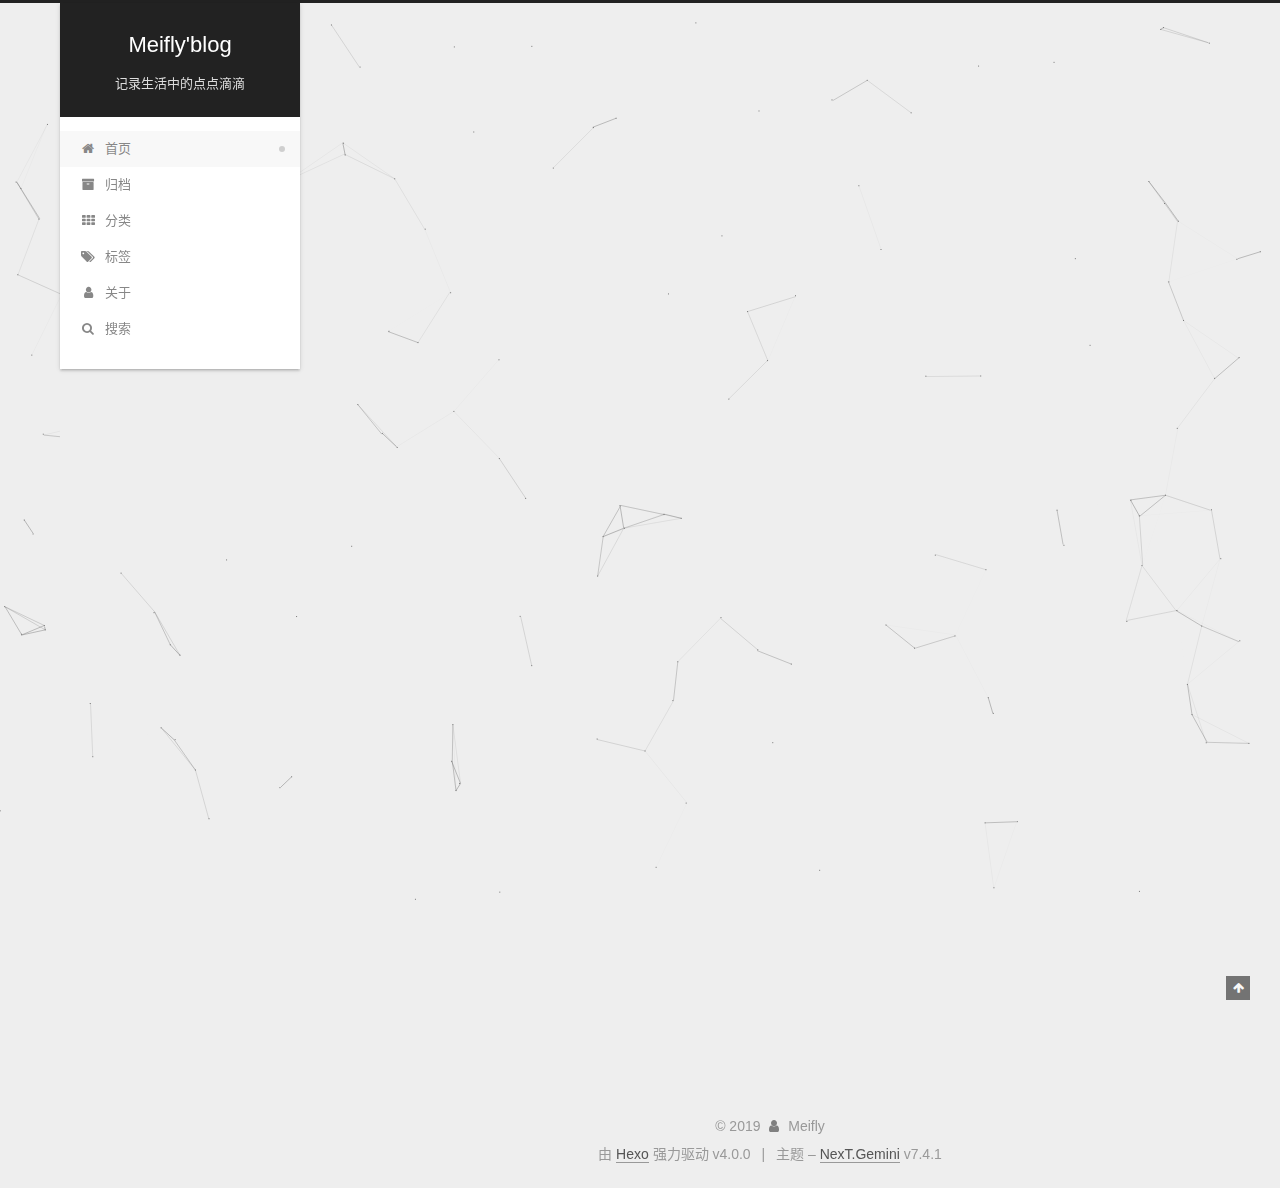
<file: index.html>
<!DOCTYPE html>





<html lang="zh-CN">
<head>
  <meta charset="UTF-8">
<meta name="viewport" content="width=device-width, initial-scale=1, maximum-scale=2">
<meta name="theme-color" content="#222">
<meta name="generator" content="Hexo 4.0.0">
  <link rel="apple-touch-icon" sizes="180x180" href="/images/apple-touch-icon-next.png?v=7.4.1">
  <link rel="icon" type="image/png" sizes="32x32" href="/images/favicon-32x32-next.png?v=7.4.1">
  <link rel="icon" type="image/png" sizes="16x16" href="/images/favicon-16x16-next.png?v=7.4.1">
  <link rel="mask-icon" href="/images/logo.svg?v=7.4.1" color="#222">

<link rel="stylesheet" href="/css/main.css?v=7.4.1">


<link rel="stylesheet" href="/lib/font-awesome/css/font-awesome.min.css?v=4.7.0">


<script id="hexo-configurations">
  var NexT = window.NexT || {};
  var CONFIG = {
    root: '/',
    scheme: 'Gemini',
    version: '7.4.1',
    exturl: false,
    sidebar: {"position":"left","display":"post","offset":12,"onmobile":false},
    copycode: {"enable":false,"show_result":false,"style":null},
    back2top: {"enable":true,"sidebar":false,"scrollpercent":false},
    bookmark: {"enable":false,"color":"#222","save":"auto"},
    fancybox: false,
    mediumzoom: false,
    lazyload: false,
    pangu: false,
    algolia: {
      appID: '',
      apiKey: '',
      indexName: '',
      hits: {"per_page":10},
      labels: {"input_placeholder":"Search for Posts","hits_empty":"We didn't find any results for the search: ${query}","hits_stats":"${hits} results found in ${time} ms"}
    },
    localsearch: {"enable":true,"trigger":"auto","top_n_per_article":1,"unescape":false,"preload":false},
    path: 'search.xml',
    motion: {"enable":true,"async":false,"transition":{"post_block":"fadeIn","post_header":"slideDownIn","post_body":"slideDownIn","coll_header":"slideLeftIn","sidebar":"slideUpIn"}},
    translation: {
      copy_button: '复制',
      copy_success: '复制成功',
      copy_failure: '复制失败'
    },
    sidebarPadding: 40
  };
</script>

  <meta name="description" content="直到这一刻微笑着说话为止，我至少留下了一公升眼泪">
<meta property="og:type" content="website">
<meta property="og:title" content="Meifly&#39;blog">
<meta property="og:url" content="https:&#x2F;&#x2F;mfblog.github.io&#x2F;index.html">
<meta property="og:site_name" content="Meifly&#39;blog">
<meta property="og:description" content="直到这一刻微笑着说话为止，我至少留下了一公升眼泪">
<meta property="og:locale" content="zh-CN">
<meta name="twitter:card" content="summary">
  <link rel="canonical" href="https://mfblog.github.io/">


<script id="page-configurations">
  // https://hexo.io/docs/variables.html
  CONFIG.page = {
    sidebar: "",
    isHome: true,
    isPost: false,
    isPage: false,
    isArchive: false
  };
</script>

  <title>Meifly'blog</title>
  








  <noscript>
  <style>
  .use-motion .brand,
  .use-motion .menu-item,
  .sidebar-inner,
  .use-motion .post-block,
  .use-motion .pagination,
  .use-motion .comments,
  .use-motion .post-header,
  .use-motion .post-body,
  .use-motion .collection-header { opacity: initial; }

  .use-motion .site-title,
  .use-motion .site-subtitle {
    opacity: initial;
    top: initial;
  }

  .use-motion .logo-line-before i { left: initial; }
  .use-motion .logo-line-after i { right: initial; }
  </style>
</noscript>

</head>

<body itemscope itemtype="http://schema.org/WebPage">
  <div class="container use-motion">
    <div class="headband"></div>

    <header class="header" itemscope itemtype="http://schema.org/WPHeader">
      <div class="header-inner"><div class="site-brand-container">
  <div class="site-meta">

    <div>
      <a href="/" class="brand" rel="start">
        <span class="logo-line-before"><i></i></span>
        <span class="site-title">Meifly'blog</span>
        <span class="logo-line-after"><i></i></span>
      </a>
    </div>
        <p class="site-subtitle">记录生活中的点点滴滴</p>
      
  </div>

  <div class="site-nav-toggle">
    <div class="toggle" aria-label="切换导航栏">
      <span class="toggle-line toggle-line-first"></span>
      <span class="toggle-line toggle-line-middle"></span>
      <span class="toggle-line toggle-line-last"></span>
    </div>
  </div>
</div>


<nav class="site-nav">
  
  <ul id="menu" class="menu">
      
      
        
        
        <li class="menu-item menu-item-home">
      
    

    <a href="/" rel="section"><i class="fa fa-fw fa-home"></i>首页</a>

  </li>
      
    
      
      
        
        
        <li class="menu-item menu-item-archives">
      
    

    <a href="/archives/" rel="section"><i class="fa fa-fw fa-archive"></i>归档</a>

  </li>
      
    
      
      
        
        
        <li class="menu-item menu-item-categories">
      
    

    <a href="/categories/" rel="section"><i class="fa fa-fw fa-th"></i>分类</a>

  </li>
      
    
      
      
        
        
        <li class="menu-item menu-item-tags">
      
    

    <a href="/tags/" rel="section"><i class="fa fa-fw fa-tags"></i>标签</a>

  </li>
      
    
      
      
        
        
        <li class="menu-item menu-item-about">
      
    

    <a href="/about/" rel="section"><i class="fa fa-fw fa-user"></i>关于</a>

  </li>
      
    
      <li class="menu-item menu-item-search">
        <a role="button" class="popup-trigger">
          <i class="fa fa-search fa-fw"></i>搜索
        </a>
      </li>
    
  </ul>

</nav>
  <div class="site-search">
    <div class="popup search-popup">
    <div class="search-header">
  <span class="search-icon">
    <i class="fa fa-search"></i>
  </span>
  <div class="search-input-container">
    <input autocomplete="off" autocorrect="off" autocapitalize="none"
           placeholder="搜索..." spellcheck="false"
           type="text" id="search-input">
  </div>
  <span class="popup-btn-close">
    <i class="fa fa-times-circle"></i>
  </span>
</div>
<div id="search-result"></div>

</div>
<div class="search-pop-overlay"></div>

  </div>
</div>
    </header>

    
  <div class="back-to-top">
    <i class="fa fa-arrow-up"></i>
    <span>0%</span>
  </div>


    <main class="main">
      <div class="main-inner">
        <div class="content-wrap">
            

          <div class="content">
            

  <div class="posts-expand">
        
  
  
  <article itemscope itemtype="http://schema.org/Article" class="post-block home" lang="zh-CN">
    <link itemprop="mainEntityOfPage" href="https://mfblog.github.io/2019/10/19/Linux%E4%B8%8Bpycharm%E5%AE%89%E8%A3%85%E4%B8%8E%E6%BF%80%E6%B4%BB/">

    <span hidden itemprop="author" itemscope itemtype="http://schema.org/Person">
      <meta itemprop="name" content="Meifly">
      <meta itemprop="description" content="直到这一刻微笑着说话为止，我至少留下了一公升眼泪">
      <meta itemprop="image" content="/images/touxiang.jpg">
    </span>

    <span hidden itemprop="publisher" itemscope itemtype="http://schema.org/Organization">
      <meta itemprop="name" content="Meifly'blog">
    </span>
      <header class="post-header">
        <h1 class="post-title" itemprop="name headline">
          
            
            <a href="/2019/10/19/Linux%E4%B8%8Bpycharm%E5%AE%89%E8%A3%85%E4%B8%8E%E6%BF%80%E6%B4%BB/" class="post-title-link" itemprop="url">Linux下pycharm安装与激活</a>
          
        </h1>

        <div class="post-meta">
            <span class="post-meta-item">
              <span class="post-meta-item-icon">
                <i class="fa fa-calendar-o"></i>
              </span>
              <span class="post-meta-item-text">发表于</span>

              
                
              

              <time title="创建时间：2019-10-19 16:40:35 / 修改时间：16:55:39" itemprop="dateCreated datePublished" datetime="2019-10-19T16:40:35+08:00">2019-10-19</time>
            </span>
          
            

            
          
            <span class="post-meta-item">
              <span class="post-meta-item-icon">
                <i class="fa fa-folder-o"></i>
              </span>
              <span class="post-meta-item-text">分类于</span>
              
                <span itemprop="about" itemscope itemtype="http://schema.org/Thing">
                  <a href="/categories/python/" itemprop="url" rel="index">
                    <span itemprop="name">python</span>
                  </a>
                </span>

                
                
              
            </span>
          

          

        </div>
      </header>

    
    
    
    <div class="post-body" itemprop="articleBody">

      
          <h3 id="pycharm官网下载："><a href="#pycharm官网下载：" class="headerlink" title="pycharm官网下载："></a>pycharm官网下载：</h3><figure class="highlight bash"><table><tr><td class="gutter"><pre><span class="line">1</span><br></pre></td><td class="code"><pre><span class="line">下载地址:http://www.jetbrains.com/pycharm/download/<span class="comment">#section=linux</span></span><br></pre></td></tr></table></figure><h3 id="解压pycharm"><a href="#解压pycharm" class="headerlink" title="解压pycharm:"></a>解压pycharm:</h3><figure class="highlight plain"><table><tr><td class="gutter"><pre><span class="line">1</span><br><span class="line">2</span><br><span class="line">3</span><br><span class="line">4</span><br><span class="line">5</span><br><span class="line">6</span><br><span class="line">7</span><br><span class="line">8</span><br><span class="line">9</span><br></pre></td><td class="code"><pre><span class="line">打开中端 cd到下载的文件夹，默认为 ~/Downloads/ 文件夹下</span><br><span class="line"></span><br><span class="line">执行命令 tar -xvzf pycharm-professional-2019.2.3.tar.gz</span><br><span class="line"></span><br><span class="line">将其移动到根目录下到opt文件夹 sudo mv pycharm-2019.2.3 /opt/</span><br><span class="line"></span><br><span class="line">cd /opt 目录下  再次cd 到pycharm-2019.2.3/bin 目录下</span><br><span class="line"></span><br><span class="line">执行命令 bash pycharm.sh 打开pycharm</span><br></pre></td></tr></table></figure>
          <!--noindex-->
          
            <div class="post-button">
              <a class="btn" href="/2019/10/19/Linux%E4%B8%8Bpycharm%E5%AE%89%E8%A3%85%E4%B8%8E%E6%BF%80%E6%B4%BB/#more" rel="contents">
                阅读全文 &raquo;
              </a>
            </div>
          
          <!--/noindex-->
        
      
    </div>

    
    
    
      <footer class="post-footer">
        <div class="post-eof"></div>
      </footer>
  </article>
  
  
  

    
        
  
  
  <article itemscope itemtype="http://schema.org/Article" class="post-block home" lang="zh-CN">
    <link itemprop="mainEntityOfPage" href="https://mfblog.github.io/2019/10/18/hello-world/">

    <span hidden itemprop="author" itemscope itemtype="http://schema.org/Person">
      <meta itemprop="name" content="Meifly">
      <meta itemprop="description" content="直到这一刻微笑着说话为止，我至少留下了一公升眼泪">
      <meta itemprop="image" content="/images/touxiang.jpg">
    </span>

    <span hidden itemprop="publisher" itemscope itemtype="http://schema.org/Organization">
      <meta itemprop="name" content="Meifly'blog">
    </span>
      <header class="post-header">
        <h1 class="post-title" itemprop="name headline">
          
            
            <a href="/2019/10/18/hello-world/" class="post-title-link" itemprop="url">Hello World</a>
          
        </h1>

        <div class="post-meta">
            <span class="post-meta-item">
              <span class="post-meta-item-icon">
                <i class="fa fa-calendar-o"></i>
              </span>
              <span class="post-meta-item-text">发表于</span>

              
                
              

              <time title="创建时间：2019-10-18 14:45:31 / 修改时间：19:15:01" itemprop="dateCreated datePublished" datetime="2019-10-18T14:45:31+08:00">2019-10-18</time>
            </span>
          
            

            
          

          

        </div>
      </header>

    
    
    
    <div class="post-body" itemprop="articleBody">

      
          <p>Welcome to <a href="https://hexo.io/" target="_blank" rel="noopener">Hexo</a>! This is your very first post. Check <a href="https://hexo.io/docs/" target="_blank" rel="noopener">documentation</a> for more info. If you get any problems when using Hexo, you can find the answer in <a href="https://hexo.io/docs/troubleshooting.html" target="_blank" rel="noopener">troubleshooting</a> or you can ask me on <a href="https://github.com/hexojs/hexo/issues" target="_blank" rel="noopener">GitHub</a>.</p>
          <!--noindex-->
          
            <div class="post-button">
              <a class="btn" href="/2019/10/18/hello-world/#more" rel="contents">
                阅读全文 &raquo;
              </a>
            </div>
          
          <!--/noindex-->
        
      
    </div>

    
    
    
      <footer class="post-footer">
        <div class="post-eof"></div>
      </footer>
  </article>
  
  
  

    
  </div>

  



          </div>
          

        </div>
          
  
  <div class="toggle sidebar-toggle">
    <span class="toggle-line toggle-line-first"></span>
    <span class="toggle-line toggle-line-middle"></span>
    <span class="toggle-line toggle-line-last"></span>
  </div>

  <aside class="sidebar">
    <div class="sidebar-inner">

      <ul class="sidebar-nav motion-element">
        <li class="sidebar-nav-toc">
          文章目录
        </li>
        <li class="sidebar-nav-overview">
          站点概览
        </li>
      </ul>

      <!--noindex-->
      <div class="post-toc-wrap sidebar-panel">
      </div>
      <!--/noindex-->

      <div class="site-overview-wrap sidebar-panel">
        <div class="site-author motion-element" itemprop="author" itemscope itemtype="http://schema.org/Person">
    <img class="site-author-image" itemprop="image"
      src="/images/touxiang.jpg"
      alt="Meifly">
  <p class="site-author-name" itemprop="name">Meifly</p>
  <div class="site-description" itemprop="description">直到这一刻微笑着说话为止，我至少留下了一公升眼泪</div>
</div>
<div class="site-state-wrap motion-element">
  <nav class="site-state">
      <div class="site-state-item site-state-posts">
        
          <a href="/archives/">
        
          <span class="site-state-item-count">2</span>
          <span class="site-state-item-name">日志</span>
        </a>
      </div>
    
      
      
      <div class="site-state-item site-state-categories">
        
          
            <a href="/categories/">
          
        
        <span class="site-state-item-count">1</span>
        <span class="site-state-item-name">分类</span>
        </a>
      </div>
    
      
      
      <div class="site-state-item site-state-tags">
        
          
            <a href="/tags/">
          
        
        <span class="site-state-item-count">3</span>
        <span class="site-state-item-name">标签</span>
        </a>
      </div>
    
  </nav>
</div>



      </div>

    </div>
  </aside>
  <div id="sidebar-dimmer"></div>


      </div>
    </main>

    <footer class="footer">
      <div class="footer-inner">
        

<div class="copyright">
  &copy; 
  <span itemprop="copyrightYear">2019</span>
  <span class="with-love">
    <i class="fa fa-user"></i>
  </span>
  <span class="author" itemprop="copyrightHolder">Meifly</span>
</div>
  <div class="powered-by">由 <a href="https://hexo.io/" class="theme-link" rel="noopener" target="_blank">Hexo</a> 强力驱动 v4.0.0
  </div>
  <span class="post-meta-divider">|</span>
  <div class="theme-info">主题 – <a href="https://theme-next.org/" class="theme-link" rel="noopener" target="_blank">NexT.Gemini</a> v7.4.1
  </div>

        












        
      </div>
    </footer>
  </div>

  
    
  
  <script color='0,0,0' opacity='0.5' zIndex='-1' count='150' src="/lib/canvas-nest/canvas-nest.min.js"></script>
  <script src="/lib/anime.min.js?v=3.1.0"></script>
  <script src="/lib/velocity/velocity.min.js?v=1.2.1"></script>
  <script src="/lib/velocity/velocity.ui.min.js?v=1.2.1"></script>
<script src="/js/utils.js?v=7.4.1"></script><script src="/js/motion.js?v=7.4.1"></script>
<script src="/js/schemes/pisces.js?v=7.4.1"></script>

<script src="/js/next-boot.js?v=7.4.1"></script>



  








  <script src="/js/local-search.js?v=7.4.1"></script>














  

  

  

</body>
</html>
</file>
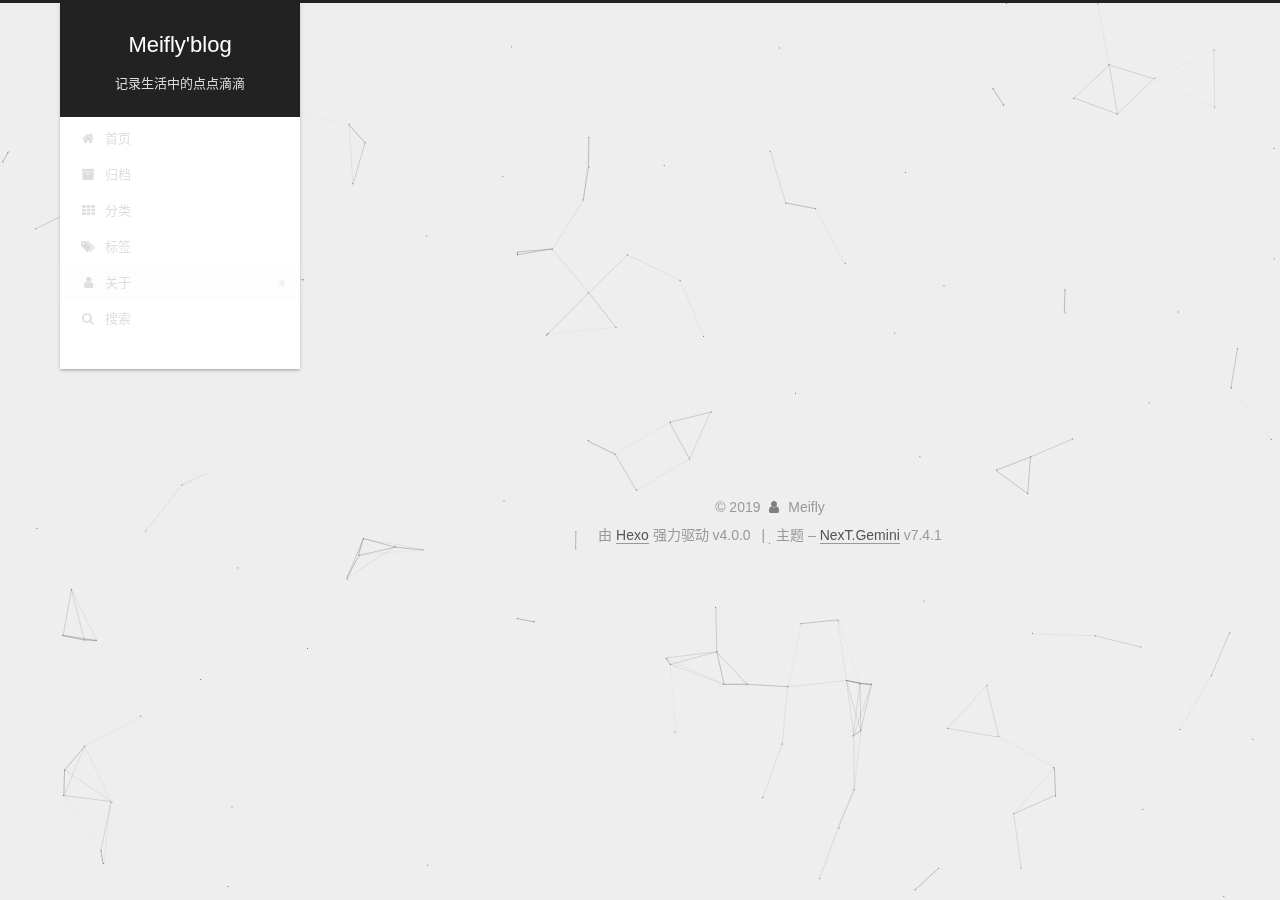
<file: about/index.html>
<!DOCTYPE html>





<html lang="zh-CN">
<head>
  <meta charset="UTF-8">
<meta name="viewport" content="width=device-width, initial-scale=1, maximum-scale=2">
<meta name="theme-color" content="#222">
<meta name="generator" content="Hexo 4.0.0">
  <link rel="apple-touch-icon" sizes="180x180" href="/images/apple-touch-icon-next.png?v=7.4.1">
  <link rel="icon" type="image/png" sizes="32x32" href="/images/favicon-32x32-next.png?v=7.4.1">
  <link rel="icon" type="image/png" sizes="16x16" href="/images/favicon-16x16-next.png?v=7.4.1">
  <link rel="mask-icon" href="/images/logo.svg?v=7.4.1" color="#222">

<link rel="stylesheet" href="/css/main.css?v=7.4.1">


<link rel="stylesheet" href="/lib/font-awesome/css/font-awesome.min.css?v=4.7.0">


<script id="hexo-configurations">
  var NexT = window.NexT || {};
  var CONFIG = {
    root: '/',
    scheme: 'Gemini',
    version: '7.4.1',
    exturl: false,
    sidebar: {"position":"left","display":"post","offset":12,"onmobile":false},
    copycode: {"enable":false,"show_result":false,"style":null},
    back2top: {"enable":true,"sidebar":false,"scrollpercent":false},
    bookmark: {"enable":false,"color":"#222","save":"auto"},
    fancybox: false,
    mediumzoom: false,
    lazyload: false,
    pangu: false,
    algolia: {
      appID: '',
      apiKey: '',
      indexName: '',
      hits: {"per_page":10},
      labels: {"input_placeholder":"Search for Posts","hits_empty":"We didn't find any results for the search: ${query}","hits_stats":"${hits} results found in ${time} ms"}
    },
    localsearch: {"enable":true,"trigger":"auto","top_n_per_article":1,"unescape":false,"preload":false},
    path: 'search.xml',
    motion: {"enable":true,"async":false,"transition":{"post_block":"fadeIn","post_header":"slideDownIn","post_body":"slideDownIn","coll_header":"slideLeftIn","sidebar":"slideUpIn"}},
    translation: {
      copy_button: '复制',
      copy_success: '复制成功',
      copy_failure: '复制失败'
    },
    sidebarPadding: 40
  };
</script>

  <meta name="description" content="直到这一刻微笑着说话为止，我至少留下了一公升眼泪">
<meta property="og:type" content="website">
<meta property="og:title" content="关于">
<meta property="og:url" content="https:&#x2F;&#x2F;mfblog.github.io&#x2F;about&#x2F;index.html">
<meta property="og:site_name" content="Meifly&#39;blog">
<meta property="og:description" content="直到这一刻微笑着说话为止，我至少留下了一公升眼泪">
<meta property="og:locale" content="zh-CN">
<meta property="og:updated_time" content="2019-10-19T09:14:09.699Z">
<meta name="twitter:card" content="summary">
  <link rel="canonical" href="https://mfblog.github.io/about/">


<script id="page-configurations">
  // https://hexo.io/docs/variables.html
  CONFIG.page = {
    sidebar: "",
    isHome: false,
    isPost: false,
    isPage: true,
    isArchive: false
  };
</script>

  <title>
      关于 | Meifly'blog
    
  </title>
  








  <noscript>
  <style>
  .use-motion .brand,
  .use-motion .menu-item,
  .sidebar-inner,
  .use-motion .post-block,
  .use-motion .pagination,
  .use-motion .comments,
  .use-motion .post-header,
  .use-motion .post-body,
  .use-motion .collection-header { opacity: initial; }

  .use-motion .site-title,
  .use-motion .site-subtitle {
    opacity: initial;
    top: initial;
  }

  .use-motion .logo-line-before i { left: initial; }
  .use-motion .logo-line-after i { right: initial; }
  </style>
</noscript>

</head>

<body itemscope itemtype="http://schema.org/WebPage">
  <div class="container use-motion">
    <div class="headband"></div>

    <header class="header" itemscope itemtype="http://schema.org/WPHeader">
      <div class="header-inner"><div class="site-brand-container">
  <div class="site-meta">

    <div>
      <a href="/" class="brand" rel="start">
        <span class="logo-line-before"><i></i></span>
        <span class="site-title">Meifly'blog</span>
        <span class="logo-line-after"><i></i></span>
      </a>
    </div>
        <p class="site-subtitle">记录生活中的点点滴滴</p>
      
  </div>

  <div class="site-nav-toggle">
    <div class="toggle" aria-label="切换导航栏">
      <span class="toggle-line toggle-line-first"></span>
      <span class="toggle-line toggle-line-middle"></span>
      <span class="toggle-line toggle-line-last"></span>
    </div>
  </div>
</div>


<nav class="site-nav">
  
  <ul id="menu" class="menu">
      
      
        
        
        <li class="menu-item menu-item-home">
      
    

    <a href="/" rel="section"><i class="fa fa-fw fa-home"></i>首页</a>

  </li>
      
    
      
      
        
        
        <li class="menu-item menu-item-archives">
      
    

    <a href="/archives/" rel="section"><i class="fa fa-fw fa-archive"></i>归档</a>

  </li>
      
    
      
      
        
        
        <li class="menu-item menu-item-categories">
      
    

    <a href="/categories/" rel="section"><i class="fa fa-fw fa-th"></i>分类</a>

  </li>
      
    
      
      
        
        
        <li class="menu-item menu-item-tags">
      
    

    <a href="/tags/" rel="section"><i class="fa fa-fw fa-tags"></i>标签</a>

  </li>
      
    
      
      
        
        
        <li class="menu-item menu-item-about">
      
    

    <a href="/about/" rel="section"><i class="fa fa-fw fa-user"></i>关于</a>

  </li>
      
    
      <li class="menu-item menu-item-search">
        <a role="button" class="popup-trigger">
          <i class="fa fa-search fa-fw"></i>搜索
        </a>
      </li>
    
  </ul>

</nav>
  <div class="site-search">
    <div class="popup search-popup">
    <div class="search-header">
  <span class="search-icon">
    <i class="fa fa-search"></i>
  </span>
  <div class="search-input-container">
    <input autocomplete="off" autocorrect="off" autocapitalize="none"
           placeholder="搜索..." spellcheck="false"
           type="text" id="search-input">
  </div>
  <span class="popup-btn-close">
    <i class="fa fa-times-circle"></i>
  </span>
</div>
<div id="search-result"></div>

</div>
<div class="search-pop-overlay"></div>

  </div>
</div>
    </header>

    
  <div class="back-to-top">
    <i class="fa fa-arrow-up"></i>
    <span>0%</span>
  </div>


    <main class="main">
      <div class="main-inner">
        <div class="content-wrap">
            

  
    
    
  
    
    
  
    
    
  
    
    
  
    
    
  
  

          <div class="content">
            

  <div class="posts-expand">
    
    
    
    <div class="post-block" lang="zh-CN">
      <header class="post-header">

<h1 class="post-title" itemprop="name headline">关于
  

</h1>

<div class="post-meta">
  

</div>

</header>

      
      
      
      <div class="post-body">
          
        
      </div>
      
      
      
    </div>
    

    
    
    
  </div>


          </div>
          

        </div>
          
  
  <div class="toggle sidebar-toggle">
    <span class="toggle-line toggle-line-first"></span>
    <span class="toggle-line toggle-line-middle"></span>
    <span class="toggle-line toggle-line-last"></span>
  </div>

  <aside class="sidebar">
    <div class="sidebar-inner">
        
        
        
        
      

      <ul class="sidebar-nav motion-element">
        <li class="sidebar-nav-toc">
          文章目录
        </li>
        <li class="sidebar-nav-overview">
          站点概览
        </li>
      </ul>

      <!--noindex-->
      <div class="post-toc-wrap sidebar-panel">
      </div>
      <!--/noindex-->

      <div class="site-overview-wrap sidebar-panel">
        <div class="site-author motion-element" itemprop="author" itemscope itemtype="http://schema.org/Person">
    <img class="site-author-image" itemprop="image"
      src="/images/touxiang.jpg"
      alt="Meifly">
  <p class="site-author-name" itemprop="name">Meifly</p>
  <div class="site-description" itemprop="description">直到这一刻微笑着说话为止，我至少留下了一公升眼泪</div>
</div>
<div class="site-state-wrap motion-element">
  <nav class="site-state">
      <div class="site-state-item site-state-posts">
        
          <a href="/archives/">
        
          <span class="site-state-item-count">2</span>
          <span class="site-state-item-name">日志</span>
        </a>
      </div>
    
      
      
      <div class="site-state-item site-state-categories">
        
          
            <a href="/categories/">
          
        
        <span class="site-state-item-count">1</span>
        <span class="site-state-item-name">分类</span>
        </a>
      </div>
    
      
      
      <div class="site-state-item site-state-tags">
        
          
            <a href="/tags/">
          
        
        <span class="site-state-item-count">3</span>
        <span class="site-state-item-name">标签</span>
        </a>
      </div>
    
  </nav>
</div>



      </div>

    </div>
  </aside>
  <div id="sidebar-dimmer"></div>


      </div>
    </main>

    <footer class="footer">
      <div class="footer-inner">
        

<div class="copyright">
  &copy; 
  <span itemprop="copyrightYear">2019</span>
  <span class="with-love">
    <i class="fa fa-user"></i>
  </span>
  <span class="author" itemprop="copyrightHolder">Meifly</span>
</div>
  <div class="powered-by">由 <a href="https://hexo.io/" class="theme-link" rel="noopener" target="_blank">Hexo</a> 强力驱动 v4.0.0
  </div>
  <span class="post-meta-divider">|</span>
  <div class="theme-info">主题 – <a href="https://theme-next.org/" class="theme-link" rel="noopener" target="_blank">NexT.Gemini</a> v7.4.1
  </div>

        












        
      </div>
    </footer>
  </div>

  
    
  
  <script color='0,0,0' opacity='0.5' zIndex='-1' count='150' src="/lib/canvas-nest/canvas-nest.min.js"></script>
  <script src="/lib/anime.min.js?v=3.1.0"></script>
  <script src="/lib/velocity/velocity.min.js?v=1.2.1"></script>
  <script src="/lib/velocity/velocity.ui.min.js?v=1.2.1"></script>
<script src="/js/utils.js?v=7.4.1"></script><script src="/js/motion.js?v=7.4.1"></script>
<script src="/js/schemes/pisces.js?v=7.4.1"></script>

<script src="/js/next-boot.js?v=7.4.1"></script>



  








  <script src="/js/local-search.js?v=7.4.1"></script>














  

  

  

</body>
</html>
</file>
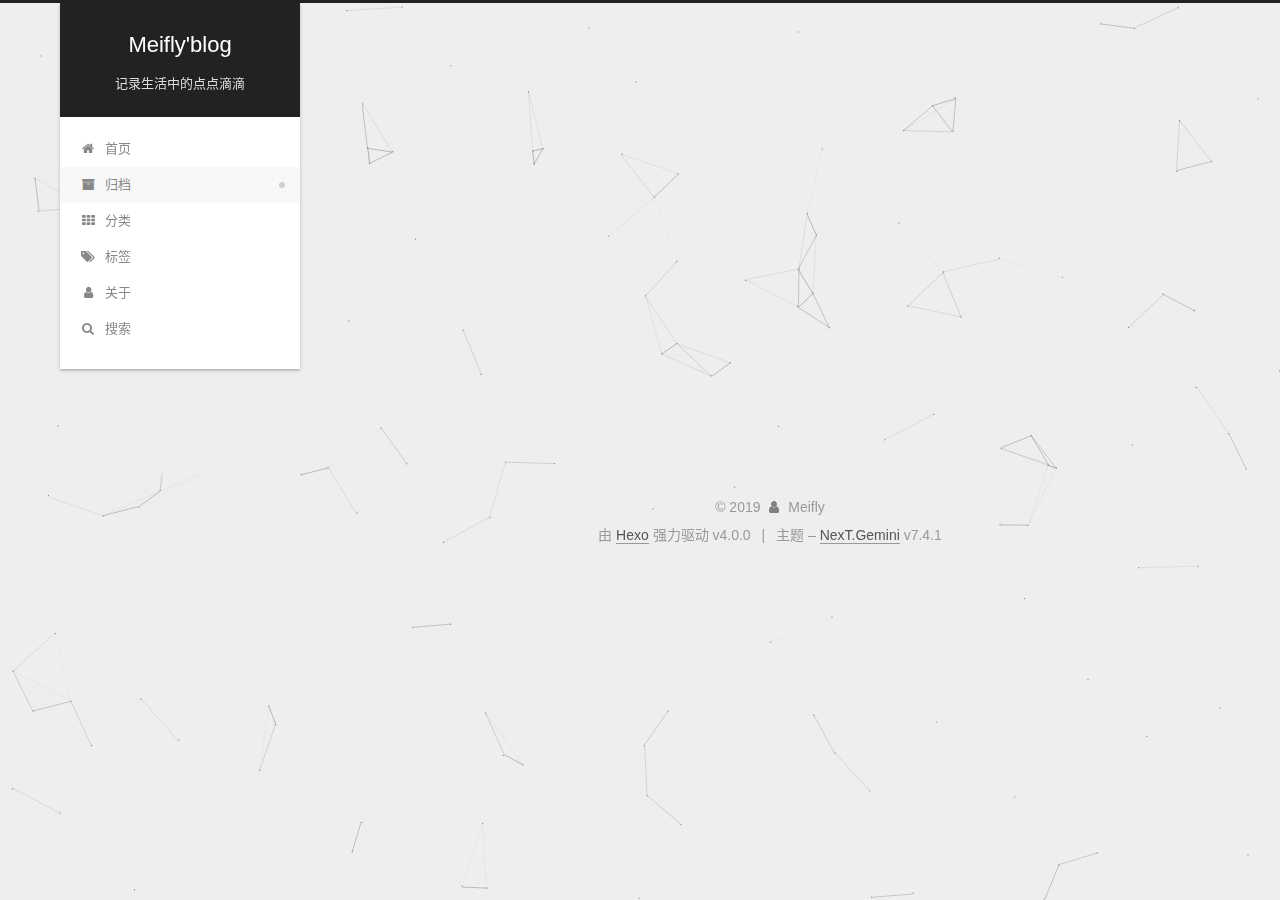
<file: archives/index.html>
<!DOCTYPE html>





<html lang="zh-CN">
<head>
  <meta charset="UTF-8">
<meta name="viewport" content="width=device-width, initial-scale=1, maximum-scale=2">
<meta name="theme-color" content="#222">
<meta name="generator" content="Hexo 4.0.0">
  <link rel="apple-touch-icon" sizes="180x180" href="/images/apple-touch-icon-next.png?v=7.4.1">
  <link rel="icon" type="image/png" sizes="32x32" href="/images/favicon-32x32-next.png?v=7.4.1">
  <link rel="icon" type="image/png" sizes="16x16" href="/images/favicon-16x16-next.png?v=7.4.1">
  <link rel="mask-icon" href="/images/logo.svg?v=7.4.1" color="#222">

<link rel="stylesheet" href="/css/main.css?v=7.4.1">


<link rel="stylesheet" href="/lib/font-awesome/css/font-awesome.min.css?v=4.7.0">


<script id="hexo-configurations">
  var NexT = window.NexT || {};
  var CONFIG = {
    root: '/',
    scheme: 'Gemini',
    version: '7.4.1',
    exturl: false,
    sidebar: {"position":"left","display":"post","offset":12,"onmobile":false},
    copycode: {"enable":false,"show_result":false,"style":null},
    back2top: {"enable":true,"sidebar":false,"scrollpercent":false},
    bookmark: {"enable":false,"color":"#222","save":"auto"},
    fancybox: false,
    mediumzoom: false,
    lazyload: false,
    pangu: false,
    algolia: {
      appID: '',
      apiKey: '',
      indexName: '',
      hits: {"per_page":10},
      labels: {"input_placeholder":"Search for Posts","hits_empty":"We didn't find any results for the search: ${query}","hits_stats":"${hits} results found in ${time} ms"}
    },
    localsearch: {"enable":true,"trigger":"auto","top_n_per_article":1,"unescape":false,"preload":false},
    path: 'search.xml',
    motion: {"enable":true,"async":false,"transition":{"post_block":"fadeIn","post_header":"slideDownIn","post_body":"slideDownIn","coll_header":"slideLeftIn","sidebar":"slideUpIn"}},
    translation: {
      copy_button: '复制',
      copy_success: '复制成功',
      copy_failure: '复制失败'
    },
    sidebarPadding: 40
  };
</script>

  <meta name="description" content="直到这一刻微笑着说话为止，我至少留下了一公升眼泪">
<meta property="og:type" content="website">
<meta property="og:title" content="Meifly&#39;blog">
<meta property="og:url" content="https:&#x2F;&#x2F;mfblog.github.io&#x2F;archives&#x2F;index.html">
<meta property="og:site_name" content="Meifly&#39;blog">
<meta property="og:description" content="直到这一刻微笑着说话为止，我至少留下了一公升眼泪">
<meta property="og:locale" content="zh-CN">
<meta name="twitter:card" content="summary">
  <link rel="canonical" href="https://mfblog.github.io/archives/">


<script id="page-configurations">
  // https://hexo.io/docs/variables.html
  CONFIG.page = {
    sidebar: "",
    isHome: false,
    isPost: false,
    isPage: false,
    isArchive: true
  };
</script>

  <title>归档 | Meifly'blog</title>
  








  <noscript>
  <style>
  .use-motion .brand,
  .use-motion .menu-item,
  .sidebar-inner,
  .use-motion .post-block,
  .use-motion .pagination,
  .use-motion .comments,
  .use-motion .post-header,
  .use-motion .post-body,
  .use-motion .collection-header { opacity: initial; }

  .use-motion .site-title,
  .use-motion .site-subtitle {
    opacity: initial;
    top: initial;
  }

  .use-motion .logo-line-before i { left: initial; }
  .use-motion .logo-line-after i { right: initial; }
  </style>
</noscript>

</head>

<body itemscope itemtype="http://schema.org/WebPage">
  <div class="container use-motion">
    <div class="headband"></div>

    <header class="header" itemscope itemtype="http://schema.org/WPHeader">
      <div class="header-inner"><div class="site-brand-container">
  <div class="site-meta">

    <div>
      <a href="/" class="brand" rel="start">
        <span class="logo-line-before"><i></i></span>
        <span class="site-title">Meifly'blog</span>
        <span class="logo-line-after"><i></i></span>
      </a>
    </div>
        <p class="site-subtitle">记录生活中的点点滴滴</p>
      
  </div>

  <div class="site-nav-toggle">
    <div class="toggle" aria-label="切换导航栏">
      <span class="toggle-line toggle-line-first"></span>
      <span class="toggle-line toggle-line-middle"></span>
      <span class="toggle-line toggle-line-last"></span>
    </div>
  </div>
</div>


<nav class="site-nav">
  
  <ul id="menu" class="menu">
      
      
        
        
        <li class="menu-item menu-item-home">
      
    

    <a href="/" rel="section"><i class="fa fa-fw fa-home"></i>首页</a>

  </li>
      
    
      
      
        
        
        <li class="menu-item menu-item-archives">
      
    

    <a href="/archives/" rel="section"><i class="fa fa-fw fa-archive"></i>归档</a>

  </li>
      
    
      
      
        
        
        <li class="menu-item menu-item-categories">
      
    

    <a href="/categories/" rel="section"><i class="fa fa-fw fa-th"></i>分类</a>

  </li>
      
    
      
      
        
        
        <li class="menu-item menu-item-tags">
      
    

    <a href="/tags/" rel="section"><i class="fa fa-fw fa-tags"></i>标签</a>

  </li>
      
    
      
      
        
        
        <li class="menu-item menu-item-about">
      
    

    <a href="/about/" rel="section"><i class="fa fa-fw fa-user"></i>关于</a>

  </li>
      
    
      <li class="menu-item menu-item-search">
        <a role="button" class="popup-trigger">
          <i class="fa fa-search fa-fw"></i>搜索
        </a>
      </li>
    
  </ul>

</nav>
  <div class="site-search">
    <div class="popup search-popup">
    <div class="search-header">
  <span class="search-icon">
    <i class="fa fa-search"></i>
  </span>
  <div class="search-input-container">
    <input autocomplete="off" autocorrect="off" autocapitalize="none"
           placeholder="搜索..." spellcheck="false"
           type="text" id="search-input">
  </div>
  <span class="popup-btn-close">
    <i class="fa fa-times-circle"></i>
  </span>
</div>
<div id="search-result"></div>

</div>
<div class="search-pop-overlay"></div>

  </div>
</div>
    </header>

    
  <div class="back-to-top">
    <i class="fa fa-arrow-up"></i>
    <span>0%</span>
  </div>


    <main class="main">
      <div class="main-inner">
        <div class="content-wrap">
            

  
    
    
  
    
    
  
    
    
  
    
    
  
    
    
  
  

          <div class="content">
            

  
  
  
  <div class="post-block">
    <div class="posts-collapse">
      <div class="collection-title">
        
        
        
          
        
        <span class="collection-header">嗯..! 目前共计 2 篇日志。 继续努力。</span>
      </div>
      

      

  
  

  
    
    <div class="collection-year">
      <h1 class="collection-header">2019</h1>
    </div>
  

  <article itemscope itemtype="http://schema.org/Article">
    <header class="post-header">

      <div class="post-meta">
        <time itemprop="dateCreated"
              datetime="2019-10-19T16:40:35+08:00"
              content="2019-10-19">
          10-19
        </time>
      </div>

      <h2 class="post-title">
        
          <a class="post-title-link" href="/2019/10/19/Linux%E4%B8%8Bpycharm%E5%AE%89%E8%A3%85%E4%B8%8E%E6%BF%80%E6%B4%BB/" itemprop="url">
            <span itemprop="name">Linux下pycharm安装与激活</span>
          </a>
        
      </h2>

    </header>
  </article>



  
  

  

  <article itemscope itemtype="http://schema.org/Article">
    <header class="post-header">

      <div class="post-meta">
        <time itemprop="dateCreated"
              datetime="2019-10-18T14:45:31+08:00"
              content="2019-10-18">
          10-18
        </time>
      </div>

      <h2 class="post-title">
        
          <a class="post-title-link" href="/2019/10/18/hello-world/" itemprop="url">
            <span itemprop="name">Hello World</span>
          </a>
        
      </h2>

    </header>
  </article>




    </div>
  </div>
  
  
  

  



          </div>
          

        </div>
          
  
  <div class="toggle sidebar-toggle">
    <span class="toggle-line toggle-line-first"></span>
    <span class="toggle-line toggle-line-middle"></span>
    <span class="toggle-line toggle-line-last"></span>
  </div>

  <aside class="sidebar">
    <div class="sidebar-inner">

      <ul class="sidebar-nav motion-element">
        <li class="sidebar-nav-toc">
          文章目录
        </li>
        <li class="sidebar-nav-overview">
          站点概览
        </li>
      </ul>

      <!--noindex-->
      <div class="post-toc-wrap sidebar-panel">
      </div>
      <!--/noindex-->

      <div class="site-overview-wrap sidebar-panel">
        <div class="site-author motion-element" itemprop="author" itemscope itemtype="http://schema.org/Person">
    <img class="site-author-image" itemprop="image"
      src="/images/touxiang.jpg"
      alt="Meifly">
  <p class="site-author-name" itemprop="name">Meifly</p>
  <div class="site-description" itemprop="description">直到这一刻微笑着说话为止，我至少留下了一公升眼泪</div>
</div>
<div class="site-state-wrap motion-element">
  <nav class="site-state">
      <div class="site-state-item site-state-posts">
        
          <a href="/archives/">
        
          <span class="site-state-item-count">2</span>
          <span class="site-state-item-name">日志</span>
        </a>
      </div>
    
      
      
      <div class="site-state-item site-state-categories">
        
          
            <a href="/categories/">
          
        
        <span class="site-state-item-count">1</span>
        <span class="site-state-item-name">分类</span>
        </a>
      </div>
    
      
      
      <div class="site-state-item site-state-tags">
        
          
            <a href="/tags/">
          
        
        <span class="site-state-item-count">3</span>
        <span class="site-state-item-name">标签</span>
        </a>
      </div>
    
  </nav>
</div>



      </div>

    </div>
  </aside>
  <div id="sidebar-dimmer"></div>


      </div>
    </main>

    <footer class="footer">
      <div class="footer-inner">
        

<div class="copyright">
  &copy; 
  <span itemprop="copyrightYear">2019</span>
  <span class="with-love">
    <i class="fa fa-user"></i>
  </span>
  <span class="author" itemprop="copyrightHolder">Meifly</span>
</div>
  <div class="powered-by">由 <a href="https://hexo.io/" class="theme-link" rel="noopener" target="_blank">Hexo</a> 强力驱动 v4.0.0
  </div>
  <span class="post-meta-divider">|</span>
  <div class="theme-info">主题 – <a href="https://theme-next.org/" class="theme-link" rel="noopener" target="_blank">NexT.Gemini</a> v7.4.1
  </div>

        












        
      </div>
    </footer>
  </div>

  
    
  
  <script color='0,0,0' opacity='0.5' zIndex='-1' count='150' src="/lib/canvas-nest/canvas-nest.min.js"></script>
  <script src="/lib/anime.min.js?v=3.1.0"></script>
  <script src="/lib/velocity/velocity.min.js?v=1.2.1"></script>
  <script src="/lib/velocity/velocity.ui.min.js?v=1.2.1"></script>
<script src="/js/utils.js?v=7.4.1"></script><script src="/js/motion.js?v=7.4.1"></script>
<script src="/js/schemes/pisces.js?v=7.4.1"></script>

<script src="/js/next-boot.js?v=7.4.1"></script>



  








  <script src="/js/local-search.js?v=7.4.1"></script>














  

  

  

</body>
</html>
</file>
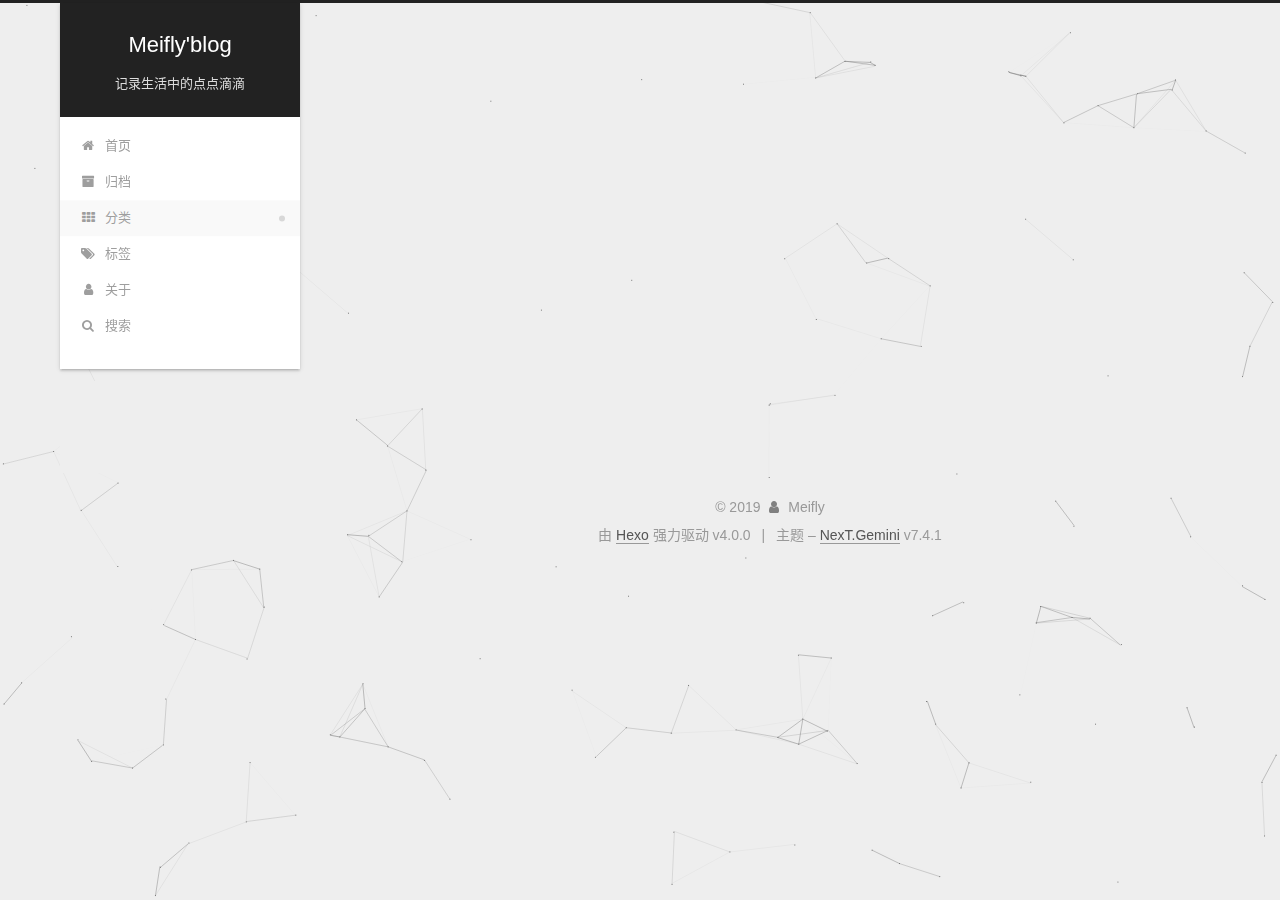
<file: categories/index.html>
<!DOCTYPE html>





<html lang="zh-CN">
<head>
  <meta charset="UTF-8">
<meta name="viewport" content="width=device-width, initial-scale=1, maximum-scale=2">
<meta name="theme-color" content="#222">
<meta name="generator" content="Hexo 4.0.0">
  <link rel="apple-touch-icon" sizes="180x180" href="/images/apple-touch-icon-next.png?v=7.4.1">
  <link rel="icon" type="image/png" sizes="32x32" href="/images/favicon-32x32-next.png?v=7.4.1">
  <link rel="icon" type="image/png" sizes="16x16" href="/images/favicon-16x16-next.png?v=7.4.1">
  <link rel="mask-icon" href="/images/logo.svg?v=7.4.1" color="#222">

<link rel="stylesheet" href="/css/main.css?v=7.4.1">


<link rel="stylesheet" href="/lib/font-awesome/css/font-awesome.min.css?v=4.7.0">


<script id="hexo-configurations">
  var NexT = window.NexT || {};
  var CONFIG = {
    root: '/',
    scheme: 'Gemini',
    version: '7.4.1',
    exturl: false,
    sidebar: {"position":"left","display":"post","offset":12,"onmobile":false},
    copycode: {"enable":false,"show_result":false,"style":null},
    back2top: {"enable":true,"sidebar":false,"scrollpercent":false},
    bookmark: {"enable":false,"color":"#222","save":"auto"},
    fancybox: false,
    mediumzoom: false,
    lazyload: false,
    pangu: false,
    algolia: {
      appID: '',
      apiKey: '',
      indexName: '',
      hits: {"per_page":10},
      labels: {"input_placeholder":"Search for Posts","hits_empty":"We didn't find any results for the search: ${query}","hits_stats":"${hits} results found in ${time} ms"}
    },
    localsearch: {"enable":true,"trigger":"auto","top_n_per_article":1,"unescape":false,"preload":false},
    path: 'search.xml',
    motion: {"enable":true,"async":false,"transition":{"post_block":"fadeIn","post_header":"slideDownIn","post_body":"slideDownIn","coll_header":"slideLeftIn","sidebar":"slideUpIn"}},
    translation: {
      copy_button: '复制',
      copy_success: '复制成功',
      copy_failure: '复制失败'
    },
    sidebarPadding: 40
  };
</script>

  <meta name="description" content="直到这一刻微笑着说话为止，我至少留下了一公升眼泪">
<meta property="og:type" content="website">
<meta property="og:title" content="分类">
<meta property="og:url" content="https:&#x2F;&#x2F;mfblog.github.io&#x2F;categories&#x2F;index.html">
<meta property="og:site_name" content="Meifly&#39;blog">
<meta property="og:description" content="直到这一刻微笑着说话为止，我至少留下了一公升眼泪">
<meta property="og:locale" content="zh-CN">
<meta property="og:updated_time" content="2019-10-19T08:53:48.873Z">
<meta name="twitter:card" content="summary">
  <link rel="canonical" href="https://mfblog.github.io/categories/">


<script id="page-configurations">
  // https://hexo.io/docs/variables.html
  CONFIG.page = {
    sidebar: "",
    isHome: false,
    isPost: false,
    isPage: true,
    isArchive: false
  };
</script>

  <title>
      分类 | Meifly'blog
    
  </title>
  








  <noscript>
  <style>
  .use-motion .brand,
  .use-motion .menu-item,
  .sidebar-inner,
  .use-motion .post-block,
  .use-motion .pagination,
  .use-motion .comments,
  .use-motion .post-header,
  .use-motion .post-body,
  .use-motion .collection-header { opacity: initial; }

  .use-motion .site-title,
  .use-motion .site-subtitle {
    opacity: initial;
    top: initial;
  }

  .use-motion .logo-line-before i { left: initial; }
  .use-motion .logo-line-after i { right: initial; }
  </style>
</noscript>

</head>

<body itemscope itemtype="http://schema.org/WebPage">
  <div class="container use-motion">
    <div class="headband"></div>

    <header class="header" itemscope itemtype="http://schema.org/WPHeader">
      <div class="header-inner"><div class="site-brand-container">
  <div class="site-meta">

    <div>
      <a href="/" class="brand" rel="start">
        <span class="logo-line-before"><i></i></span>
        <span class="site-title">Meifly'blog</span>
        <span class="logo-line-after"><i></i></span>
      </a>
    </div>
        <p class="site-subtitle">记录生活中的点点滴滴</p>
      
  </div>

  <div class="site-nav-toggle">
    <div class="toggle" aria-label="切换导航栏">
      <span class="toggle-line toggle-line-first"></span>
      <span class="toggle-line toggle-line-middle"></span>
      <span class="toggle-line toggle-line-last"></span>
    </div>
  </div>
</div>


<nav class="site-nav">
  
  <ul id="menu" class="menu">
      
      
        
        
        <li class="menu-item menu-item-home">
      
    

    <a href="/" rel="section"><i class="fa fa-fw fa-home"></i>首页</a>

  </li>
      
    
      
      
        
        
        <li class="menu-item menu-item-archives">
      
    

    <a href="/archives/" rel="section"><i class="fa fa-fw fa-archive"></i>归档</a>

  </li>
      
    
      
      
        
        
        <li class="menu-item menu-item-categories">
      
    

    <a href="/categories/" rel="section"><i class="fa fa-fw fa-th"></i>分类</a>

  </li>
      
    
      
      
        
        
        <li class="menu-item menu-item-tags">
      
    

    <a href="/tags/" rel="section"><i class="fa fa-fw fa-tags"></i>标签</a>

  </li>
      
    
      
      
        
        
        <li class="menu-item menu-item-about">
      
    

    <a href="/about/" rel="section"><i class="fa fa-fw fa-user"></i>关于</a>

  </li>
      
    
      <li class="menu-item menu-item-search">
        <a role="button" class="popup-trigger">
          <i class="fa fa-search fa-fw"></i>搜索
        </a>
      </li>
    
  </ul>

</nav>
  <div class="site-search">
    <div class="popup search-popup">
    <div class="search-header">
  <span class="search-icon">
    <i class="fa fa-search"></i>
  </span>
  <div class="search-input-container">
    <input autocomplete="off" autocorrect="off" autocapitalize="none"
           placeholder="搜索..." spellcheck="false"
           type="text" id="search-input">
  </div>
  <span class="popup-btn-close">
    <i class="fa fa-times-circle"></i>
  </span>
</div>
<div id="search-result"></div>

</div>
<div class="search-pop-overlay"></div>

  </div>
</div>
    </header>

    
  <div class="back-to-top">
    <i class="fa fa-arrow-up"></i>
    <span>0%</span>
  </div>


    <main class="main">
      <div class="main-inner">
        <div class="content-wrap">
            

  
    
    
  
    
    
  
    
    
  
    
    
  
    
    
  
  

          <div class="content">
            

  <div class="posts-expand">
    
    
    
    <div class="post-block" lang="zh-CN">
      <header class="post-header">

<h1 class="post-title" itemprop="name headline">分类
  

</h1>

<div class="post-meta">
  

</div>

</header>

      
      
      
      <div class="post-body">
          <div class="category-all-page">
            <div class="category-all-title">
              目前共计 1 个分类
            </div>
            <div class="category-all">
              <ul class="category-list"><li class="category-list-item"><a class="category-list-link" href="/categories/python/">python</a><span class="category-list-count">1</span></li></ul>
            </div>
          </div>
        
      </div>
      
      
      
    </div>
    

    
    
    
  </div>


          </div>
          

        </div>
          
  
  <div class="toggle sidebar-toggle">
    <span class="toggle-line toggle-line-first"></span>
    <span class="toggle-line toggle-line-middle"></span>
    <span class="toggle-line toggle-line-last"></span>
  </div>

  <aside class="sidebar">
    <div class="sidebar-inner">
        
        
        
        
      

      <ul class="sidebar-nav motion-element">
        <li class="sidebar-nav-toc">
          文章目录
        </li>
        <li class="sidebar-nav-overview">
          站点概览
        </li>
      </ul>

      <!--noindex-->
      <div class="post-toc-wrap sidebar-panel">
      </div>
      <!--/noindex-->

      <div class="site-overview-wrap sidebar-panel">
        <div class="site-author motion-element" itemprop="author" itemscope itemtype="http://schema.org/Person">
    <img class="site-author-image" itemprop="image"
      src="/images/touxiang.jpg"
      alt="Meifly">
  <p class="site-author-name" itemprop="name">Meifly</p>
  <div class="site-description" itemprop="description">直到这一刻微笑着说话为止，我至少留下了一公升眼泪</div>
</div>
<div class="site-state-wrap motion-element">
  <nav class="site-state">
      <div class="site-state-item site-state-posts">
        
          <a href="/archives/">
        
          <span class="site-state-item-count">2</span>
          <span class="site-state-item-name">日志</span>
        </a>
      </div>
    
      
      
      <div class="site-state-item site-state-categories">
        
          
            <a href="/categories/">
          
        
        <span class="site-state-item-count">1</span>
        <span class="site-state-item-name">分类</span>
        </a>
      </div>
    
      
      
      <div class="site-state-item site-state-tags">
        
          
            <a href="/tags/">
          
        
        <span class="site-state-item-count">3</span>
        <span class="site-state-item-name">标签</span>
        </a>
      </div>
    
  </nav>
</div>



      </div>

    </div>
  </aside>
  <div id="sidebar-dimmer"></div>


      </div>
    </main>

    <footer class="footer">
      <div class="footer-inner">
        

<div class="copyright">
  &copy; 
  <span itemprop="copyrightYear">2019</span>
  <span class="with-love">
    <i class="fa fa-user"></i>
  </span>
  <span class="author" itemprop="copyrightHolder">Meifly</span>
</div>
  <div class="powered-by">由 <a href="https://hexo.io/" class="theme-link" rel="noopener" target="_blank">Hexo</a> 强力驱动 v4.0.0
  </div>
  <span class="post-meta-divider">|</span>
  <div class="theme-info">主题 – <a href="https://theme-next.org/" class="theme-link" rel="noopener" target="_blank">NexT.Gemini</a> v7.4.1
  </div>

        












        
      </div>
    </footer>
  </div>

  
    
  
  <script color='0,0,0' opacity='0.5' zIndex='-1' count='150' src="/lib/canvas-nest/canvas-nest.min.js"></script>
  <script src="/lib/anime.min.js?v=3.1.0"></script>
  <script src="/lib/velocity/velocity.min.js?v=1.2.1"></script>
  <script src="/lib/velocity/velocity.ui.min.js?v=1.2.1"></script>
<script src="/js/utils.js?v=7.4.1"></script><script src="/js/motion.js?v=7.4.1"></script>
<script src="/js/schemes/pisces.js?v=7.4.1"></script>

<script src="/js/next-boot.js?v=7.4.1"></script>



  








  <script src="/js/local-search.js?v=7.4.1"></script>














  

  

  

</body>
</html>
</file>
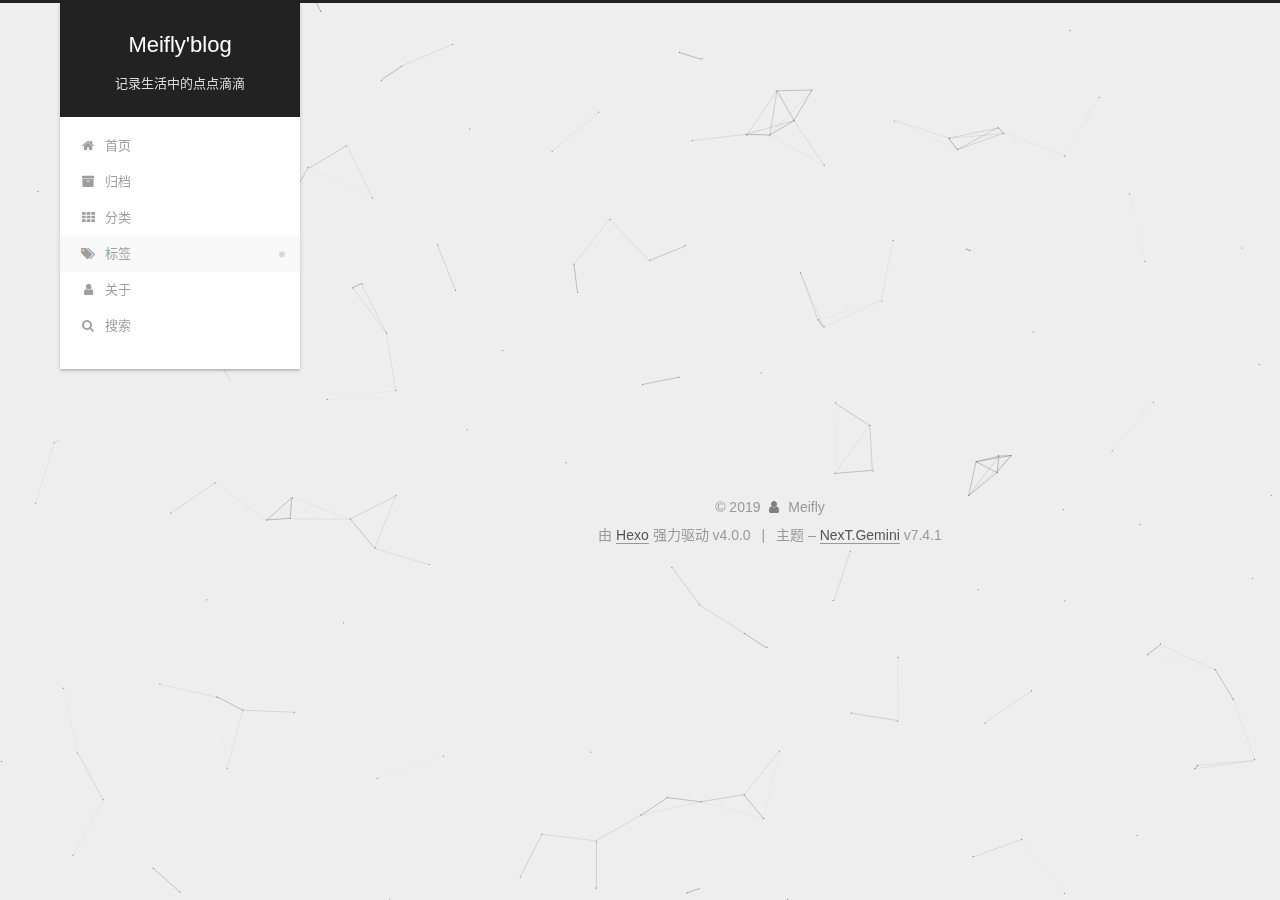
<file: tags/index.html>
<!DOCTYPE html>





<html lang="zh-CN">
<head>
  <meta charset="UTF-8">
<meta name="viewport" content="width=device-width, initial-scale=1, maximum-scale=2">
<meta name="theme-color" content="#222">
<meta name="generator" content="Hexo 4.0.0">
  <link rel="apple-touch-icon" sizes="180x180" href="/images/apple-touch-icon-next.png?v=7.4.1">
  <link rel="icon" type="image/png" sizes="32x32" href="/images/favicon-32x32-next.png?v=7.4.1">
  <link rel="icon" type="image/png" sizes="16x16" href="/images/favicon-16x16-next.png?v=7.4.1">
  <link rel="mask-icon" href="/images/logo.svg?v=7.4.1" color="#222">

<link rel="stylesheet" href="/css/main.css?v=7.4.1">


<link rel="stylesheet" href="/lib/font-awesome/css/font-awesome.min.css?v=4.7.0">


<script id="hexo-configurations">
  var NexT = window.NexT || {};
  var CONFIG = {
    root: '/',
    scheme: 'Gemini',
    version: '7.4.1',
    exturl: false,
    sidebar: {"position":"left","display":"post","offset":12,"onmobile":false},
    copycode: {"enable":false,"show_result":false,"style":null},
    back2top: {"enable":true,"sidebar":false,"scrollpercent":false},
    bookmark: {"enable":false,"color":"#222","save":"auto"},
    fancybox: false,
    mediumzoom: false,
    lazyload: false,
    pangu: false,
    algolia: {
      appID: '',
      apiKey: '',
      indexName: '',
      hits: {"per_page":10},
      labels: {"input_placeholder":"Search for Posts","hits_empty":"We didn't find any results for the search: ${query}","hits_stats":"${hits} results found in ${time} ms"}
    },
    localsearch: {"enable":true,"trigger":"auto","top_n_per_article":1,"unescape":false,"preload":false},
    path: 'search.xml',
    motion: {"enable":true,"async":false,"transition":{"post_block":"fadeIn","post_header":"slideDownIn","post_body":"slideDownIn","coll_header":"slideLeftIn","sidebar":"slideUpIn"}},
    translation: {
      copy_button: '复制',
      copy_success: '复制成功',
      copy_failure: '复制失败'
    },
    sidebarPadding: 40
  };
</script>

  <meta name="description" content="直到这一刻微笑着说话为止，我至少留下了一公升眼泪">
<meta property="og:type" content="website">
<meta property="og:title" content="标签">
<meta property="og:url" content="https:&#x2F;&#x2F;mfblog.github.io&#x2F;tags&#x2F;index.html">
<meta property="og:site_name" content="Meifly&#39;blog">
<meta property="og:description" content="直到这一刻微笑着说话为止，我至少留下了一公升眼泪">
<meta property="og:locale" content="zh-CN">
<meta property="og:updated_time" content="2019-10-19T09:14:45.193Z">
<meta name="twitter:card" content="summary">
  <link rel="canonical" href="https://mfblog.github.io/tags/">


<script id="page-configurations">
  // https://hexo.io/docs/variables.html
  CONFIG.page = {
    sidebar: "",
    isHome: false,
    isPost: false,
    isPage: true,
    isArchive: false
  };
</script>

  <title>
      标签 | Meifly'blog
    
  </title>
  








  <noscript>
  <style>
  .use-motion .brand,
  .use-motion .menu-item,
  .sidebar-inner,
  .use-motion .post-block,
  .use-motion .pagination,
  .use-motion .comments,
  .use-motion .post-header,
  .use-motion .post-body,
  .use-motion .collection-header { opacity: initial; }

  .use-motion .site-title,
  .use-motion .site-subtitle {
    opacity: initial;
    top: initial;
  }

  .use-motion .logo-line-before i { left: initial; }
  .use-motion .logo-line-after i { right: initial; }
  </style>
</noscript>

</head>

<body itemscope itemtype="http://schema.org/WebPage">
  <div class="container use-motion">
    <div class="headband"></div>

    <header class="header" itemscope itemtype="http://schema.org/WPHeader">
      <div class="header-inner"><div class="site-brand-container">
  <div class="site-meta">

    <div>
      <a href="/" class="brand" rel="start">
        <span class="logo-line-before"><i></i></span>
        <span class="site-title">Meifly'blog</span>
        <span class="logo-line-after"><i></i></span>
      </a>
    </div>
        <p class="site-subtitle">记录生活中的点点滴滴</p>
      
  </div>

  <div class="site-nav-toggle">
    <div class="toggle" aria-label="切换导航栏">
      <span class="toggle-line toggle-line-first"></span>
      <span class="toggle-line toggle-line-middle"></span>
      <span class="toggle-line toggle-line-last"></span>
    </div>
  </div>
</div>


<nav class="site-nav">
  
  <ul id="menu" class="menu">
      
      
        
        
        <li class="menu-item menu-item-home">
      
    

    <a href="/" rel="section"><i class="fa fa-fw fa-home"></i>首页</a>

  </li>
      
    
      
      
        
        
        <li class="menu-item menu-item-archives">
      
    

    <a href="/archives/" rel="section"><i class="fa fa-fw fa-archive"></i>归档</a>

  </li>
      
    
      
      
        
        
        <li class="menu-item menu-item-categories">
      
    

    <a href="/categories/" rel="section"><i class="fa fa-fw fa-th"></i>分类</a>

  </li>
      
    
      
      
        
        
        <li class="menu-item menu-item-tags">
      
    

    <a href="/tags/" rel="section"><i class="fa fa-fw fa-tags"></i>标签</a>

  </li>
      
    
      
      
        
        
        <li class="menu-item menu-item-about">
      
    

    <a href="/about/" rel="section"><i class="fa fa-fw fa-user"></i>关于</a>

  </li>
      
    
      <li class="menu-item menu-item-search">
        <a role="button" class="popup-trigger">
          <i class="fa fa-search fa-fw"></i>搜索
        </a>
      </li>
    
  </ul>

</nav>
  <div class="site-search">
    <div class="popup search-popup">
    <div class="search-header">
  <span class="search-icon">
    <i class="fa fa-search"></i>
  </span>
  <div class="search-input-container">
    <input autocomplete="off" autocorrect="off" autocapitalize="none"
           placeholder="搜索..." spellcheck="false"
           type="text" id="search-input">
  </div>
  <span class="popup-btn-close">
    <i class="fa fa-times-circle"></i>
  </span>
</div>
<div id="search-result"></div>

</div>
<div class="search-pop-overlay"></div>

  </div>
</div>
    </header>

    
  <div class="back-to-top">
    <i class="fa fa-arrow-up"></i>
    <span>0%</span>
  </div>


    <main class="main">
      <div class="main-inner">
        <div class="content-wrap">
            

  
    
    
  
    
    
  
    
    
  
    
    
  
    
    
  
  

          <div class="content">
            

  <div class="posts-expand">
    
    
    
    <div class="post-block" lang="zh-CN">
      <header class="post-header">

<h1 class="post-title" itemprop="name headline">标签
  

</h1>

<div class="post-meta">
  

</div>

</header>

      
      
      
      <div class="post-body">
          <div class="tag-cloud">
            <div class="tag-cloud-title">
              目前共计 3 个标签
            </div>
            <div class="tag-cloud-tags">
              <a href="/tags/pycharm/" style="font-size: 12px; color: #ccc">pycharm</a> <a href="/tags/pycharm%E5%AE%89%E8%A3%85/" style="font-size: 12px; color: #ccc">pycharm安装</a> <a href="/tags/pycharm%E6%BF%80%E6%B4%BB%E7%A0%81/" style="font-size: 12px; color: #ccc">pycharm激活码</a>
            </div>
          </div>
        
      </div>
      
      
      
    </div>
    

    
    
    
  </div>


          </div>
          

        </div>
          
  
  <div class="toggle sidebar-toggle">
    <span class="toggle-line toggle-line-first"></span>
    <span class="toggle-line toggle-line-middle"></span>
    <span class="toggle-line toggle-line-last"></span>
  </div>

  <aside class="sidebar">
    <div class="sidebar-inner">
        
        
        
        
      

      <ul class="sidebar-nav motion-element">
        <li class="sidebar-nav-toc">
          文章目录
        </li>
        <li class="sidebar-nav-overview">
          站点概览
        </li>
      </ul>

      <!--noindex-->
      <div class="post-toc-wrap sidebar-panel">
      </div>
      <!--/noindex-->

      <div class="site-overview-wrap sidebar-panel">
        <div class="site-author motion-element" itemprop="author" itemscope itemtype="http://schema.org/Person">
    <img class="site-author-image" itemprop="image"
      src="/images/touxiang.jpg"
      alt="Meifly">
  <p class="site-author-name" itemprop="name">Meifly</p>
  <div class="site-description" itemprop="description">直到这一刻微笑着说话为止，我至少留下了一公升眼泪</div>
</div>
<div class="site-state-wrap motion-element">
  <nav class="site-state">
      <div class="site-state-item site-state-posts">
        
          <a href="/archives/">
        
          <span class="site-state-item-count">2</span>
          <span class="site-state-item-name">日志</span>
        </a>
      </div>
    
      
      
      <div class="site-state-item site-state-categories">
        
          
            <a href="/categories/">
          
        
        <span class="site-state-item-count">1</span>
        <span class="site-state-item-name">分类</span>
        </a>
      </div>
    
      
      
      <div class="site-state-item site-state-tags">
        
          
            <a href="/tags/">
          
        
        <span class="site-state-item-count">3</span>
        <span class="site-state-item-name">标签</span>
        </a>
      </div>
    
  </nav>
</div>



      </div>

    </div>
  </aside>
  <div id="sidebar-dimmer"></div>


      </div>
    </main>

    <footer class="footer">
      <div class="footer-inner">
        

<div class="copyright">
  &copy; 
  <span itemprop="copyrightYear">2019</span>
  <span class="with-love">
    <i class="fa fa-user"></i>
  </span>
  <span class="author" itemprop="copyrightHolder">Meifly</span>
</div>
  <div class="powered-by">由 <a href="https://hexo.io/" class="theme-link" rel="noopener" target="_blank">Hexo</a> 强力驱动 v4.0.0
  </div>
  <span class="post-meta-divider">|</span>
  <div class="theme-info">主题 – <a href="https://theme-next.org/" class="theme-link" rel="noopener" target="_blank">NexT.Gemini</a> v7.4.1
  </div>

        












        
      </div>
    </footer>
  </div>

  
    
  
  <script color='0,0,0' opacity='0.5' zIndex='-1' count='150' src="/lib/canvas-nest/canvas-nest.min.js"></script>
  <script src="/lib/anime.min.js?v=3.1.0"></script>
  <script src="/lib/velocity/velocity.min.js?v=1.2.1"></script>
  <script src="/lib/velocity/velocity.ui.min.js?v=1.2.1"></script>
<script src="/js/utils.js?v=7.4.1"></script><script src="/js/motion.js?v=7.4.1"></script>
<script src="/js/schemes/pisces.js?v=7.4.1"></script>

<script src="/js/next-boot.js?v=7.4.1"></script>



  








  <script src="/js/local-search.js?v=7.4.1"></script>














  

  

  

</body>
</html>
</file>
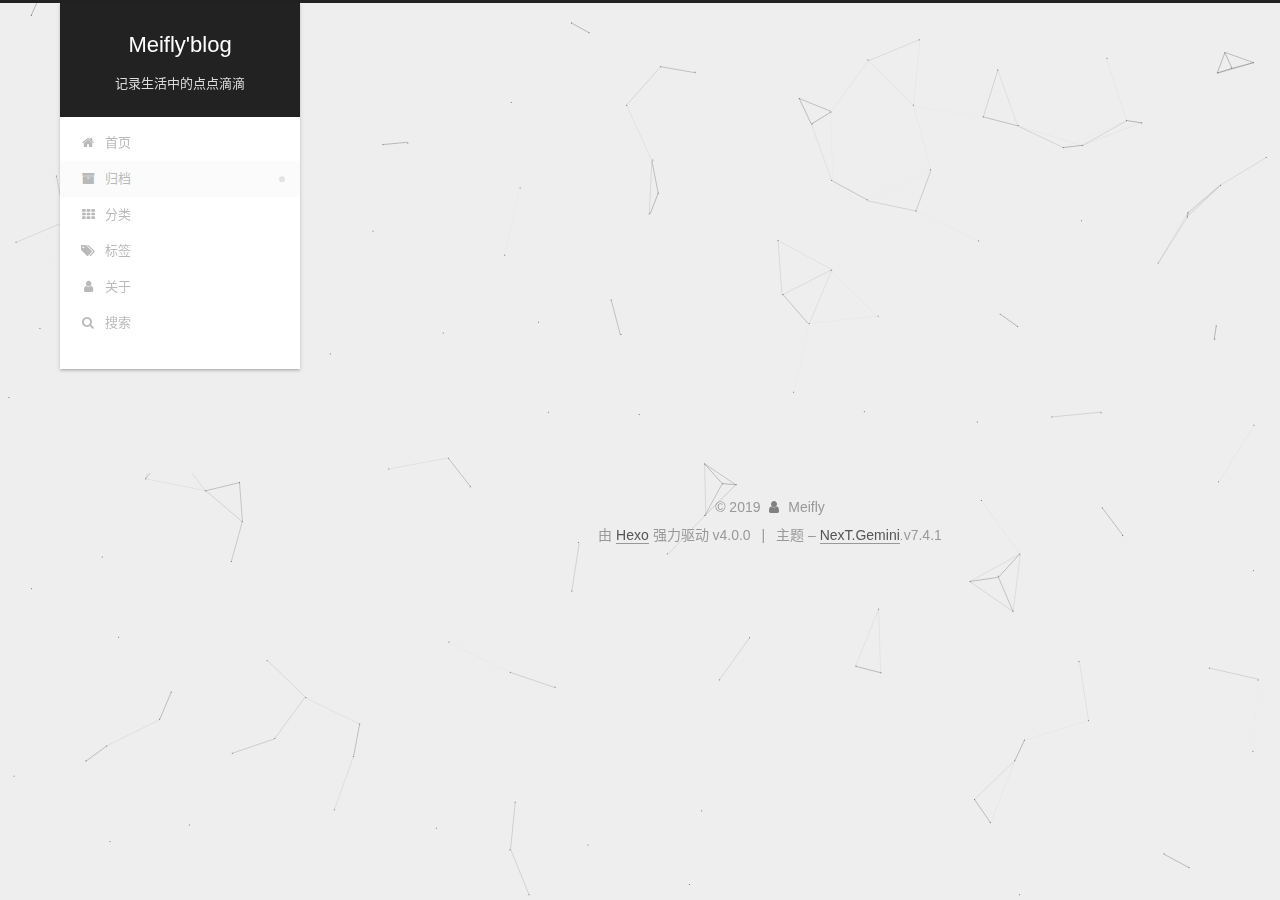
<file: archives/2019/index.html>
<!DOCTYPE html>





<html lang="zh-CN">
<head>
  <meta charset="UTF-8">
<meta name="viewport" content="width=device-width, initial-scale=1, maximum-scale=2">
<meta name="theme-color" content="#222">
<meta name="generator" content="Hexo 4.0.0">
  <link rel="apple-touch-icon" sizes="180x180" href="/images/apple-touch-icon-next.png?v=7.4.1">
  <link rel="icon" type="image/png" sizes="32x32" href="/images/favicon-32x32-next.png?v=7.4.1">
  <link rel="icon" type="image/png" sizes="16x16" href="/images/favicon-16x16-next.png?v=7.4.1">
  <link rel="mask-icon" href="/images/logo.svg?v=7.4.1" color="#222">

<link rel="stylesheet" href="/css/main.css?v=7.4.1">


<link rel="stylesheet" href="/lib/font-awesome/css/font-awesome.min.css?v=4.7.0">


<script id="hexo-configurations">
  var NexT = window.NexT || {};
  var CONFIG = {
    root: '/',
    scheme: 'Gemini',
    version: '7.4.1',
    exturl: false,
    sidebar: {"position":"left","display":"post","offset":12,"onmobile":false},
    copycode: {"enable":false,"show_result":false,"style":null},
    back2top: {"enable":true,"sidebar":false,"scrollpercent":false},
    bookmark: {"enable":false,"color":"#222","save":"auto"},
    fancybox: false,
    mediumzoom: false,
    lazyload: false,
    pangu: false,
    algolia: {
      appID: '',
      apiKey: '',
      indexName: '',
      hits: {"per_page":10},
      labels: {"input_placeholder":"Search for Posts","hits_empty":"We didn't find any results for the search: ${query}","hits_stats":"${hits} results found in ${time} ms"}
    },
    localsearch: {"enable":true,"trigger":"auto","top_n_per_article":1,"unescape":false,"preload":false},
    path: 'search.xml',
    motion: {"enable":true,"async":false,"transition":{"post_block":"fadeIn","post_header":"slideDownIn","post_body":"slideDownIn","coll_header":"slideLeftIn","sidebar":"slideUpIn"}},
    translation: {
      copy_button: '复制',
      copy_success: '复制成功',
      copy_failure: '复制失败'
    },
    sidebarPadding: 40
  };
</script>

  <meta name="description" content="直到这一刻微笑着说话为止，我至少留下了一公升眼泪">
<meta property="og:type" content="website">
<meta property="og:title" content="Meifly&#39;blog">
<meta property="og:url" content="https:&#x2F;&#x2F;mfblog.github.io&#x2F;archives&#x2F;2019&#x2F;index.html">
<meta property="og:site_name" content="Meifly&#39;blog">
<meta property="og:description" content="直到这一刻微笑着说话为止，我至少留下了一公升眼泪">
<meta property="og:locale" content="zh-CN">
<meta name="twitter:card" content="summary">
  <link rel="canonical" href="https://mfblog.github.io/archives/2019/">


<script id="page-configurations">
  // https://hexo.io/docs/variables.html
  CONFIG.page = {
    sidebar: "",
    isHome: false,
    isPost: false,
    isPage: false,
    isArchive: true
  };
</script>

  <title>归档 | Meifly'blog</title>
  








  <noscript>
  <style>
  .use-motion .brand,
  .use-motion .menu-item,
  .sidebar-inner,
  .use-motion .post-block,
  .use-motion .pagination,
  .use-motion .comments,
  .use-motion .post-header,
  .use-motion .post-body,
  .use-motion .collection-header { opacity: initial; }

  .use-motion .site-title,
  .use-motion .site-subtitle {
    opacity: initial;
    top: initial;
  }

  .use-motion .logo-line-before i { left: initial; }
  .use-motion .logo-line-after i { right: initial; }
  </style>
</noscript>

</head>

<body itemscope itemtype="http://schema.org/WebPage">
  <div class="container use-motion">
    <div class="headband"></div>

    <header class="header" itemscope itemtype="http://schema.org/WPHeader">
      <div class="header-inner"><div class="site-brand-container">
  <div class="site-meta">

    <div>
      <a href="/" class="brand" rel="start">
        <span class="logo-line-before"><i></i></span>
        <span class="site-title">Meifly'blog</span>
        <span class="logo-line-after"><i></i></span>
      </a>
    </div>
        <p class="site-subtitle">记录生活中的点点滴滴</p>
      
  </div>

  <div class="site-nav-toggle">
    <div class="toggle" aria-label="切换导航栏">
      <span class="toggle-line toggle-line-first"></span>
      <span class="toggle-line toggle-line-middle"></span>
      <span class="toggle-line toggle-line-last"></span>
    </div>
  </div>
</div>


<nav class="site-nav">
  
  <ul id="menu" class="menu">
      
      
        
        
        <li class="menu-item menu-item-home">
      
    

    <a href="/" rel="section"><i class="fa fa-fw fa-home"></i>首页</a>

  </li>
      
    
      
      
        
        
        <li class="menu-item menu-item-archives">
      
    

    <a href="/archives/" rel="section"><i class="fa fa-fw fa-archive"></i>归档</a>

  </li>
      
    
      
      
        
        
        <li class="menu-item menu-item-categories">
      
    

    <a href="/categories/" rel="section"><i class="fa fa-fw fa-th"></i>分类</a>

  </li>
      
    
      
      
        
        
        <li class="menu-item menu-item-tags">
      
    

    <a href="/tags/" rel="section"><i class="fa fa-fw fa-tags"></i>标签</a>

  </li>
      
    
      
      
        
        
        <li class="menu-item menu-item-about">
      
    

    <a href="/about/" rel="section"><i class="fa fa-fw fa-user"></i>关于</a>

  </li>
      
    
      <li class="menu-item menu-item-search">
        <a role="button" class="popup-trigger">
          <i class="fa fa-search fa-fw"></i>搜索
        </a>
      </li>
    
  </ul>

</nav>
  <div class="site-search">
    <div class="popup search-popup">
    <div class="search-header">
  <span class="search-icon">
    <i class="fa fa-search"></i>
  </span>
  <div class="search-input-container">
    <input autocomplete="off" autocorrect="off" autocapitalize="none"
           placeholder="搜索..." spellcheck="false"
           type="text" id="search-input">
  </div>
  <span class="popup-btn-close">
    <i class="fa fa-times-circle"></i>
  </span>
</div>
<div id="search-result"></div>

</div>
<div class="search-pop-overlay"></div>

  </div>
</div>
    </header>

    
  <div class="back-to-top">
    <i class="fa fa-arrow-up"></i>
    <span>0%</span>
  </div>


    <main class="main">
      <div class="main-inner">
        <div class="content-wrap">
            

  
    
    
  
    
    
  
    
    
  
    
    
  
    
    
  
  

          <div class="content">
            

  
  
  
  <div class="post-block">
    <div class="posts-collapse">
      <div class="collection-title">
        
        
        
          
        
        <span class="collection-header">嗯..! 目前共计 2 篇日志。 继续努力。</span>
      </div>
      

      

  
  

  
    
    <div class="collection-year">
      <h1 class="collection-header">2019</h1>
    </div>
  

  <article itemscope itemtype="http://schema.org/Article">
    <header class="post-header">

      <div class="post-meta">
        <time itemprop="dateCreated"
              datetime="2019-10-19T16:40:35+08:00"
              content="2019-10-19">
          10-19
        </time>
      </div>

      <h2 class="post-title">
        
          <a class="post-title-link" href="/2019/10/19/Linux%E4%B8%8Bpycharm%E5%AE%89%E8%A3%85%E4%B8%8E%E6%BF%80%E6%B4%BB/" itemprop="url">
            <span itemprop="name">Linux下pycharm安装与激活</span>
          </a>
        
      </h2>

    </header>
  </article>



  
  

  

  <article itemscope itemtype="http://schema.org/Article">
    <header class="post-header">

      <div class="post-meta">
        <time itemprop="dateCreated"
              datetime="2019-10-18T14:45:31+08:00"
              content="2019-10-18">
          10-18
        </time>
      </div>

      <h2 class="post-title">
        
          <a class="post-title-link" href="/2019/10/18/hello-world/" itemprop="url">
            <span itemprop="name">Hello World</span>
          </a>
        
      </h2>

    </header>
  </article>




    </div>
  </div>
  
  
  

  



          </div>
          

        </div>
          
  
  <div class="toggle sidebar-toggle">
    <span class="toggle-line toggle-line-first"></span>
    <span class="toggle-line toggle-line-middle"></span>
    <span class="toggle-line toggle-line-last"></span>
  </div>

  <aside class="sidebar">
    <div class="sidebar-inner">

      <ul class="sidebar-nav motion-element">
        <li class="sidebar-nav-toc">
          文章目录
        </li>
        <li class="sidebar-nav-overview">
          站点概览
        </li>
      </ul>

      <!--noindex-->
      <div class="post-toc-wrap sidebar-panel">
      </div>
      <!--/noindex-->

      <div class="site-overview-wrap sidebar-panel">
        <div class="site-author motion-element" itemprop="author" itemscope itemtype="http://schema.org/Person">
    <img class="site-author-image" itemprop="image"
      src="/images/touxiang.jpg"
      alt="Meifly">
  <p class="site-author-name" itemprop="name">Meifly</p>
  <div class="site-description" itemprop="description">直到这一刻微笑着说话为止，我至少留下了一公升眼泪</div>
</div>
<div class="site-state-wrap motion-element">
  <nav class="site-state">
      <div class="site-state-item site-state-posts">
        
          <a href="/archives/">
        
          <span class="site-state-item-count">2</span>
          <span class="site-state-item-name">日志</span>
        </a>
      </div>
    
      
      
      <div class="site-state-item site-state-categories">
        
          
            <a href="/categories/">
          
        
        <span class="site-state-item-count">1</span>
        <span class="site-state-item-name">分类</span>
        </a>
      </div>
    
      
      
      <div class="site-state-item site-state-tags">
        
          
            <a href="/tags/">
          
        
        <span class="site-state-item-count">3</span>
        <span class="site-state-item-name">标签</span>
        </a>
      </div>
    
  </nav>
</div>



      </div>

    </div>
  </aside>
  <div id="sidebar-dimmer"></div>


      </div>
    </main>

    <footer class="footer">
      <div class="footer-inner">
        

<div class="copyright">
  &copy; 
  <span itemprop="copyrightYear">2019</span>
  <span class="with-love">
    <i class="fa fa-user"></i>
  </span>
  <span class="author" itemprop="copyrightHolder">Meifly</span>
</div>
  <div class="powered-by">由 <a href="https://hexo.io/" class="theme-link" rel="noopener" target="_blank">Hexo</a> 强力驱动 v4.0.0
  </div>
  <span class="post-meta-divider">|</span>
  <div class="theme-info">主题 – <a href="https://theme-next.org/" class="theme-link" rel="noopener" target="_blank">NexT.Gemini</a> v7.4.1
  </div>

        












        
      </div>
    </footer>
  </div>

  
    
  
  <script color='0,0,0' opacity='0.5' zIndex='-1' count='150' src="/lib/canvas-nest/canvas-nest.min.js"></script>
  <script src="/lib/anime.min.js?v=3.1.0"></script>
  <script src="/lib/velocity/velocity.min.js?v=1.2.1"></script>
  <script src="/lib/velocity/velocity.ui.min.js?v=1.2.1"></script>
<script src="/js/utils.js?v=7.4.1"></script><script src="/js/motion.js?v=7.4.1"></script>
<script src="/js/schemes/pisces.js?v=7.4.1"></script>

<script src="/js/next-boot.js?v=7.4.1"></script>



  








  <script src="/js/local-search.js?v=7.4.1"></script>














  

  

  

</body>
</html>
</file>
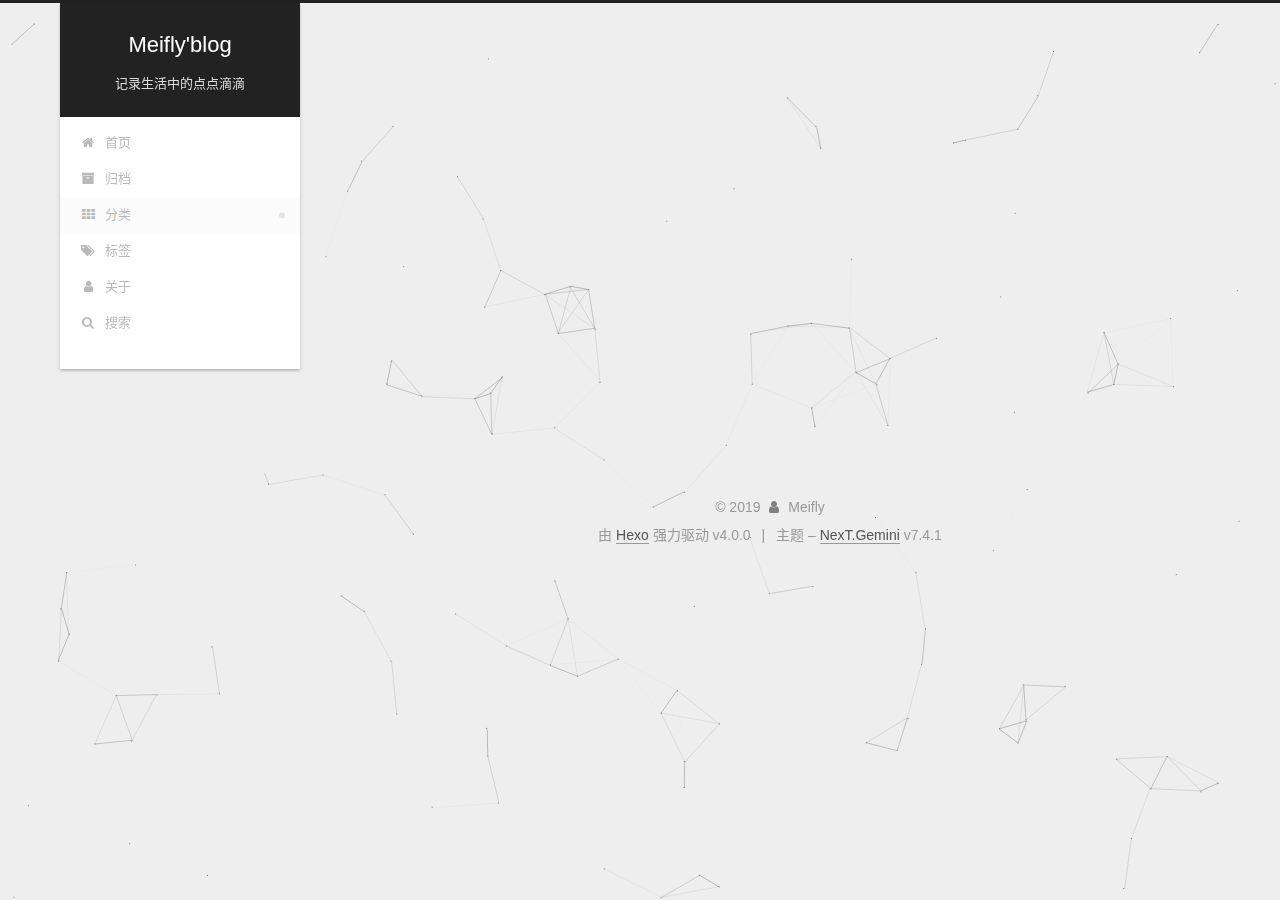
<file: categories/python/index.html>
<!DOCTYPE html>





<html lang="zh-CN">
<head>
  <meta charset="UTF-8">
<meta name="viewport" content="width=device-width, initial-scale=1, maximum-scale=2">
<meta name="theme-color" content="#222">
<meta name="generator" content="Hexo 4.0.0">
  <link rel="apple-touch-icon" sizes="180x180" href="/images/apple-touch-icon-next.png?v=7.4.1">
  <link rel="icon" type="image/png" sizes="32x32" href="/images/favicon-32x32-next.png?v=7.4.1">
  <link rel="icon" type="image/png" sizes="16x16" href="/images/favicon-16x16-next.png?v=7.4.1">
  <link rel="mask-icon" href="/images/logo.svg?v=7.4.1" color="#222">

<link rel="stylesheet" href="/css/main.css?v=7.4.1">


<link rel="stylesheet" href="/lib/font-awesome/css/font-awesome.min.css?v=4.7.0">


<script id="hexo-configurations">
  var NexT = window.NexT || {};
  var CONFIG = {
    root: '/',
    scheme: 'Gemini',
    version: '7.4.1',
    exturl: false,
    sidebar: {"position":"left","display":"post","offset":12,"onmobile":false},
    copycode: {"enable":false,"show_result":false,"style":null},
    back2top: {"enable":true,"sidebar":false,"scrollpercent":false},
    bookmark: {"enable":false,"color":"#222","save":"auto"},
    fancybox: false,
    mediumzoom: false,
    lazyload: false,
    pangu: false,
    algolia: {
      appID: '',
      apiKey: '',
      indexName: '',
      hits: {"per_page":10},
      labels: {"input_placeholder":"Search for Posts","hits_empty":"We didn't find any results for the search: ${query}","hits_stats":"${hits} results found in ${time} ms"}
    },
    localsearch: {"enable":true,"trigger":"auto","top_n_per_article":1,"unescape":false,"preload":false},
    path: 'search.xml',
    motion: {"enable":true,"async":false,"transition":{"post_block":"fadeIn","post_header":"slideDownIn","post_body":"slideDownIn","coll_header":"slideLeftIn","sidebar":"slideUpIn"}},
    translation: {
      copy_button: '复制',
      copy_success: '复制成功',
      copy_failure: '复制失败'
    },
    sidebarPadding: 40
  };
</script>

  <meta name="description" content="直到这一刻微笑着说话为止，我至少留下了一公升眼泪">
<meta property="og:type" content="website">
<meta property="og:title" content="Meifly&#39;blog">
<meta property="og:url" content="https:&#x2F;&#x2F;mfblog.github.io&#x2F;categories&#x2F;python&#x2F;index.html">
<meta property="og:site_name" content="Meifly&#39;blog">
<meta property="og:description" content="直到这一刻微笑着说话为止，我至少留下了一公升眼泪">
<meta property="og:locale" content="zh-CN">
<meta name="twitter:card" content="summary">
  <link rel="canonical" href="https://mfblog.github.io/categories/python/">


<script id="page-configurations">
  // https://hexo.io/docs/variables.html
  CONFIG.page = {
    sidebar: "",
    isHome: false,
    isPost: false,
    isPage: false,
    isArchive: false
  };
</script>

  <title>分类: python | Meifly'blog</title>
  








  <noscript>
  <style>
  .use-motion .brand,
  .use-motion .menu-item,
  .sidebar-inner,
  .use-motion .post-block,
  .use-motion .pagination,
  .use-motion .comments,
  .use-motion .post-header,
  .use-motion .post-body,
  .use-motion .collection-header { opacity: initial; }

  .use-motion .site-title,
  .use-motion .site-subtitle {
    opacity: initial;
    top: initial;
  }

  .use-motion .logo-line-before i { left: initial; }
  .use-motion .logo-line-after i { right: initial; }
  </style>
</noscript>

</head>

<body itemscope itemtype="http://schema.org/WebPage">
  <div class="container use-motion">
    <div class="headband"></div>

    <header class="header" itemscope itemtype="http://schema.org/WPHeader">
      <div class="header-inner"><div class="site-brand-container">
  <div class="site-meta">

    <div>
      <a href="/" class="brand" rel="start">
        <span class="logo-line-before"><i></i></span>
        <span class="site-title">Meifly'blog</span>
        <span class="logo-line-after"><i></i></span>
      </a>
    </div>
        <p class="site-subtitle">记录生活中的点点滴滴</p>
      
  </div>

  <div class="site-nav-toggle">
    <div class="toggle" aria-label="切换导航栏">
      <span class="toggle-line toggle-line-first"></span>
      <span class="toggle-line toggle-line-middle"></span>
      <span class="toggle-line toggle-line-last"></span>
    </div>
  </div>
</div>


<nav class="site-nav">
  
  <ul id="menu" class="menu">
      
      
        
        
        <li class="menu-item menu-item-home">
      
    

    <a href="/" rel="section"><i class="fa fa-fw fa-home"></i>首页</a>

  </li>
      
    
      
      
        
        
        <li class="menu-item menu-item-archives">
      
    

    <a href="/archives/" rel="section"><i class="fa fa-fw fa-archive"></i>归档</a>

  </li>
      
    
      
      
        
        
        <li class="menu-item menu-item-categories">
      
    

    <a href="/categories/" rel="section"><i class="fa fa-fw fa-th"></i>分类</a>

  </li>
      
    
      
      
        
        
        <li class="menu-item menu-item-tags">
      
    

    <a href="/tags/" rel="section"><i class="fa fa-fw fa-tags"></i>标签</a>

  </li>
      
    
      
      
        
        
        <li class="menu-item menu-item-about">
      
    

    <a href="/about/" rel="section"><i class="fa fa-fw fa-user"></i>关于</a>

  </li>
      
    
      <li class="menu-item menu-item-search">
        <a role="button" class="popup-trigger">
          <i class="fa fa-search fa-fw"></i>搜索
        </a>
      </li>
    
  </ul>

</nav>
  <div class="site-search">
    <div class="popup search-popup">
    <div class="search-header">
  <span class="search-icon">
    <i class="fa fa-search"></i>
  </span>
  <div class="search-input-container">
    <input autocomplete="off" autocorrect="off" autocapitalize="none"
           placeholder="搜索..." spellcheck="false"
           type="text" id="search-input">
  </div>
  <span class="popup-btn-close">
    <i class="fa fa-times-circle"></i>
  </span>
</div>
<div id="search-result"></div>

</div>
<div class="search-pop-overlay"></div>

  </div>
</div>
    </header>

    
  <div class="back-to-top">
    <i class="fa fa-arrow-up"></i>
    <span>0%</span>
  </div>


    <main class="main">
      <div class="main-inner">
        <div class="content-wrap">
            

  
    
    
  
    
    
  
    
    
  
    
    
  
    
    
  
  

          <div class="content">
            

  
  
  
  <div class="post-block">
    <div class="posts-collapse">
      <div class="collection-title">
        <h1 class="collection-header">python
          <small>分类</small>
        </h1>
      </div>

      

  
  

  
    
    <div class="collection-year">
      <h1 class="collection-header">2019</h1>
    </div>
  

  <article itemscope itemtype="http://schema.org/Article">
    <header class="post-header">

      <div class="post-meta">
        <time itemprop="dateCreated"
              datetime="2019-10-19T16:40:35+08:00"
              content="2019-10-19">
          10-19
        </time>
      </div>

      <h2 class="post-title">
        
          <a class="post-title-link" href="/2019/10/19/Linux%E4%B8%8Bpycharm%E5%AE%89%E8%A3%85%E4%B8%8E%E6%BF%80%E6%B4%BB/" itemprop="url">
            <span itemprop="name">Linux下pycharm安装与激活</span>
          </a>
        
      </h2>

    </header>
  </article>



    </div>
  </div>
  
  
  

  



          </div>
          

        </div>
          
  
  <div class="toggle sidebar-toggle">
    <span class="toggle-line toggle-line-first"></span>
    <span class="toggle-line toggle-line-middle"></span>
    <span class="toggle-line toggle-line-last"></span>
  </div>

  <aside class="sidebar">
    <div class="sidebar-inner">

      <ul class="sidebar-nav motion-element">
        <li class="sidebar-nav-toc">
          文章目录
        </li>
        <li class="sidebar-nav-overview">
          站点概览
        </li>
      </ul>

      <!--noindex-->
      <div class="post-toc-wrap sidebar-panel">
      </div>
      <!--/noindex-->

      <div class="site-overview-wrap sidebar-panel">
        <div class="site-author motion-element" itemprop="author" itemscope itemtype="http://schema.org/Person">
    <img class="site-author-image" itemprop="image"
      src="/images/touxiang.jpg"
      alt="Meifly">
  <p class="site-author-name" itemprop="name">Meifly</p>
  <div class="site-description" itemprop="description">直到这一刻微笑着说话为止，我至少留下了一公升眼泪</div>
</div>
<div class="site-state-wrap motion-element">
  <nav class="site-state">
      <div class="site-state-item site-state-posts">
        
          <a href="/archives/">
        
          <span class="site-state-item-count">2</span>
          <span class="site-state-item-name">日志</span>
        </a>
      </div>
    
      
      
      <div class="site-state-item site-state-categories">
        
          
            <a href="/categories/">
          
        
        <span class="site-state-item-count">1</span>
        <span class="site-state-item-name">分类</span>
        </a>
      </div>
    
      
      
      <div class="site-state-item site-state-tags">
        
          
            <a href="/tags/">
          
        
        <span class="site-state-item-count">3</span>
        <span class="site-state-item-name">标签</span>
        </a>
      </div>
    
  </nav>
</div>



      </div>

    </div>
  </aside>
  <div id="sidebar-dimmer"></div>


      </div>
    </main>

    <footer class="footer">
      <div class="footer-inner">
        

<div class="copyright">
  &copy; 
  <span itemprop="copyrightYear">2019</span>
  <span class="with-love">
    <i class="fa fa-user"></i>
  </span>
  <span class="author" itemprop="copyrightHolder">Meifly</span>
</div>
  <div class="powered-by">由 <a href="https://hexo.io/" class="theme-link" rel="noopener" target="_blank">Hexo</a> 强力驱动 v4.0.0
  </div>
  <span class="post-meta-divider">|</span>
  <div class="theme-info">主题 – <a href="https://theme-next.org/" class="theme-link" rel="noopener" target="_blank">NexT.Gemini</a> v7.4.1
  </div>

        












        
      </div>
    </footer>
  </div>

  
    
  
  <script color='0,0,0' opacity='0.5' zIndex='-1' count='150' src="/lib/canvas-nest/canvas-nest.min.js"></script>
  <script src="/lib/anime.min.js?v=3.1.0"></script>
  <script src="/lib/velocity/velocity.min.js?v=1.2.1"></script>
  <script src="/lib/velocity/velocity.ui.min.js?v=1.2.1"></script>
<script src="/js/utils.js?v=7.4.1"></script><script src="/js/motion.js?v=7.4.1"></script>
<script src="/js/schemes/pisces.js?v=7.4.1"></script>

<script src="/js/next-boot.js?v=7.4.1"></script>



  








  <script src="/js/local-search.js?v=7.4.1"></script>














  

  

  

</body>
</html>
</file>
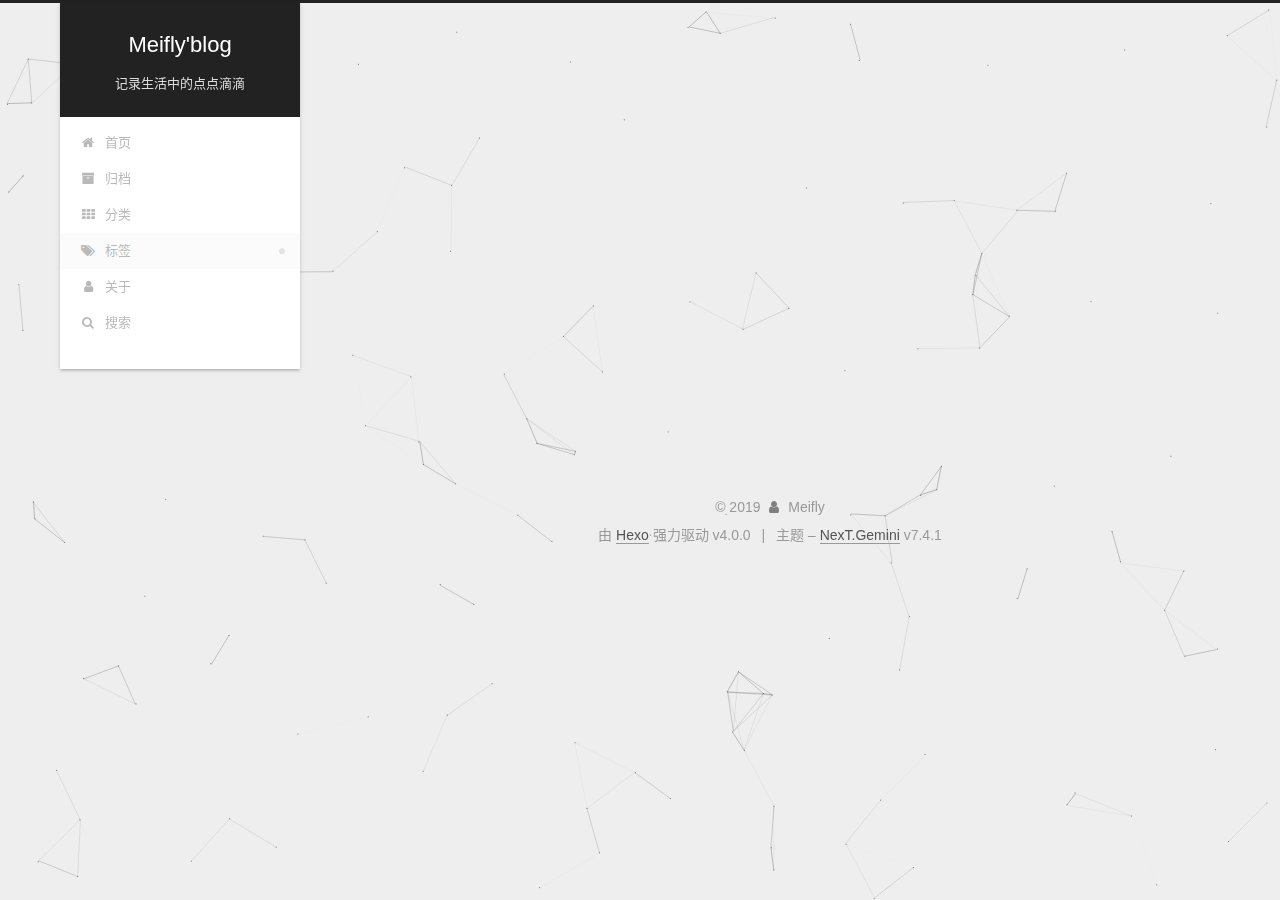
<file: tags/pycharm/index.html>
<!DOCTYPE html>





<html lang="zh-CN">
<head>
  <meta charset="UTF-8">
<meta name="viewport" content="width=device-width, initial-scale=1, maximum-scale=2">
<meta name="theme-color" content="#222">
<meta name="generator" content="Hexo 4.0.0">
  <link rel="apple-touch-icon" sizes="180x180" href="/images/apple-touch-icon-next.png?v=7.4.1">
  <link rel="icon" type="image/png" sizes="32x32" href="/images/favicon-32x32-next.png?v=7.4.1">
  <link rel="icon" type="image/png" sizes="16x16" href="/images/favicon-16x16-next.png?v=7.4.1">
  <link rel="mask-icon" href="/images/logo.svg?v=7.4.1" color="#222">

<link rel="stylesheet" href="/css/main.css?v=7.4.1">


<link rel="stylesheet" href="/lib/font-awesome/css/font-awesome.min.css?v=4.7.0">


<script id="hexo-configurations">
  var NexT = window.NexT || {};
  var CONFIG = {
    root: '/',
    scheme: 'Gemini',
    version: '7.4.1',
    exturl: false,
    sidebar: {"position":"left","display":"post","offset":12,"onmobile":false},
    copycode: {"enable":false,"show_result":false,"style":null},
    back2top: {"enable":true,"sidebar":false,"scrollpercent":false},
    bookmark: {"enable":false,"color":"#222","save":"auto"},
    fancybox: false,
    mediumzoom: false,
    lazyload: false,
    pangu: false,
    algolia: {
      appID: '',
      apiKey: '',
      indexName: '',
      hits: {"per_page":10},
      labels: {"input_placeholder":"Search for Posts","hits_empty":"We didn't find any results for the search: ${query}","hits_stats":"${hits} results found in ${time} ms"}
    },
    localsearch: {"enable":true,"trigger":"auto","top_n_per_article":1,"unescape":false,"preload":false},
    path: 'search.xml',
    motion: {"enable":true,"async":false,"transition":{"post_block":"fadeIn","post_header":"slideDownIn","post_body":"slideDownIn","coll_header":"slideLeftIn","sidebar":"slideUpIn"}},
    translation: {
      copy_button: '复制',
      copy_success: '复制成功',
      copy_failure: '复制失败'
    },
    sidebarPadding: 40
  };
</script>

  <meta name="description" content="直到这一刻微笑着说话为止，我至少留下了一公升眼泪">
<meta property="og:type" content="website">
<meta property="og:title" content="Meifly&#39;blog">
<meta property="og:url" content="https:&#x2F;&#x2F;mfblog.github.io&#x2F;tags&#x2F;pycharm&#x2F;index.html">
<meta property="og:site_name" content="Meifly&#39;blog">
<meta property="og:description" content="直到这一刻微笑着说话为止，我至少留下了一公升眼泪">
<meta property="og:locale" content="zh-CN">
<meta name="twitter:card" content="summary">
  <link rel="canonical" href="https://mfblog.github.io/tags/pycharm/">


<script id="page-configurations">
  // https://hexo.io/docs/variables.html
  CONFIG.page = {
    sidebar: "",
    isHome: false,
    isPost: false,
    isPage: false,
    isArchive: false
  };
</script>

  <title>标签: pycharm | Meifly'blog</title>
  








  <noscript>
  <style>
  .use-motion .brand,
  .use-motion .menu-item,
  .sidebar-inner,
  .use-motion .post-block,
  .use-motion .pagination,
  .use-motion .comments,
  .use-motion .post-header,
  .use-motion .post-body,
  .use-motion .collection-header { opacity: initial; }

  .use-motion .site-title,
  .use-motion .site-subtitle {
    opacity: initial;
    top: initial;
  }

  .use-motion .logo-line-before i { left: initial; }
  .use-motion .logo-line-after i { right: initial; }
  </style>
</noscript>

</head>

<body itemscope itemtype="http://schema.org/WebPage">
  <div class="container use-motion">
    <div class="headband"></div>

    <header class="header" itemscope itemtype="http://schema.org/WPHeader">
      <div class="header-inner"><div class="site-brand-container">
  <div class="site-meta">

    <div>
      <a href="/" class="brand" rel="start">
        <span class="logo-line-before"><i></i></span>
        <span class="site-title">Meifly'blog</span>
        <span class="logo-line-after"><i></i></span>
      </a>
    </div>
        <p class="site-subtitle">记录生活中的点点滴滴</p>
      
  </div>

  <div class="site-nav-toggle">
    <div class="toggle" aria-label="切换导航栏">
      <span class="toggle-line toggle-line-first"></span>
      <span class="toggle-line toggle-line-middle"></span>
      <span class="toggle-line toggle-line-last"></span>
    </div>
  </div>
</div>


<nav class="site-nav">
  
  <ul id="menu" class="menu">
      
      
        
        
        <li class="menu-item menu-item-home">
      
    

    <a href="/" rel="section"><i class="fa fa-fw fa-home"></i>首页</a>

  </li>
      
    
      
      
        
        
        <li class="menu-item menu-item-archives">
      
    

    <a href="/archives/" rel="section"><i class="fa fa-fw fa-archive"></i>归档</a>

  </li>
      
    
      
      
        
        
        <li class="menu-item menu-item-categories">
      
    

    <a href="/categories/" rel="section"><i class="fa fa-fw fa-th"></i>分类</a>

  </li>
      
    
      
      
        
        
        <li class="menu-item menu-item-tags">
      
    

    <a href="/tags/" rel="section"><i class="fa fa-fw fa-tags"></i>标签</a>

  </li>
      
    
      
      
        
        
        <li class="menu-item menu-item-about">
      
    

    <a href="/about/" rel="section"><i class="fa fa-fw fa-user"></i>关于</a>

  </li>
      
    
      <li class="menu-item menu-item-search">
        <a role="button" class="popup-trigger">
          <i class="fa fa-search fa-fw"></i>搜索
        </a>
      </li>
    
  </ul>

</nav>
  <div class="site-search">
    <div class="popup search-popup">
    <div class="search-header">
  <span class="search-icon">
    <i class="fa fa-search"></i>
  </span>
  <div class="search-input-container">
    <input autocomplete="off" autocorrect="off" autocapitalize="none"
           placeholder="搜索..." spellcheck="false"
           type="text" id="search-input">
  </div>
  <span class="popup-btn-close">
    <i class="fa fa-times-circle"></i>
  </span>
</div>
<div id="search-result"></div>

</div>
<div class="search-pop-overlay"></div>

  </div>
</div>
    </header>

    
  <div class="back-to-top">
    <i class="fa fa-arrow-up"></i>
    <span>0%</span>
  </div>


    <main class="main">
      <div class="main-inner">
        <div class="content-wrap">
            

  
    
    
  
    
    
  
    
    
  
    
    
  
    
    
  
  

          <div class="content">
            

  
  
  
  <div class="post-block">
    <div class="posts-collapse">
      <div class="collection-title">
        <h1 class="collection-header">pycharm
          <small>标签</small>
        </h1>
      </div>

      

  
  

  
    
    <div class="collection-year">
      <h1 class="collection-header">2019</h1>
    </div>
  

  <article itemscope itemtype="http://schema.org/Article">
    <header class="post-header">

      <div class="post-meta">
        <time itemprop="dateCreated"
              datetime="2019-10-19T16:40:35+08:00"
              content="2019-10-19">
          10-19
        </time>
      </div>

      <h2 class="post-title">
        
          <a class="post-title-link" href="/2019/10/19/Linux%E4%B8%8Bpycharm%E5%AE%89%E8%A3%85%E4%B8%8E%E6%BF%80%E6%B4%BB/" itemprop="url">
            <span itemprop="name">Linux下pycharm安装与激活</span>
          </a>
        
      </h2>

    </header>
  </article>



    </div>
  </div>
  
  
  

  



          </div>
          

        </div>
          
  
  <div class="toggle sidebar-toggle">
    <span class="toggle-line toggle-line-first"></span>
    <span class="toggle-line toggle-line-middle"></span>
    <span class="toggle-line toggle-line-last"></span>
  </div>

  <aside class="sidebar">
    <div class="sidebar-inner">

      <ul class="sidebar-nav motion-element">
        <li class="sidebar-nav-toc">
          文章目录
        </li>
        <li class="sidebar-nav-overview">
          站点概览
        </li>
      </ul>

      <!--noindex-->
      <div class="post-toc-wrap sidebar-panel">
      </div>
      <!--/noindex-->

      <div class="site-overview-wrap sidebar-panel">
        <div class="site-author motion-element" itemprop="author" itemscope itemtype="http://schema.org/Person">
    <img class="site-author-image" itemprop="image"
      src="/images/touxiang.jpg"
      alt="Meifly">
  <p class="site-author-name" itemprop="name">Meifly</p>
  <div class="site-description" itemprop="description">直到这一刻微笑着说话为止，我至少留下了一公升眼泪</div>
</div>
<div class="site-state-wrap motion-element">
  <nav class="site-state">
      <div class="site-state-item site-state-posts">
        
          <a href="/archives/">
        
          <span class="site-state-item-count">2</span>
          <span class="site-state-item-name">日志</span>
        </a>
      </div>
    
      
      
      <div class="site-state-item site-state-categories">
        
          
            <a href="/categories/">
          
        
        <span class="site-state-item-count">1</span>
        <span class="site-state-item-name">分类</span>
        </a>
      </div>
    
      
      
      <div class="site-state-item site-state-tags">
        
          
            <a href="/tags/">
          
        
        <span class="site-state-item-count">3</span>
        <span class="site-state-item-name">标签</span>
        </a>
      </div>
    
  </nav>
</div>



      </div>

    </div>
  </aside>
  <div id="sidebar-dimmer"></div>


      </div>
    </main>

    <footer class="footer">
      <div class="footer-inner">
        

<div class="copyright">
  &copy; 
  <span itemprop="copyrightYear">2019</span>
  <span class="with-love">
    <i class="fa fa-user"></i>
  </span>
  <span class="author" itemprop="copyrightHolder">Meifly</span>
</div>
  <div class="powered-by">由 <a href="https://hexo.io/" class="theme-link" rel="noopener" target="_blank">Hexo</a> 强力驱动 v4.0.0
  </div>
  <span class="post-meta-divider">|</span>
  <div class="theme-info">主题 – <a href="https://theme-next.org/" class="theme-link" rel="noopener" target="_blank">NexT.Gemini</a> v7.4.1
  </div>

        












        
      </div>
    </footer>
  </div>

  
    
  
  <script color='0,0,0' opacity='0.5' zIndex='-1' count='150' src="/lib/canvas-nest/canvas-nest.min.js"></script>
  <script src="/lib/anime.min.js?v=3.1.0"></script>
  <script src="/lib/velocity/velocity.min.js?v=1.2.1"></script>
  <script src="/lib/velocity/velocity.ui.min.js?v=1.2.1"></script>
<script src="/js/utils.js?v=7.4.1"></script><script src="/js/motion.js?v=7.4.1"></script>
<script src="/js/schemes/pisces.js?v=7.4.1"></script>

<script src="/js/next-boot.js?v=7.4.1"></script>



  








  <script src="/js/local-search.js?v=7.4.1"></script>














  

  

  

</body>
</html>
</file>
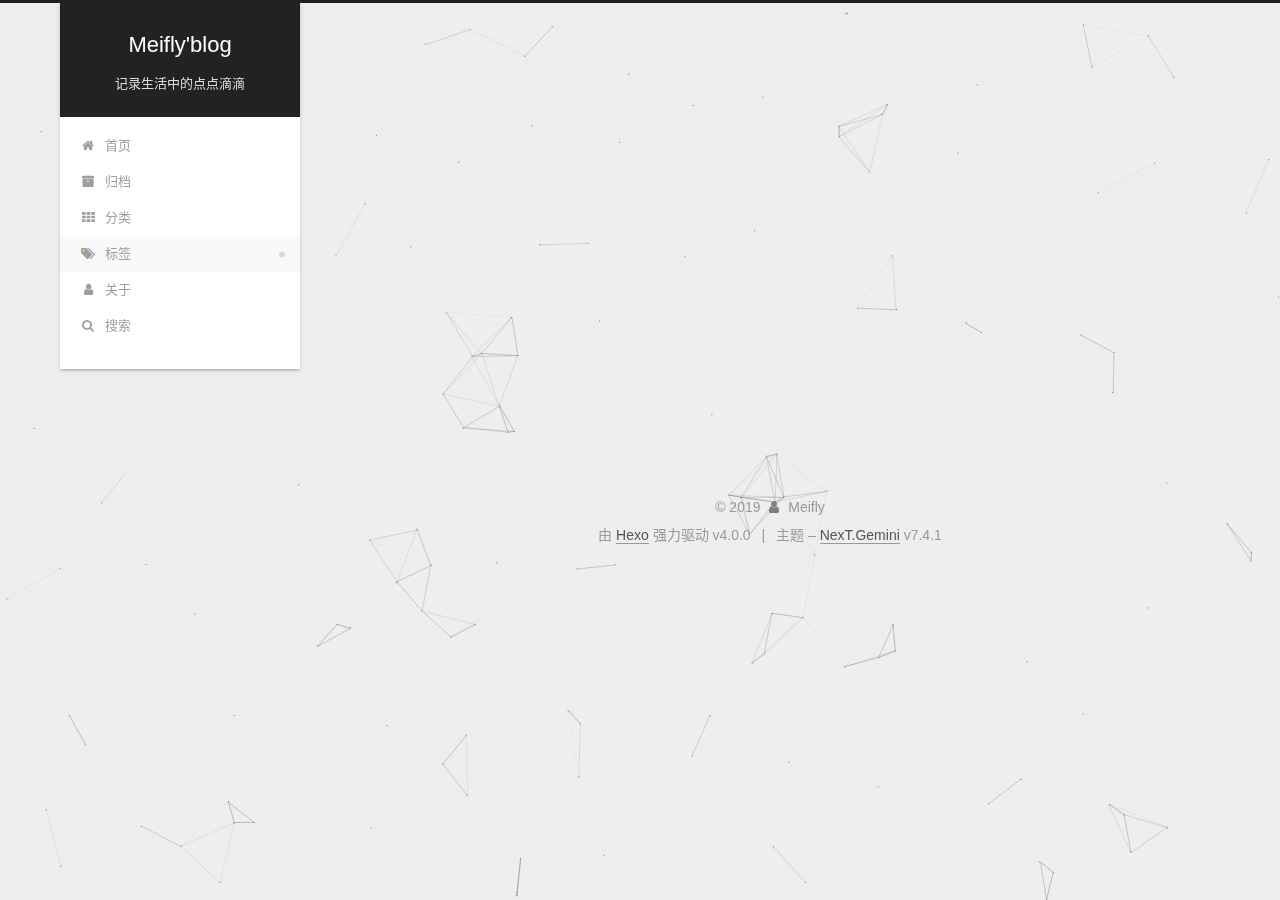
<file: tags/pycharm安装/index.html>
<!DOCTYPE html>





<html lang="zh-CN">
<head>
  <meta charset="UTF-8">
<meta name="viewport" content="width=device-width, initial-scale=1, maximum-scale=2">
<meta name="theme-color" content="#222">
<meta name="generator" content="Hexo 4.0.0">
  <link rel="apple-touch-icon" sizes="180x180" href="/images/apple-touch-icon-next.png?v=7.4.1">
  <link rel="icon" type="image/png" sizes="32x32" href="/images/favicon-32x32-next.png?v=7.4.1">
  <link rel="icon" type="image/png" sizes="16x16" href="/images/favicon-16x16-next.png?v=7.4.1">
  <link rel="mask-icon" href="/images/logo.svg?v=7.4.1" color="#222">

<link rel="stylesheet" href="/css/main.css?v=7.4.1">


<link rel="stylesheet" href="/lib/font-awesome/css/font-awesome.min.css?v=4.7.0">


<script id="hexo-configurations">
  var NexT = window.NexT || {};
  var CONFIG = {
    root: '/',
    scheme: 'Gemini',
    version: '7.4.1',
    exturl: false,
    sidebar: {"position":"left","display":"post","offset":12,"onmobile":false},
    copycode: {"enable":false,"show_result":false,"style":null},
    back2top: {"enable":true,"sidebar":false,"scrollpercent":false},
    bookmark: {"enable":false,"color":"#222","save":"auto"},
    fancybox: false,
    mediumzoom: false,
    lazyload: false,
    pangu: false,
    algolia: {
      appID: '',
      apiKey: '',
      indexName: '',
      hits: {"per_page":10},
      labels: {"input_placeholder":"Search for Posts","hits_empty":"We didn't find any results for the search: ${query}","hits_stats":"${hits} results found in ${time} ms"}
    },
    localsearch: {"enable":true,"trigger":"auto","top_n_per_article":1,"unescape":false,"preload":false},
    path: 'search.xml',
    motion: {"enable":true,"async":false,"transition":{"post_block":"fadeIn","post_header":"slideDownIn","post_body":"slideDownIn","coll_header":"slideLeftIn","sidebar":"slideUpIn"}},
    translation: {
      copy_button: '复制',
      copy_success: '复制成功',
      copy_failure: '复制失败'
    },
    sidebarPadding: 40
  };
</script>

  <meta name="description" content="直到这一刻微笑着说话为止，我至少留下了一公升眼泪">
<meta property="og:type" content="website">
<meta property="og:title" content="Meifly&#39;blog">
<meta property="og:url" content="https:&#x2F;&#x2F;mfblog.github.io&#x2F;tags&#x2F;pycharm%E5%AE%89%E8%A3%85&#x2F;index.html">
<meta property="og:site_name" content="Meifly&#39;blog">
<meta property="og:description" content="直到这一刻微笑着说话为止，我至少留下了一公升眼泪">
<meta property="og:locale" content="zh-CN">
<meta name="twitter:card" content="summary">
  <link rel="canonical" href="https://mfblog.github.io/tags/pycharm%E5%AE%89%E8%A3%85/">


<script id="page-configurations">
  // https://hexo.io/docs/variables.html
  CONFIG.page = {
    sidebar: "",
    isHome: false,
    isPost: false,
    isPage: false,
    isArchive: false
  };
</script>

  <title>标签: pycharm安装 | Meifly'blog</title>
  








  <noscript>
  <style>
  .use-motion .brand,
  .use-motion .menu-item,
  .sidebar-inner,
  .use-motion .post-block,
  .use-motion .pagination,
  .use-motion .comments,
  .use-motion .post-header,
  .use-motion .post-body,
  .use-motion .collection-header { opacity: initial; }

  .use-motion .site-title,
  .use-motion .site-subtitle {
    opacity: initial;
    top: initial;
  }

  .use-motion .logo-line-before i { left: initial; }
  .use-motion .logo-line-after i { right: initial; }
  </style>
</noscript>

</head>

<body itemscope itemtype="http://schema.org/WebPage">
  <div class="container use-motion">
    <div class="headband"></div>

    <header class="header" itemscope itemtype="http://schema.org/WPHeader">
      <div class="header-inner"><div class="site-brand-container">
  <div class="site-meta">

    <div>
      <a href="/" class="brand" rel="start">
        <span class="logo-line-before"><i></i></span>
        <span class="site-title">Meifly'blog</span>
        <span class="logo-line-after"><i></i></span>
      </a>
    </div>
        <p class="site-subtitle">记录生活中的点点滴滴</p>
      
  </div>

  <div class="site-nav-toggle">
    <div class="toggle" aria-label="切换导航栏">
      <span class="toggle-line toggle-line-first"></span>
      <span class="toggle-line toggle-line-middle"></span>
      <span class="toggle-line toggle-line-last"></span>
    </div>
  </div>
</div>


<nav class="site-nav">
  
  <ul id="menu" class="menu">
      
      
        
        
        <li class="menu-item menu-item-home">
      
    

    <a href="/" rel="section"><i class="fa fa-fw fa-home"></i>首页</a>

  </li>
      
    
      
      
        
        
        <li class="menu-item menu-item-archives">
      
    

    <a href="/archives/" rel="section"><i class="fa fa-fw fa-archive"></i>归档</a>

  </li>
      
    
      
      
        
        
        <li class="menu-item menu-item-categories">
      
    

    <a href="/categories/" rel="section"><i class="fa fa-fw fa-th"></i>分类</a>

  </li>
      
    
      
      
        
        
        <li class="menu-item menu-item-tags">
      
    

    <a href="/tags/" rel="section"><i class="fa fa-fw fa-tags"></i>标签</a>

  </li>
      
    
      
      
        
        
        <li class="menu-item menu-item-about">
      
    

    <a href="/about/" rel="section"><i class="fa fa-fw fa-user"></i>关于</a>

  </li>
      
    
      <li class="menu-item menu-item-search">
        <a role="button" class="popup-trigger">
          <i class="fa fa-search fa-fw"></i>搜索
        </a>
      </li>
    
  </ul>

</nav>
  <div class="site-search">
    <div class="popup search-popup">
    <div class="search-header">
  <span class="search-icon">
    <i class="fa fa-search"></i>
  </span>
  <div class="search-input-container">
    <input autocomplete="off" autocorrect="off" autocapitalize="none"
           placeholder="搜索..." spellcheck="false"
           type="text" id="search-input">
  </div>
  <span class="popup-btn-close">
    <i class="fa fa-times-circle"></i>
  </span>
</div>
<div id="search-result"></div>

</div>
<div class="search-pop-overlay"></div>

  </div>
</div>
    </header>

    
  <div class="back-to-top">
    <i class="fa fa-arrow-up"></i>
    <span>0%</span>
  </div>


    <main class="main">
      <div class="main-inner">
        <div class="content-wrap">
            

  
    
    
  
    
    
  
    
    
  
    
    
  
    
    
  
  

          <div class="content">
            

  
  
  
  <div class="post-block">
    <div class="posts-collapse">
      <div class="collection-title">
        <h1 class="collection-header">pycharm安装
          <small>标签</small>
        </h1>
      </div>

      

  
  

  
    
    <div class="collection-year">
      <h1 class="collection-header">2019</h1>
    </div>
  

  <article itemscope itemtype="http://schema.org/Article">
    <header class="post-header">

      <div class="post-meta">
        <time itemprop="dateCreated"
              datetime="2019-10-19T16:40:35+08:00"
              content="2019-10-19">
          10-19
        </time>
      </div>

      <h2 class="post-title">
        
          <a class="post-title-link" href="/2019/10/19/Linux%E4%B8%8Bpycharm%E5%AE%89%E8%A3%85%E4%B8%8E%E6%BF%80%E6%B4%BB/" itemprop="url">
            <span itemprop="name">Linux下pycharm安装与激活</span>
          </a>
        
      </h2>

    </header>
  </article>



    </div>
  </div>
  
  
  

  



          </div>
          

        </div>
          
  
  <div class="toggle sidebar-toggle">
    <span class="toggle-line toggle-line-first"></span>
    <span class="toggle-line toggle-line-middle"></span>
    <span class="toggle-line toggle-line-last"></span>
  </div>

  <aside class="sidebar">
    <div class="sidebar-inner">

      <ul class="sidebar-nav motion-element">
        <li class="sidebar-nav-toc">
          文章目录
        </li>
        <li class="sidebar-nav-overview">
          站点概览
        </li>
      </ul>

      <!--noindex-->
      <div class="post-toc-wrap sidebar-panel">
      </div>
      <!--/noindex-->

      <div class="site-overview-wrap sidebar-panel">
        <div class="site-author motion-element" itemprop="author" itemscope itemtype="http://schema.org/Person">
    <img class="site-author-image" itemprop="image"
      src="/images/touxiang.jpg"
      alt="Meifly">
  <p class="site-author-name" itemprop="name">Meifly</p>
  <div class="site-description" itemprop="description">直到这一刻微笑着说话为止，我至少留下了一公升眼泪</div>
</div>
<div class="site-state-wrap motion-element">
  <nav class="site-state">
      <div class="site-state-item site-state-posts">
        
          <a href="/archives/">
        
          <span class="site-state-item-count">2</span>
          <span class="site-state-item-name">日志</span>
        </a>
      </div>
    
      
      
      <div class="site-state-item site-state-categories">
        
          
            <a href="/categories/">
          
        
        <span class="site-state-item-count">1</span>
        <span class="site-state-item-name">分类</span>
        </a>
      </div>
    
      
      
      <div class="site-state-item site-state-tags">
        
          
            <a href="/tags/">
          
        
        <span class="site-state-item-count">3</span>
        <span class="site-state-item-name">标签</span>
        </a>
      </div>
    
  </nav>
</div>



      </div>

    </div>
  </aside>
  <div id="sidebar-dimmer"></div>


      </div>
    </main>

    <footer class="footer">
      <div class="footer-inner">
        

<div class="copyright">
  &copy; 
  <span itemprop="copyrightYear">2019</span>
  <span class="with-love">
    <i class="fa fa-user"></i>
  </span>
  <span class="author" itemprop="copyrightHolder">Meifly</span>
</div>
  <div class="powered-by">由 <a href="https://hexo.io/" class="theme-link" rel="noopener" target="_blank">Hexo</a> 强力驱动 v4.0.0
  </div>
  <span class="post-meta-divider">|</span>
  <div class="theme-info">主题 – <a href="https://theme-next.org/" class="theme-link" rel="noopener" target="_blank">NexT.Gemini</a> v7.4.1
  </div>

        












        
      </div>
    </footer>
  </div>

  
    
  
  <script color='0,0,0' opacity='0.5' zIndex='-1' count='150' src="/lib/canvas-nest/canvas-nest.min.js"></script>
  <script src="/lib/anime.min.js?v=3.1.0"></script>
  <script src="/lib/velocity/velocity.min.js?v=1.2.1"></script>
  <script src="/lib/velocity/velocity.ui.min.js?v=1.2.1"></script>
<script src="/js/utils.js?v=7.4.1"></script><script src="/js/motion.js?v=7.4.1"></script>
<script src="/js/schemes/pisces.js?v=7.4.1"></script>

<script src="/js/next-boot.js?v=7.4.1"></script>



  








  <script src="/js/local-search.js?v=7.4.1"></script>














  

  

  

</body>
</html>
</file>
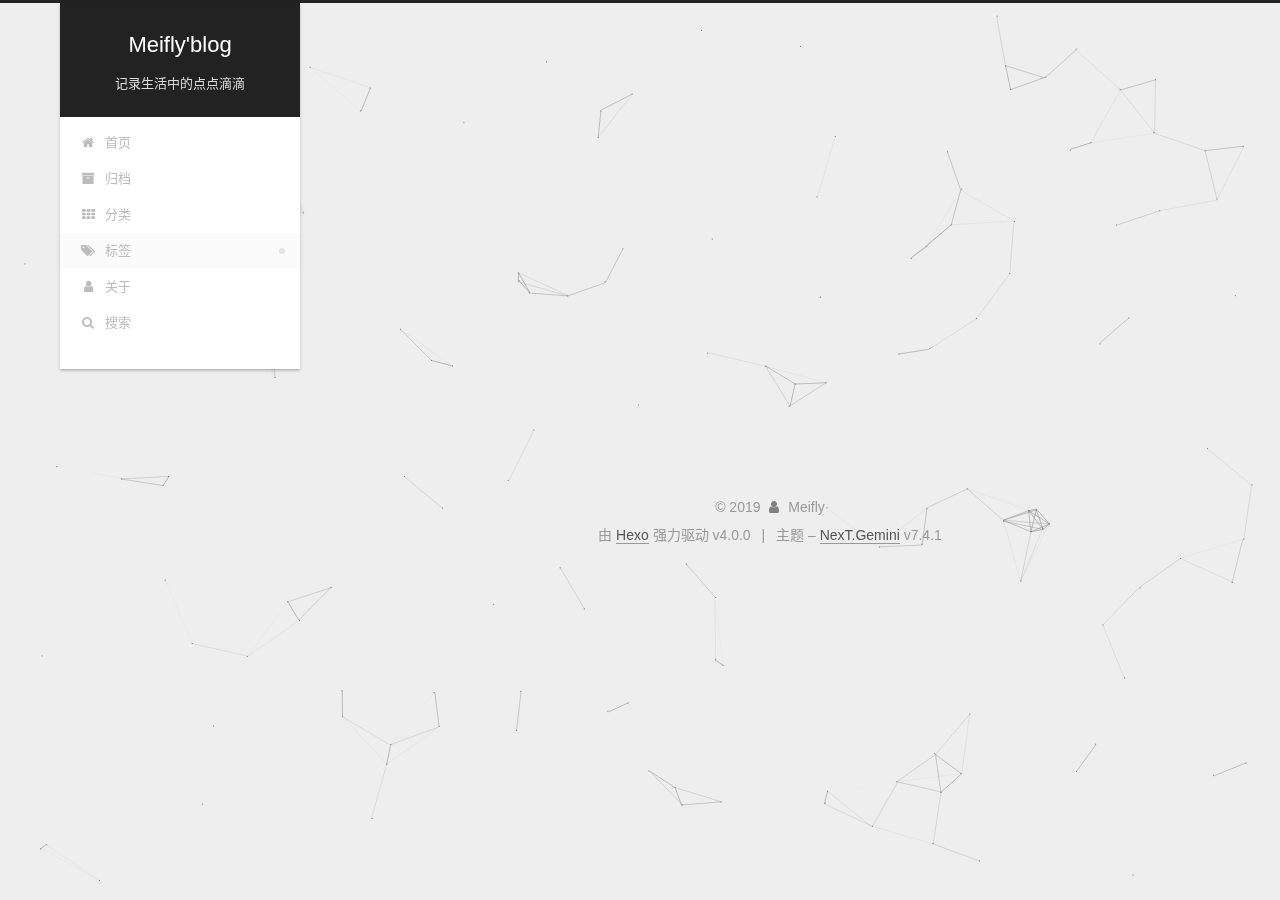
<file: tags/pycharm激活码/index.html>
<!DOCTYPE html>





<html lang="zh-CN">
<head>
  <meta charset="UTF-8">
<meta name="viewport" content="width=device-width, initial-scale=1, maximum-scale=2">
<meta name="theme-color" content="#222">
<meta name="generator" content="Hexo 4.0.0">
  <link rel="apple-touch-icon" sizes="180x180" href="/images/apple-touch-icon-next.png?v=7.4.1">
  <link rel="icon" type="image/png" sizes="32x32" href="/images/favicon-32x32-next.png?v=7.4.1">
  <link rel="icon" type="image/png" sizes="16x16" href="/images/favicon-16x16-next.png?v=7.4.1">
  <link rel="mask-icon" href="/images/logo.svg?v=7.4.1" color="#222">

<link rel="stylesheet" href="/css/main.css?v=7.4.1">


<link rel="stylesheet" href="/lib/font-awesome/css/font-awesome.min.css?v=4.7.0">


<script id="hexo-configurations">
  var NexT = window.NexT || {};
  var CONFIG = {
    root: '/',
    scheme: 'Gemini',
    version: '7.4.1',
    exturl: false,
    sidebar: {"position":"left","display":"post","offset":12,"onmobile":false},
    copycode: {"enable":false,"show_result":false,"style":null},
    back2top: {"enable":true,"sidebar":false,"scrollpercent":false},
    bookmark: {"enable":false,"color":"#222","save":"auto"},
    fancybox: false,
    mediumzoom: false,
    lazyload: false,
    pangu: false,
    algolia: {
      appID: '',
      apiKey: '',
      indexName: '',
      hits: {"per_page":10},
      labels: {"input_placeholder":"Search for Posts","hits_empty":"We didn't find any results for the search: ${query}","hits_stats":"${hits} results found in ${time} ms"}
    },
    localsearch: {"enable":true,"trigger":"auto","top_n_per_article":1,"unescape":false,"preload":false},
    path: 'search.xml',
    motion: {"enable":true,"async":false,"transition":{"post_block":"fadeIn","post_header":"slideDownIn","post_body":"slideDownIn","coll_header":"slideLeftIn","sidebar":"slideUpIn"}},
    translation: {
      copy_button: '复制',
      copy_success: '复制成功',
      copy_failure: '复制失败'
    },
    sidebarPadding: 40
  };
</script>

  <meta name="description" content="直到这一刻微笑着说话为止，我至少留下了一公升眼泪">
<meta property="og:type" content="website">
<meta property="og:title" content="Meifly&#39;blog">
<meta property="og:url" content="https:&#x2F;&#x2F;mfblog.github.io&#x2F;tags&#x2F;pycharm%E6%BF%80%E6%B4%BB%E7%A0%81&#x2F;index.html">
<meta property="og:site_name" content="Meifly&#39;blog">
<meta property="og:description" content="直到这一刻微笑着说话为止，我至少留下了一公升眼泪">
<meta property="og:locale" content="zh-CN">
<meta name="twitter:card" content="summary">
  <link rel="canonical" href="https://mfblog.github.io/tags/pycharm%E6%BF%80%E6%B4%BB%E7%A0%81/">


<script id="page-configurations">
  // https://hexo.io/docs/variables.html
  CONFIG.page = {
    sidebar: "",
    isHome: false,
    isPost: false,
    isPage: false,
    isArchive: false
  };
</script>

  <title>标签: pycharm激活码 | Meifly'blog</title>
  








  <noscript>
  <style>
  .use-motion .brand,
  .use-motion .menu-item,
  .sidebar-inner,
  .use-motion .post-block,
  .use-motion .pagination,
  .use-motion .comments,
  .use-motion .post-header,
  .use-motion .post-body,
  .use-motion .collection-header { opacity: initial; }

  .use-motion .site-title,
  .use-motion .site-subtitle {
    opacity: initial;
    top: initial;
  }

  .use-motion .logo-line-before i { left: initial; }
  .use-motion .logo-line-after i { right: initial; }
  </style>
</noscript>

</head>

<body itemscope itemtype="http://schema.org/WebPage">
  <div class="container use-motion">
    <div class="headband"></div>

    <header class="header" itemscope itemtype="http://schema.org/WPHeader">
      <div class="header-inner"><div class="site-brand-container">
  <div class="site-meta">

    <div>
      <a href="/" class="brand" rel="start">
        <span class="logo-line-before"><i></i></span>
        <span class="site-title">Meifly'blog</span>
        <span class="logo-line-after"><i></i></span>
      </a>
    </div>
        <p class="site-subtitle">记录生活中的点点滴滴</p>
      
  </div>

  <div class="site-nav-toggle">
    <div class="toggle" aria-label="切换导航栏">
      <span class="toggle-line toggle-line-first"></span>
      <span class="toggle-line toggle-line-middle"></span>
      <span class="toggle-line toggle-line-last"></span>
    </div>
  </div>
</div>


<nav class="site-nav">
  
  <ul id="menu" class="menu">
      
      
        
        
        <li class="menu-item menu-item-home">
      
    

    <a href="/" rel="section"><i class="fa fa-fw fa-home"></i>首页</a>

  </li>
      
    
      
      
        
        
        <li class="menu-item menu-item-archives">
      
    

    <a href="/archives/" rel="section"><i class="fa fa-fw fa-archive"></i>归档</a>

  </li>
      
    
      
      
        
        
        <li class="menu-item menu-item-categories">
      
    

    <a href="/categories/" rel="section"><i class="fa fa-fw fa-th"></i>分类</a>

  </li>
      
    
      
      
        
        
        <li class="menu-item menu-item-tags">
      
    

    <a href="/tags/" rel="section"><i class="fa fa-fw fa-tags"></i>标签</a>

  </li>
      
    
      
      
        
        
        <li class="menu-item menu-item-about">
      
    

    <a href="/about/" rel="section"><i class="fa fa-fw fa-user"></i>关于</a>

  </li>
      
    
      <li class="menu-item menu-item-search">
        <a role="button" class="popup-trigger">
          <i class="fa fa-search fa-fw"></i>搜索
        </a>
      </li>
    
  </ul>

</nav>
  <div class="site-search">
    <div class="popup search-popup">
    <div class="search-header">
  <span class="search-icon">
    <i class="fa fa-search"></i>
  </span>
  <div class="search-input-container">
    <input autocomplete="off" autocorrect="off" autocapitalize="none"
           placeholder="搜索..." spellcheck="false"
           type="text" id="search-input">
  </div>
  <span class="popup-btn-close">
    <i class="fa fa-times-circle"></i>
  </span>
</div>
<div id="search-result"></div>

</div>
<div class="search-pop-overlay"></div>

  </div>
</div>
    </header>

    
  <div class="back-to-top">
    <i class="fa fa-arrow-up"></i>
    <span>0%</span>
  </div>


    <main class="main">
      <div class="main-inner">
        <div class="content-wrap">
            

  
    
    
  
    
    
  
    
    
  
    
    
  
    
    
  
  

          <div class="content">
            

  
  
  
  <div class="post-block">
    <div class="posts-collapse">
      <div class="collection-title">
        <h1 class="collection-header">pycharm激活码
          <small>标签</small>
        </h1>
      </div>

      

  
  

  
    
    <div class="collection-year">
      <h1 class="collection-header">2019</h1>
    </div>
  

  <article itemscope itemtype="http://schema.org/Article">
    <header class="post-header">

      <div class="post-meta">
        <time itemprop="dateCreated"
              datetime="2019-10-19T16:40:35+08:00"
              content="2019-10-19">
          10-19
        </time>
      </div>

      <h2 class="post-title">
        
          <a class="post-title-link" href="/2019/10/19/Linux%E4%B8%8Bpycharm%E5%AE%89%E8%A3%85%E4%B8%8E%E6%BF%80%E6%B4%BB/" itemprop="url">
            <span itemprop="name">Linux下pycharm安装与激活</span>
          </a>
        
      </h2>

    </header>
  </article>



    </div>
  </div>
  
  
  

  



          </div>
          

        </div>
          
  
  <div class="toggle sidebar-toggle">
    <span class="toggle-line toggle-line-first"></span>
    <span class="toggle-line toggle-line-middle"></span>
    <span class="toggle-line toggle-line-last"></span>
  </div>

  <aside class="sidebar">
    <div class="sidebar-inner">

      <ul class="sidebar-nav motion-element">
        <li class="sidebar-nav-toc">
          文章目录
        </li>
        <li class="sidebar-nav-overview">
          站点概览
        </li>
      </ul>

      <!--noindex-->
      <div class="post-toc-wrap sidebar-panel">
      </div>
      <!--/noindex-->

      <div class="site-overview-wrap sidebar-panel">
        <div class="site-author motion-element" itemprop="author" itemscope itemtype="http://schema.org/Person">
    <img class="site-author-image" itemprop="image"
      src="/images/touxiang.jpg"
      alt="Meifly">
  <p class="site-author-name" itemprop="name">Meifly</p>
  <div class="site-description" itemprop="description">直到这一刻微笑着说话为止，我至少留下了一公升眼泪</div>
</div>
<div class="site-state-wrap motion-element">
  <nav class="site-state">
      <div class="site-state-item site-state-posts">
        
          <a href="/archives/">
        
          <span class="site-state-item-count">2</span>
          <span class="site-state-item-name">日志</span>
        </a>
      </div>
    
      
      
      <div class="site-state-item site-state-categories">
        
          
            <a href="/categories/">
          
        
        <span class="site-state-item-count">1</span>
        <span class="site-state-item-name">分类</span>
        </a>
      </div>
    
      
      
      <div class="site-state-item site-state-tags">
        
          
            <a href="/tags/">
          
        
        <span class="site-state-item-count">3</span>
        <span class="site-state-item-name">标签</span>
        </a>
      </div>
    
  </nav>
</div>



      </div>

    </div>
  </aside>
  <div id="sidebar-dimmer"></div>


      </div>
    </main>

    <footer class="footer">
      <div class="footer-inner">
        

<div class="copyright">
  &copy; 
  <span itemprop="copyrightYear">2019</span>
  <span class="with-love">
    <i class="fa fa-user"></i>
  </span>
  <span class="author" itemprop="copyrightHolder">Meifly</span>
</div>
  <div class="powered-by">由 <a href="https://hexo.io/" class="theme-link" rel="noopener" target="_blank">Hexo</a> 强力驱动 v4.0.0
  </div>
  <span class="post-meta-divider">|</span>
  <div class="theme-info">主题 – <a href="https://theme-next.org/" class="theme-link" rel="noopener" target="_blank">NexT.Gemini</a> v7.4.1
  </div>

        












        
      </div>
    </footer>
  </div>

  
    
  
  <script color='0,0,0' opacity='0.5' zIndex='-1' count='150' src="/lib/canvas-nest/canvas-nest.min.js"></script>
  <script src="/lib/anime.min.js?v=3.1.0"></script>
  <script src="/lib/velocity/velocity.min.js?v=1.2.1"></script>
  <script src="/lib/velocity/velocity.ui.min.js?v=1.2.1"></script>
<script src="/js/utils.js?v=7.4.1"></script><script src="/js/motion.js?v=7.4.1"></script>
<script src="/js/schemes/pisces.js?v=7.4.1"></script>

<script src="/js/next-boot.js?v=7.4.1"></script>



  








  <script src="/js/local-search.js?v=7.4.1"></script>














  

  

  

</body>
</html>
</file>
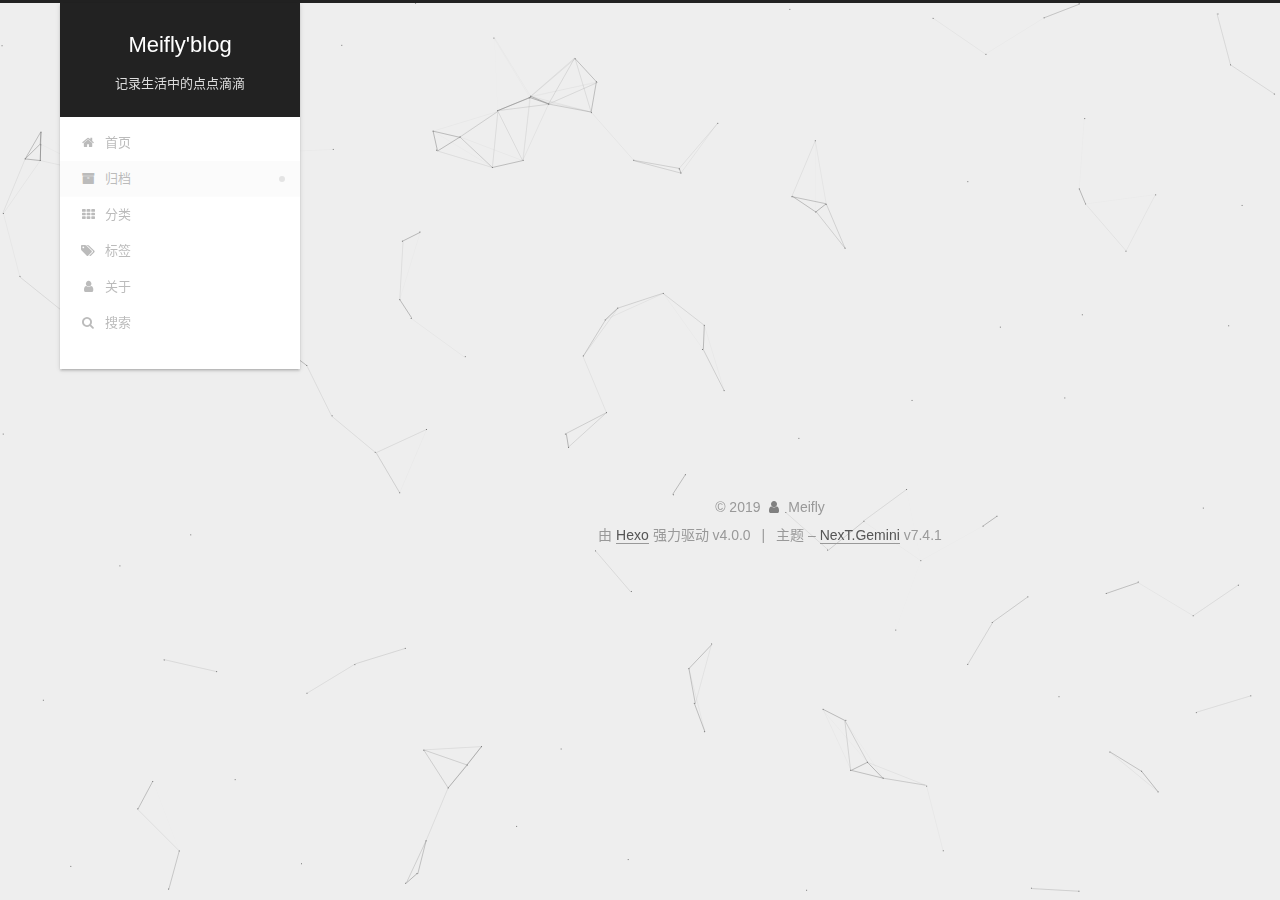
<file: archives/2019/10/index.html>
<!DOCTYPE html>





<html lang="zh-CN">
<head>
  <meta charset="UTF-8">
<meta name="viewport" content="width=device-width, initial-scale=1, maximum-scale=2">
<meta name="theme-color" content="#222">
<meta name="generator" content="Hexo 4.0.0">
  <link rel="apple-touch-icon" sizes="180x180" href="/images/apple-touch-icon-next.png?v=7.4.1">
  <link rel="icon" type="image/png" sizes="32x32" href="/images/favicon-32x32-next.png?v=7.4.1">
  <link rel="icon" type="image/png" sizes="16x16" href="/images/favicon-16x16-next.png?v=7.4.1">
  <link rel="mask-icon" href="/images/logo.svg?v=7.4.1" color="#222">

<link rel="stylesheet" href="/css/main.css?v=7.4.1">


<link rel="stylesheet" href="/lib/font-awesome/css/font-awesome.min.css?v=4.7.0">


<script id="hexo-configurations">
  var NexT = window.NexT || {};
  var CONFIG = {
    root: '/',
    scheme: 'Gemini',
    version: '7.4.1',
    exturl: false,
    sidebar: {"position":"left","display":"post","offset":12,"onmobile":false},
    copycode: {"enable":false,"show_result":false,"style":null},
    back2top: {"enable":true,"sidebar":false,"scrollpercent":false},
    bookmark: {"enable":false,"color":"#222","save":"auto"},
    fancybox: false,
    mediumzoom: false,
    lazyload: false,
    pangu: false,
    algolia: {
      appID: '',
      apiKey: '',
      indexName: '',
      hits: {"per_page":10},
      labels: {"input_placeholder":"Search for Posts","hits_empty":"We didn't find any results for the search: ${query}","hits_stats":"${hits} results found in ${time} ms"}
    },
    localsearch: {"enable":true,"trigger":"auto","top_n_per_article":1,"unescape":false,"preload":false},
    path: 'search.xml',
    motion: {"enable":true,"async":false,"transition":{"post_block":"fadeIn","post_header":"slideDownIn","post_body":"slideDownIn","coll_header":"slideLeftIn","sidebar":"slideUpIn"}},
    translation: {
      copy_button: '复制',
      copy_success: '复制成功',
      copy_failure: '复制失败'
    },
    sidebarPadding: 40
  };
</script>

  <meta name="description" content="直到这一刻微笑着说话为止，我至少留下了一公升眼泪">
<meta property="og:type" content="website">
<meta property="og:title" content="Meifly&#39;blog">
<meta property="og:url" content="https:&#x2F;&#x2F;mfblog.github.io&#x2F;archives&#x2F;2019&#x2F;10&#x2F;index.html">
<meta property="og:site_name" content="Meifly&#39;blog">
<meta property="og:description" content="直到这一刻微笑着说话为止，我至少留下了一公升眼泪">
<meta property="og:locale" content="zh-CN">
<meta name="twitter:card" content="summary">
  <link rel="canonical" href="https://mfblog.github.io/archives/2019/10/">


<script id="page-configurations">
  // https://hexo.io/docs/variables.html
  CONFIG.page = {
    sidebar: "",
    isHome: false,
    isPost: false,
    isPage: false,
    isArchive: true
  };
</script>

  <title>归档 | Meifly'blog</title>
  








  <noscript>
  <style>
  .use-motion .brand,
  .use-motion .menu-item,
  .sidebar-inner,
  .use-motion .post-block,
  .use-motion .pagination,
  .use-motion .comments,
  .use-motion .post-header,
  .use-motion .post-body,
  .use-motion .collection-header { opacity: initial; }

  .use-motion .site-title,
  .use-motion .site-subtitle {
    opacity: initial;
    top: initial;
  }

  .use-motion .logo-line-before i { left: initial; }
  .use-motion .logo-line-after i { right: initial; }
  </style>
</noscript>

</head>

<body itemscope itemtype="http://schema.org/WebPage">
  <div class="container use-motion">
    <div class="headband"></div>

    <header class="header" itemscope itemtype="http://schema.org/WPHeader">
      <div class="header-inner"><div class="site-brand-container">
  <div class="site-meta">

    <div>
      <a href="/" class="brand" rel="start">
        <span class="logo-line-before"><i></i></span>
        <span class="site-title">Meifly'blog</span>
        <span class="logo-line-after"><i></i></span>
      </a>
    </div>
        <p class="site-subtitle">记录生活中的点点滴滴</p>
      
  </div>

  <div class="site-nav-toggle">
    <div class="toggle" aria-label="切换导航栏">
      <span class="toggle-line toggle-line-first"></span>
      <span class="toggle-line toggle-line-middle"></span>
      <span class="toggle-line toggle-line-last"></span>
    </div>
  </div>
</div>


<nav class="site-nav">
  
  <ul id="menu" class="menu">
      
      
        
        
        <li class="menu-item menu-item-home">
      
    

    <a href="/" rel="section"><i class="fa fa-fw fa-home"></i>首页</a>

  </li>
      
    
      
      
        
        
        <li class="menu-item menu-item-archives">
      
    

    <a href="/archives/" rel="section"><i class="fa fa-fw fa-archive"></i>归档</a>

  </li>
      
    
      
      
        
        
        <li class="menu-item menu-item-categories">
      
    

    <a href="/categories/" rel="section"><i class="fa fa-fw fa-th"></i>分类</a>

  </li>
      
    
      
      
        
        
        <li class="menu-item menu-item-tags">
      
    

    <a href="/tags/" rel="section"><i class="fa fa-fw fa-tags"></i>标签</a>

  </li>
      
    
      
      
        
        
        <li class="menu-item menu-item-about">
      
    

    <a href="/about/" rel="section"><i class="fa fa-fw fa-user"></i>关于</a>

  </li>
      
    
      <li class="menu-item menu-item-search">
        <a role="button" class="popup-trigger">
          <i class="fa fa-search fa-fw"></i>搜索
        </a>
      </li>
    
  </ul>

</nav>
  <div class="site-search">
    <div class="popup search-popup">
    <div class="search-header">
  <span class="search-icon">
    <i class="fa fa-search"></i>
  </span>
  <div class="search-input-container">
    <input autocomplete="off" autocorrect="off" autocapitalize="none"
           placeholder="搜索..." spellcheck="false"
           type="text" id="search-input">
  </div>
  <span class="popup-btn-close">
    <i class="fa fa-times-circle"></i>
  </span>
</div>
<div id="search-result"></div>

</div>
<div class="search-pop-overlay"></div>

  </div>
</div>
    </header>

    
  <div class="back-to-top">
    <i class="fa fa-arrow-up"></i>
    <span>0%</span>
  </div>


    <main class="main">
      <div class="main-inner">
        <div class="content-wrap">
            

  
    
    
  
    
    
  
    
    
  
    
    
  
    
    
  
  

          <div class="content">
            

  
  
  
  <div class="post-block">
    <div class="posts-collapse">
      <div class="collection-title">
        
        
        
          
        
        <span class="collection-header">嗯..! 目前共计 2 篇日志。 继续努力。</span>
      </div>
      

      

  
  

  
    
    <div class="collection-year">
      <h1 class="collection-header">2019</h1>
    </div>
  

  <article itemscope itemtype="http://schema.org/Article">
    <header class="post-header">

      <div class="post-meta">
        <time itemprop="dateCreated"
              datetime="2019-10-19T16:40:35+08:00"
              content="2019-10-19">
          10-19
        </time>
      </div>

      <h2 class="post-title">
        
          <a class="post-title-link" href="/2019/10/19/Linux%E4%B8%8Bpycharm%E5%AE%89%E8%A3%85%E4%B8%8E%E6%BF%80%E6%B4%BB/" itemprop="url">
            <span itemprop="name">Linux下pycharm安装与激活</span>
          </a>
        
      </h2>

    </header>
  </article>



  
  

  

  <article itemscope itemtype="http://schema.org/Article">
    <header class="post-header">

      <div class="post-meta">
        <time itemprop="dateCreated"
              datetime="2019-10-18T14:45:31+08:00"
              content="2019-10-18">
          10-18
        </time>
      </div>

      <h2 class="post-title">
        
          <a class="post-title-link" href="/2019/10/18/hello-world/" itemprop="url">
            <span itemprop="name">Hello World</span>
          </a>
        
      </h2>

    </header>
  </article>




    </div>
  </div>
  
  
  

  



          </div>
          

        </div>
          
  
  <div class="toggle sidebar-toggle">
    <span class="toggle-line toggle-line-first"></span>
    <span class="toggle-line toggle-line-middle"></span>
    <span class="toggle-line toggle-line-last"></span>
  </div>

  <aside class="sidebar">
    <div class="sidebar-inner">

      <ul class="sidebar-nav motion-element">
        <li class="sidebar-nav-toc">
          文章目录
        </li>
        <li class="sidebar-nav-overview">
          站点概览
        </li>
      </ul>

      <!--noindex-->
      <div class="post-toc-wrap sidebar-panel">
      </div>
      <!--/noindex-->

      <div class="site-overview-wrap sidebar-panel">
        <div class="site-author motion-element" itemprop="author" itemscope itemtype="http://schema.org/Person">
    <img class="site-author-image" itemprop="image"
      src="/images/touxiang.jpg"
      alt="Meifly">
  <p class="site-author-name" itemprop="name">Meifly</p>
  <div class="site-description" itemprop="description">直到这一刻微笑着说话为止，我至少留下了一公升眼泪</div>
</div>
<div class="site-state-wrap motion-element">
  <nav class="site-state">
      <div class="site-state-item site-state-posts">
        
          <a href="/archives/">
        
          <span class="site-state-item-count">2</span>
          <span class="site-state-item-name">日志</span>
        </a>
      </div>
    
      
      
      <div class="site-state-item site-state-categories">
        
          
            <a href="/categories/">
          
        
        <span class="site-state-item-count">1</span>
        <span class="site-state-item-name">分类</span>
        </a>
      </div>
    
      
      
      <div class="site-state-item site-state-tags">
        
          
            <a href="/tags/">
          
        
        <span class="site-state-item-count">3</span>
        <span class="site-state-item-name">标签</span>
        </a>
      </div>
    
  </nav>
</div>



      </div>

    </div>
  </aside>
  <div id="sidebar-dimmer"></div>


      </div>
    </main>

    <footer class="footer">
      <div class="footer-inner">
        

<div class="copyright">
  &copy; 
  <span itemprop="copyrightYear">2019</span>
  <span class="with-love">
    <i class="fa fa-user"></i>
  </span>
  <span class="author" itemprop="copyrightHolder">Meifly</span>
</div>
  <div class="powered-by">由 <a href="https://hexo.io/" class="theme-link" rel="noopener" target="_blank">Hexo</a> 强力驱动 v4.0.0
  </div>
  <span class="post-meta-divider">|</span>
  <div class="theme-info">主题 – <a href="https://theme-next.org/" class="theme-link" rel="noopener" target="_blank">NexT.Gemini</a> v7.4.1
  </div>

        












        
      </div>
    </footer>
  </div>

  
    
  
  <script color='0,0,0' opacity='0.5' zIndex='-1' count='150' src="/lib/canvas-nest/canvas-nest.min.js"></script>
  <script src="/lib/anime.min.js?v=3.1.0"></script>
  <script src="/lib/velocity/velocity.min.js?v=1.2.1"></script>
  <script src="/lib/velocity/velocity.ui.min.js?v=1.2.1"></script>
<script src="/js/utils.js?v=7.4.1"></script><script src="/js/motion.js?v=7.4.1"></script>
<script src="/js/schemes/pisces.js?v=7.4.1"></script>

<script src="/js/next-boot.js?v=7.4.1"></script>



  








  <script src="/js/local-search.js?v=7.4.1"></script>














  

  

  

</body>
</html>
</file>
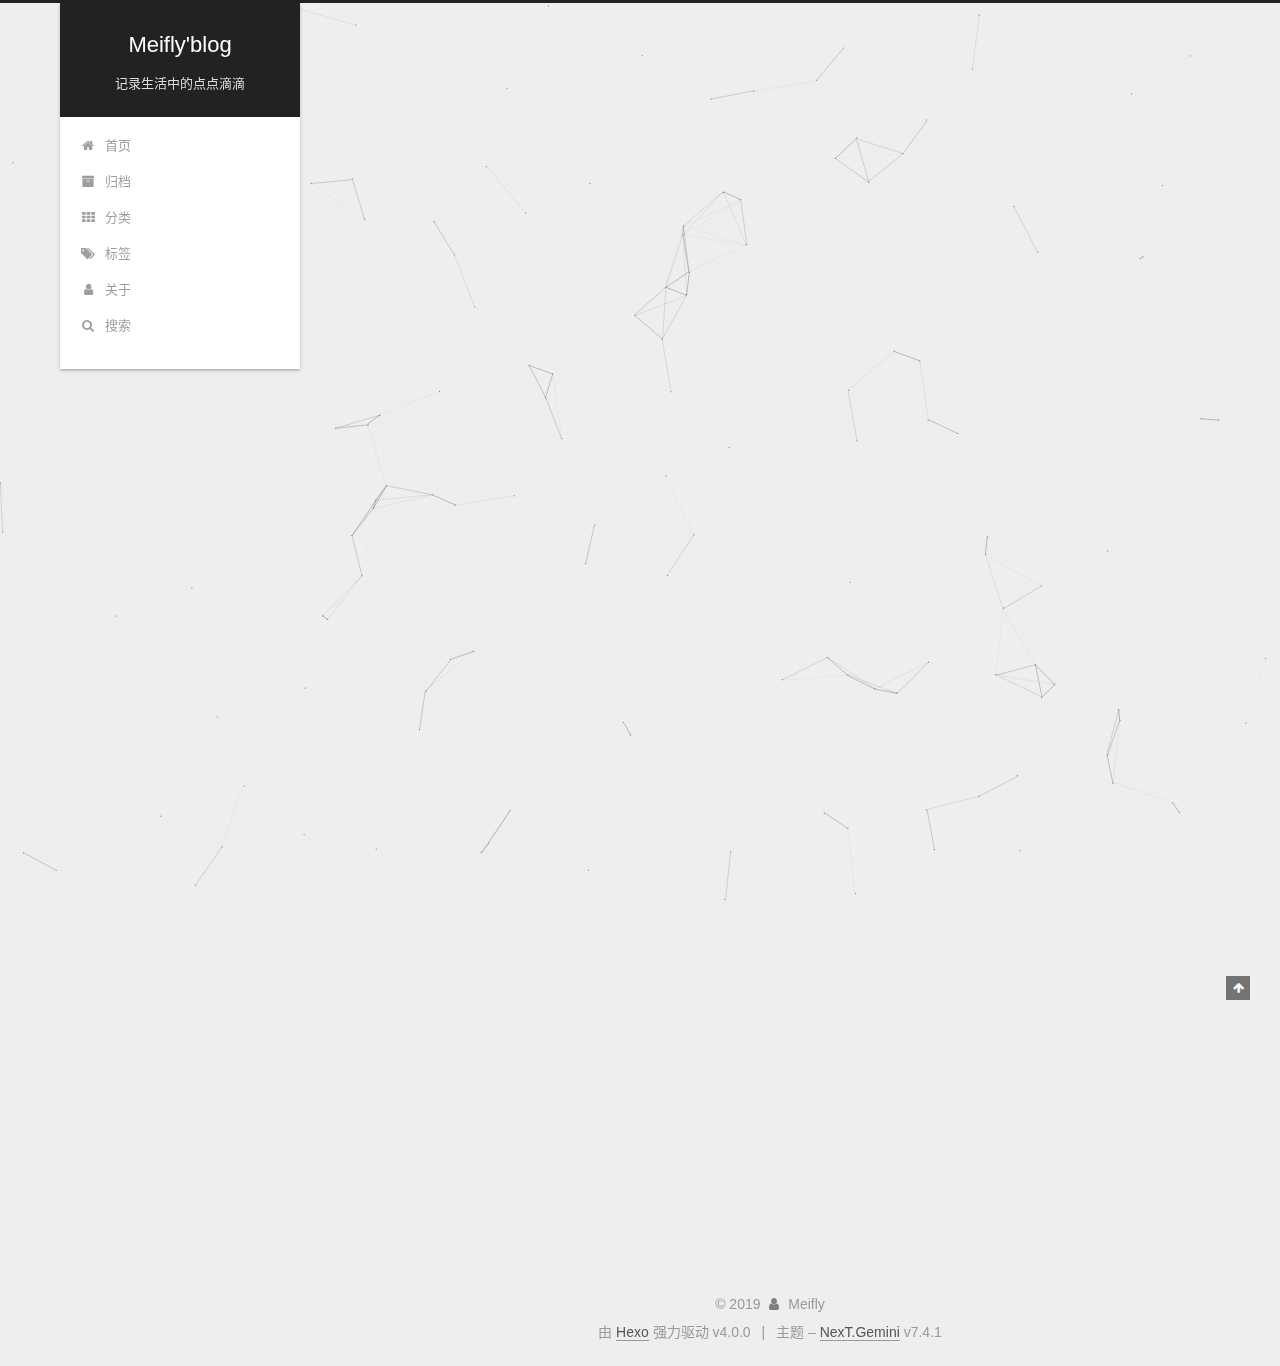
<file: 2019/10/18/hello-world/index.html>
<!DOCTYPE html>





<html lang="zh-CN">
<head>
  <meta charset="UTF-8">
<meta name="viewport" content="width=device-width, initial-scale=1, maximum-scale=2">
<meta name="theme-color" content="#222">
<meta name="generator" content="Hexo 4.0.0">
  <link rel="apple-touch-icon" sizes="180x180" href="/images/apple-touch-icon-next.png?v=7.4.1">
  <link rel="icon" type="image/png" sizes="32x32" href="/images/favicon-32x32-next.png?v=7.4.1">
  <link rel="icon" type="image/png" sizes="16x16" href="/images/favicon-16x16-next.png?v=7.4.1">
  <link rel="mask-icon" href="/images/logo.svg?v=7.4.1" color="#222">

<link rel="stylesheet" href="/css/main.css?v=7.4.1">


<link rel="stylesheet" href="/lib/font-awesome/css/font-awesome.min.css?v=4.7.0">


<script id="hexo-configurations">
  var NexT = window.NexT || {};
  var CONFIG = {
    root: '/',
    scheme: 'Gemini',
    version: '7.4.1',
    exturl: false,
    sidebar: {"position":"left","display":"post","offset":12,"onmobile":false},
    copycode: {"enable":false,"show_result":false,"style":null},
    back2top: {"enable":true,"sidebar":false,"scrollpercent":false},
    bookmark: {"enable":false,"color":"#222","save":"auto"},
    fancybox: false,
    mediumzoom: false,
    lazyload: false,
    pangu: false,
    algolia: {
      appID: '',
      apiKey: '',
      indexName: '',
      hits: {"per_page":10},
      labels: {"input_placeholder":"Search for Posts","hits_empty":"We didn't find any results for the search: ${query}","hits_stats":"${hits} results found in ${time} ms"}
    },
    localsearch: {"enable":true,"trigger":"auto","top_n_per_article":1,"unescape":false,"preload":false},
    path: 'search.xml',
    motion: {"enable":true,"async":false,"transition":{"post_block":"fadeIn","post_header":"slideDownIn","post_body":"slideDownIn","coll_header":"slideLeftIn","sidebar":"slideUpIn"}},
    translation: {
      copy_button: '复制',
      copy_success: '复制成功',
      copy_failure: '复制失败'
    },
    sidebarPadding: 40
  };
</script>

  <meta name="description" content="Welcome to Hexo! This is your very first post. Check documentation for more info. If you get any problems when using Hexo, you can find the answer in troubleshooting or you can ask me on GitHub.">
<meta property="og:type" content="article">
<meta property="og:title" content="Hello World">
<meta property="og:url" content="https:&#x2F;&#x2F;mfblog.github.io&#x2F;2019&#x2F;10&#x2F;18&#x2F;hello-world&#x2F;index.html">
<meta property="og:site_name" content="Meifly&#39;blog">
<meta property="og:description" content="Welcome to Hexo! This is your very first post. Check documentation for more info. If you get any problems when using Hexo, you can find the answer in troubleshooting or you can ask me on GitHub.">
<meta property="og:locale" content="zh-CN">
<meta property="og:updated_time" content="2019-10-18T11:15:01.892Z">
<meta name="twitter:card" content="summary">
  <link rel="canonical" href="https://mfblog.github.io/2019/10/18/hello-world/">


<script id="page-configurations">
  // https://hexo.io/docs/variables.html
  CONFIG.page = {
    sidebar: "",
    isHome: false,
    isPost: true,
    isPage: false,
    isArchive: false
  };
</script>

  <title>Hello World | Meifly'blog</title>
  








  <noscript>
  <style>
  .use-motion .brand,
  .use-motion .menu-item,
  .sidebar-inner,
  .use-motion .post-block,
  .use-motion .pagination,
  .use-motion .comments,
  .use-motion .post-header,
  .use-motion .post-body,
  .use-motion .collection-header { opacity: initial; }

  .use-motion .site-title,
  .use-motion .site-subtitle {
    opacity: initial;
    top: initial;
  }

  .use-motion .logo-line-before i { left: initial; }
  .use-motion .logo-line-after i { right: initial; }
  </style>
</noscript>

</head>

<body itemscope itemtype="http://schema.org/WebPage">
  <div class="container use-motion">
    <div class="headband"></div>

    <header class="header" itemscope itemtype="http://schema.org/WPHeader">
      <div class="header-inner"><div class="site-brand-container">
  <div class="site-meta">

    <div>
      <a href="/" class="brand" rel="start">
        <span class="logo-line-before"><i></i></span>
        <span class="site-title">Meifly'blog</span>
        <span class="logo-line-after"><i></i></span>
      </a>
    </div>
        <p class="site-subtitle">记录生活中的点点滴滴</p>
      
  </div>

  <div class="site-nav-toggle">
    <div class="toggle" aria-label="切换导航栏">
      <span class="toggle-line toggle-line-first"></span>
      <span class="toggle-line toggle-line-middle"></span>
      <span class="toggle-line toggle-line-last"></span>
    </div>
  </div>
</div>


<nav class="site-nav">
  
  <ul id="menu" class="menu">
      
      
        
        
        <li class="menu-item menu-item-home">
      
    

    <a href="/" rel="section"><i class="fa fa-fw fa-home"></i>首页</a>

  </li>
      
    
      
      
        
        
        <li class="menu-item menu-item-archives">
      
    

    <a href="/archives/" rel="section"><i class="fa fa-fw fa-archive"></i>归档</a>

  </li>
      
    
      
      
        
        
        <li class="menu-item menu-item-categories">
      
    

    <a href="/categories/" rel="section"><i class="fa fa-fw fa-th"></i>分类</a>

  </li>
      
    
      
      
        
        
        <li class="menu-item menu-item-tags">
      
    

    <a href="/tags/" rel="section"><i class="fa fa-fw fa-tags"></i>标签</a>

  </li>
      
    
      
      
        
        
        <li class="menu-item menu-item-about">
      
    

    <a href="/about/" rel="section"><i class="fa fa-fw fa-user"></i>关于</a>

  </li>
      
    
      <li class="menu-item menu-item-search">
        <a role="button" class="popup-trigger">
          <i class="fa fa-search fa-fw"></i>搜索
        </a>
      </li>
    
  </ul>

</nav>
  <div class="site-search">
    <div class="popup search-popup">
    <div class="search-header">
  <span class="search-icon">
    <i class="fa fa-search"></i>
  </span>
  <div class="search-input-container">
    <input autocomplete="off" autocorrect="off" autocapitalize="none"
           placeholder="搜索..." spellcheck="false"
           type="text" id="search-input">
  </div>
  <span class="popup-btn-close">
    <i class="fa fa-times-circle"></i>
  </span>
</div>
<div id="search-result"></div>

</div>
<div class="search-pop-overlay"></div>

  </div>
</div>
    </header>

    
  <div class="back-to-top">
    <i class="fa fa-arrow-up"></i>
    <span>0%</span>
  </div>


    <main class="main">
      <div class="main-inner">
        <div class="content-wrap">
            

          <div class="content">
            

  <div class="posts-expand">
      
  
  
  <article itemscope itemtype="http://schema.org/Article" class="post-block " lang="zh-CN">
    <link itemprop="mainEntityOfPage" href="https://mfblog.github.io/2019/10/18/hello-world/">

    <span hidden itemprop="author" itemscope itemtype="http://schema.org/Person">
      <meta itemprop="name" content="Meifly">
      <meta itemprop="description" content="直到这一刻微笑着说话为止，我至少留下了一公升眼泪">
      <meta itemprop="image" content="/images/touxiang.jpg">
    </span>

    <span hidden itemprop="publisher" itemscope itemtype="http://schema.org/Organization">
      <meta itemprop="name" content="Meifly'blog">
    </span>
      <header class="post-header">
        <h1 class="post-title" itemprop="name headline">
          
            Hello World
            

          
        </h1>

        <div class="post-meta">
            <span class="post-meta-item">
              <span class="post-meta-item-icon">
                <i class="fa fa-calendar-o"></i>
              </span>
              <span class="post-meta-item-text">发表于</span>

              
                
              

              <time title="创建时间：2019-10-18 14:45:31 / 修改时间：19:15:01" itemprop="dateCreated datePublished" datetime="2019-10-18T14:45:31+08:00">2019-10-18</time>
            </span>
          
            

            
          

          

        </div>
      </header>

    
    
    
    <div class="post-body" itemprop="articleBody">

      
        <p>Welcome to <a href="https://hexo.io/" target="_blank" rel="noopener">Hexo</a>! This is your very first post. Check <a href="https://hexo.io/docs/" target="_blank" rel="noopener">documentation</a> for more info. If you get any problems when using Hexo, you can find the answer in <a href="https://hexo.io/docs/troubleshooting.html" target="_blank" rel="noopener">troubleshooting</a> or you can ask me on <a href="https://github.com/hexojs/hexo/issues" target="_blank" rel="noopener">GitHub</a>.</p><a id="more"></a>
<h2 id="Quick-Start"><a href="#Quick-Start" class="headerlink" title="Quick Start"></a>Quick Start</h2><h3 id="Create-a-new-post"><a href="#Create-a-new-post" class="headerlink" title="Create a new post"></a>Create a new post</h3><figure class="highlight bash"><table><tr><td class="gutter"><pre><span class="line">1</span><br></pre></td><td class="code"><pre><span class="line">$ hexo new <span class="string">"My New Post"</span></span><br></pre></td></tr></table></figure>

<p>More info: <a href="https://hexo.io/docs/writing.html" target="_blank" rel="noopener">Writing</a></p>
<h3 id="Run-server"><a href="#Run-server" class="headerlink" title="Run server"></a>Run server</h3><figure class="highlight bash"><table><tr><td class="gutter"><pre><span class="line">1</span><br></pre></td><td class="code"><pre><span class="line">$ hexo server</span><br></pre></td></tr></table></figure>

<p>More info: <a href="https://hexo.io/docs/server.html" target="_blank" rel="noopener">Server</a></p>
<h3 id="Generate-static-files"><a href="#Generate-static-files" class="headerlink" title="Generate static files"></a>Generate static files</h3><figure class="highlight bash"><table><tr><td class="gutter"><pre><span class="line">1</span><br></pre></td><td class="code"><pre><span class="line">$ hexo generate</span><br></pre></td></tr></table></figure>

<p>More info: <a href="https://hexo.io/docs/generating.html" target="_blank" rel="noopener">Generating</a></p>
<h3 id="Deploy-to-remote-sites"><a href="#Deploy-to-remote-sites" class="headerlink" title="Deploy to remote sites"></a>Deploy to remote sites</h3><figure class="highlight bash"><table><tr><td class="gutter"><pre><span class="line">1</span><br></pre></td><td class="code"><pre><span class="line">$ hexo deploy</span><br></pre></td></tr></table></figure>

<p>More info: <a href="https://hexo.io/docs/deployment.html" target="_blank" rel="noopener">Deployment</a></p>

    </div>

    
    
    
        
      
        

<div>
<ul class="post-copyright">
  <li class="post-copyright-author">
    <strong>本文作者： </strong>Meifly
  </li>
  <li class="post-copyright-link">
    <strong>本文链接：</strong>
    <a href="https://mfblog.github.io/2019/10/18/hello-world/" title="Hello World">https://mfblog.github.io/2019/10/18/hello-world/</a>
  </li>
  <li class="post-copyright-license">
    <strong>版权声明： </strong>本博客所有文章除特别声明外，均采用 <a href="https://creativecommons.org/licenses/by-nc-sa/4.0/" rel="noopener" target="_blank"><i class="fa fa-fw fa-creative-commons"></i>BY-NC-SA</a> 许可协议。转载请注明出处！
  </li>
</ul>
</div>

      

      <footer class="post-footer">

        

          <div class="post-nav">
            <div class="post-nav-next post-nav-item">
              
            </div>

            <span class="post-nav-divider"></span>

            <div class="post-nav-prev post-nav-item">
              
                <a href="/2019/10/19/Linux%E4%B8%8Bpycharm%E5%AE%89%E8%A3%85%E4%B8%8E%E6%BF%80%E6%B4%BB/" rel="prev" title="Linux下pycharm安装与激活">
                  Linux下pycharm安装与激活 <i class="fa fa-chevron-right"></i>
                </a>
              
            </div>
          </div>
        
      </footer>
    
  </article>
  
  
  

  </div>


          </div>
          

        </div>
          
  
  <div class="toggle sidebar-toggle">
    <span class="toggle-line toggle-line-first"></span>
    <span class="toggle-line toggle-line-middle"></span>
    <span class="toggle-line toggle-line-last"></span>
  </div>

  <aside class="sidebar">
    <div class="sidebar-inner">
        
        
        
        
      

      <ul class="sidebar-nav motion-element">
        <li class="sidebar-nav-toc">
          文章目录
        </li>
        <li class="sidebar-nav-overview">
          站点概览
        </li>
      </ul>

      <!--noindex-->
      <div class="post-toc-wrap sidebar-panel">
          <div class="post-toc motion-element"><ol class="nav"><li class="nav-item nav-level-2"><a class="nav-link" href="#Quick-Start"><span class="nav-number">1.</span> <span class="nav-text">Quick Start</span></a><ol class="nav-child"><li class="nav-item nav-level-3"><a class="nav-link" href="#Create-a-new-post"><span class="nav-number">1.1.</span> <span class="nav-text">Create a new post</span></a></li><li class="nav-item nav-level-3"><a class="nav-link" href="#Run-server"><span class="nav-number">1.2.</span> <span class="nav-text">Run server</span></a></li><li class="nav-item nav-level-3"><a class="nav-link" href="#Generate-static-files"><span class="nav-number">1.3.</span> <span class="nav-text">Generate static files</span></a></li><li class="nav-item nav-level-3"><a class="nav-link" href="#Deploy-to-remote-sites"><span class="nav-number">1.4.</span> <span class="nav-text">Deploy to remote sites</span></a></li></ol></li></ol></div>
        
      </div>
      <!--/noindex-->

      <div class="site-overview-wrap sidebar-panel">
        <div class="site-author motion-element" itemprop="author" itemscope itemtype="http://schema.org/Person">
    <img class="site-author-image" itemprop="image"
      src="/images/touxiang.jpg"
      alt="Meifly">
  <p class="site-author-name" itemprop="name">Meifly</p>
  <div class="site-description" itemprop="description">直到这一刻微笑着说话为止，我至少留下了一公升眼泪</div>
</div>
<div class="site-state-wrap motion-element">
  <nav class="site-state">
      <div class="site-state-item site-state-posts">
        
          <a href="/archives/">
        
          <span class="site-state-item-count">2</span>
          <span class="site-state-item-name">日志</span>
        </a>
      </div>
    
      
      
      <div class="site-state-item site-state-categories">
        
          
            <a href="/categories/">
          
        
        <span class="site-state-item-count">1</span>
        <span class="site-state-item-name">分类</span>
        </a>
      </div>
    
      
      
      <div class="site-state-item site-state-tags">
        
          
            <a href="/tags/">
          
        
        <span class="site-state-item-count">3</span>
        <span class="site-state-item-name">标签</span>
        </a>
      </div>
    
  </nav>
</div>



      </div>

    </div>
  </aside>
  <div id="sidebar-dimmer"></div>


      </div>
    </main>

    <footer class="footer">
      <div class="footer-inner">
        

<div class="copyright">
  &copy; 
  <span itemprop="copyrightYear">2019</span>
  <span class="with-love">
    <i class="fa fa-user"></i>
  </span>
  <span class="author" itemprop="copyrightHolder">Meifly</span>
</div>
  <div class="powered-by">由 <a href="https://hexo.io/" class="theme-link" rel="noopener" target="_blank">Hexo</a> 强力驱动 v4.0.0
  </div>
  <span class="post-meta-divider">|</span>
  <div class="theme-info">主题 – <a href="https://theme-next.org/" class="theme-link" rel="noopener" target="_blank">NexT.Gemini</a> v7.4.1
  </div>

        












        
      </div>
    </footer>
  </div>

  
    
  
  <script color='0,0,0' opacity='0.5' zIndex='-1' count='150' src="/lib/canvas-nest/canvas-nest.min.js"></script>
  <script src="/lib/anime.min.js?v=3.1.0"></script>
  <script src="/lib/velocity/velocity.min.js?v=1.2.1"></script>
  <script src="/lib/velocity/velocity.ui.min.js?v=1.2.1"></script>
<script src="/js/utils.js?v=7.4.1"></script><script src="/js/motion.js?v=7.4.1"></script>
<script src="/js/schemes/pisces.js?v=7.4.1"></script>

<script src="/js/next-boot.js?v=7.4.1"></script>



  








  <script src="/js/local-search.js?v=7.4.1"></script>














  

  

  

</body>
</html>
</file>
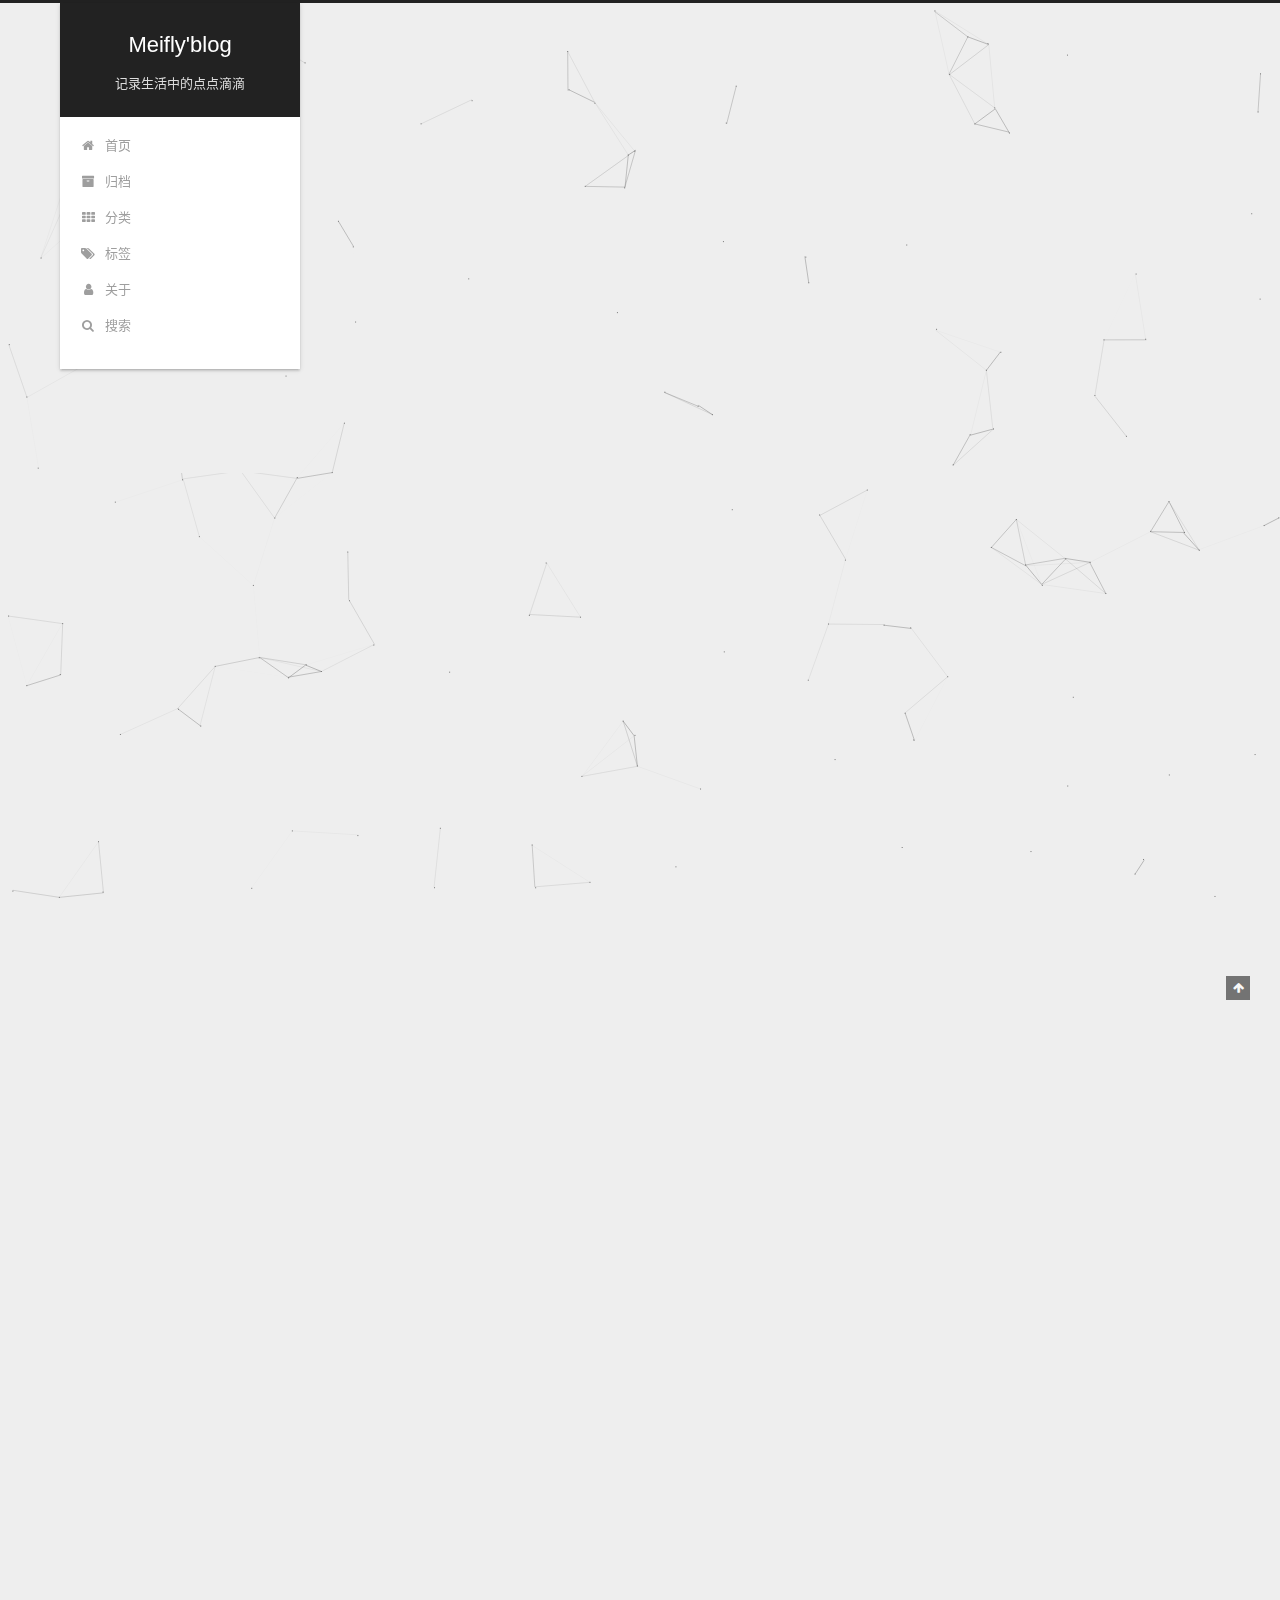
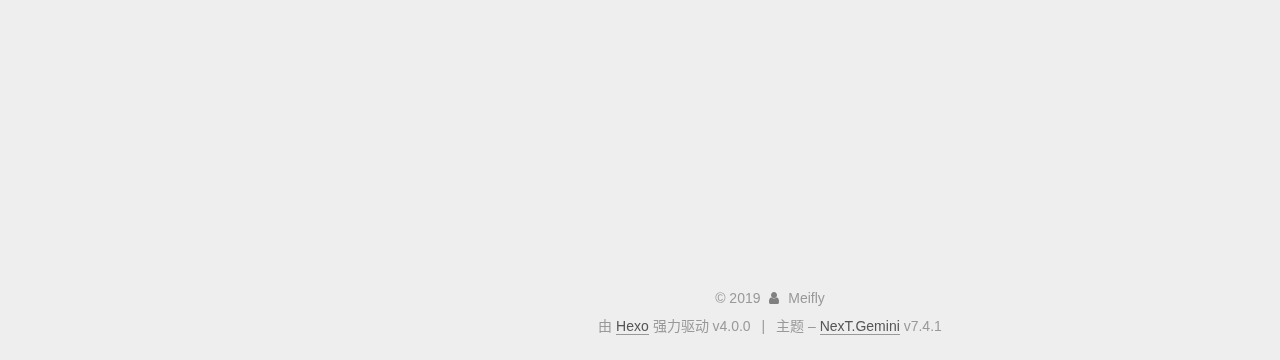
<file: 2019/10/19/Linux下pycharm安装与激活/index.html>
<!DOCTYPE html>





<html lang="zh-CN">
<head>
  <meta charset="UTF-8">
<meta name="viewport" content="width=device-width, initial-scale=1, maximum-scale=2">
<meta name="theme-color" content="#222">
<meta name="generator" content="Hexo 4.0.0">
  <link rel="apple-touch-icon" sizes="180x180" href="/images/apple-touch-icon-next.png?v=7.4.1">
  <link rel="icon" type="image/png" sizes="32x32" href="/images/favicon-32x32-next.png?v=7.4.1">
  <link rel="icon" type="image/png" sizes="16x16" href="/images/favicon-16x16-next.png?v=7.4.1">
  <link rel="mask-icon" href="/images/logo.svg?v=7.4.1" color="#222">

<link rel="stylesheet" href="/css/main.css?v=7.4.1">


<link rel="stylesheet" href="/lib/font-awesome/css/font-awesome.min.css?v=4.7.0">


<script id="hexo-configurations">
  var NexT = window.NexT || {};
  var CONFIG = {
    root: '/',
    scheme: 'Gemini',
    version: '7.4.1',
    exturl: false,
    sidebar: {"position":"left","display":"post","offset":12,"onmobile":false},
    copycode: {"enable":false,"show_result":false,"style":null},
    back2top: {"enable":true,"sidebar":false,"scrollpercent":false},
    bookmark: {"enable":false,"color":"#222","save":"auto"},
    fancybox: false,
    mediumzoom: false,
    lazyload: false,
    pangu: false,
    algolia: {
      appID: '',
      apiKey: '',
      indexName: '',
      hits: {"per_page":10},
      labels: {"input_placeholder":"Search for Posts","hits_empty":"We didn't find any results for the search: ${query}","hits_stats":"${hits} results found in ${time} ms"}
    },
    localsearch: {"enable":true,"trigger":"auto","top_n_per_article":1,"unescape":false,"preload":false},
    path: 'search.xml',
    motion: {"enable":true,"async":false,"transition":{"post_block":"fadeIn","post_header":"slideDownIn","post_body":"slideDownIn","coll_header":"slideLeftIn","sidebar":"slideUpIn"}},
    translation: {
      copy_button: '复制',
      copy_success: '复制成功',
      copy_failure: '复制失败'
    },
    sidebarPadding: 40
  };
</script>

  <meta name="description" content="pycharm官网下载：1下载地址:http:&#x2F;&#x2F;www.jetbrains.com&#x2F;pycharm&#x2F;download&#x2F;#section=linux解压pycharm:123456789打开中端 cd到下载的文件夹，默认为 ~&#x2F;Downloads&#x2F; 文件夹下执行命令 tar -xvzf pycharm-professional-2019.2.3.tar.gz将其移动到根目录下到opt文件夹 sud">
<meta name="keywords" content="pycharm,pycharm激活码,pycharm安装">
<meta property="og:type" content="article">
<meta property="og:title" content="Linux下pycharm安装与激活">
<meta property="og:url" content="https:&#x2F;&#x2F;mfblog.github.io&#x2F;2019&#x2F;10&#x2F;19&#x2F;Linux%E4%B8%8Bpycharm%E5%AE%89%E8%A3%85%E4%B8%8E%E6%BF%80%E6%B4%BB&#x2F;index.html">
<meta property="og:site_name" content="Meifly&#39;blog">
<meta property="og:description" content="pycharm官网下载：1下载地址:http:&#x2F;&#x2F;www.jetbrains.com&#x2F;pycharm&#x2F;download&#x2F;#section=linux解压pycharm:123456789打开中端 cd到下载的文件夹，默认为 ~&#x2F;Downloads&#x2F; 文件夹下执行命令 tar -xvzf pycharm-professional-2019.2.3.tar.gz将其移动到根目录下到opt文件夹 sud">
<meta property="og:locale" content="zh-CN">
<meta property="og:updated_time" content="2019-10-19T08:55:39.001Z">
<meta name="twitter:card" content="summary">
  <link rel="canonical" href="https://mfblog.github.io/2019/10/19/Linux%E4%B8%8Bpycharm%E5%AE%89%E8%A3%85%E4%B8%8E%E6%BF%80%E6%B4%BB/">


<script id="page-configurations">
  // https://hexo.io/docs/variables.html
  CONFIG.page = {
    sidebar: "",
    isHome: false,
    isPost: true,
    isPage: false,
    isArchive: false
  };
</script>

  <title>Linux下pycharm安装与激活 | Meifly'blog</title>
  








  <noscript>
  <style>
  .use-motion .brand,
  .use-motion .menu-item,
  .sidebar-inner,
  .use-motion .post-block,
  .use-motion .pagination,
  .use-motion .comments,
  .use-motion .post-header,
  .use-motion .post-body,
  .use-motion .collection-header { opacity: initial; }

  .use-motion .site-title,
  .use-motion .site-subtitle {
    opacity: initial;
    top: initial;
  }

  .use-motion .logo-line-before i { left: initial; }
  .use-motion .logo-line-after i { right: initial; }
  </style>
</noscript>

</head>

<body itemscope itemtype="http://schema.org/WebPage">
  <div class="container use-motion">
    <div class="headband"></div>

    <header class="header" itemscope itemtype="http://schema.org/WPHeader">
      <div class="header-inner"><div class="site-brand-container">
  <div class="site-meta">

    <div>
      <a href="/" class="brand" rel="start">
        <span class="logo-line-before"><i></i></span>
        <span class="site-title">Meifly'blog</span>
        <span class="logo-line-after"><i></i></span>
      </a>
    </div>
        <p class="site-subtitle">记录生活中的点点滴滴</p>
      
  </div>

  <div class="site-nav-toggle">
    <div class="toggle" aria-label="切换导航栏">
      <span class="toggle-line toggle-line-first"></span>
      <span class="toggle-line toggle-line-middle"></span>
      <span class="toggle-line toggle-line-last"></span>
    </div>
  </div>
</div>


<nav class="site-nav">
  
  <ul id="menu" class="menu">
      
      
        
        
        <li class="menu-item menu-item-home">
      
    

    <a href="/" rel="section"><i class="fa fa-fw fa-home"></i>首页</a>

  </li>
      
    
      
      
        
        
        <li class="menu-item menu-item-archives">
      
    

    <a href="/archives/" rel="section"><i class="fa fa-fw fa-archive"></i>归档</a>

  </li>
      
    
      
      
        
        
        <li class="menu-item menu-item-categories">
      
    

    <a href="/categories/" rel="section"><i class="fa fa-fw fa-th"></i>分类</a>

  </li>
      
    
      
      
        
        
        <li class="menu-item menu-item-tags">
      
    

    <a href="/tags/" rel="section"><i class="fa fa-fw fa-tags"></i>标签</a>

  </li>
      
    
      
      
        
        
        <li class="menu-item menu-item-about">
      
    

    <a href="/about/" rel="section"><i class="fa fa-fw fa-user"></i>关于</a>

  </li>
      
    
      <li class="menu-item menu-item-search">
        <a role="button" class="popup-trigger">
          <i class="fa fa-search fa-fw"></i>搜索
        </a>
      </li>
    
  </ul>

</nav>
  <div class="site-search">
    <div class="popup search-popup">
    <div class="search-header">
  <span class="search-icon">
    <i class="fa fa-search"></i>
  </span>
  <div class="search-input-container">
    <input autocomplete="off" autocorrect="off" autocapitalize="none"
           placeholder="搜索..." spellcheck="false"
           type="text" id="search-input">
  </div>
  <span class="popup-btn-close">
    <i class="fa fa-times-circle"></i>
  </span>
</div>
<div id="search-result"></div>

</div>
<div class="search-pop-overlay"></div>

  </div>
</div>
    </header>

    
  <div class="back-to-top">
    <i class="fa fa-arrow-up"></i>
    <span>0%</span>
  </div>


    <main class="main">
      <div class="main-inner">
        <div class="content-wrap">
            

          <div class="content">
            

  <div class="posts-expand">
      
  
  
  <article itemscope itemtype="http://schema.org/Article" class="post-block " lang="zh-CN">
    <link itemprop="mainEntityOfPage" href="https://mfblog.github.io/2019/10/19/Linux%E4%B8%8Bpycharm%E5%AE%89%E8%A3%85%E4%B8%8E%E6%BF%80%E6%B4%BB/">

    <span hidden itemprop="author" itemscope itemtype="http://schema.org/Person">
      <meta itemprop="name" content="Meifly">
      <meta itemprop="description" content="直到这一刻微笑着说话为止，我至少留下了一公升眼泪">
      <meta itemprop="image" content="/images/touxiang.jpg">
    </span>

    <span hidden itemprop="publisher" itemscope itemtype="http://schema.org/Organization">
      <meta itemprop="name" content="Meifly'blog">
    </span>
      <header class="post-header">
        <h1 class="post-title" itemprop="name headline">
          
            Linux下pycharm安装与激活
            

          
        </h1>

        <div class="post-meta">
            <span class="post-meta-item">
              <span class="post-meta-item-icon">
                <i class="fa fa-calendar-o"></i>
              </span>
              <span class="post-meta-item-text">发表于</span>

              
                
              

              <time title="创建时间：2019-10-19 16:40:35 / 修改时间：16:55:39" itemprop="dateCreated datePublished" datetime="2019-10-19T16:40:35+08:00">2019-10-19</time>
            </span>
          
            

            
          
            <span class="post-meta-item">
              <span class="post-meta-item-icon">
                <i class="fa fa-folder-o"></i>
              </span>
              <span class="post-meta-item-text">分类于</span>
              
                <span itemprop="about" itemscope itemtype="http://schema.org/Thing">
                  <a href="/categories/python/" itemprop="url" rel="index">
                    <span itemprop="name">python</span>
                  </a>
                </span>

                
                
              
            </span>
          

          

        </div>
      </header>

    
    
    
    <div class="post-body" itemprop="articleBody">

      
        <h3 id="pycharm官网下载："><a href="#pycharm官网下载：" class="headerlink" title="pycharm官网下载："></a>pycharm官网下载：</h3><figure class="highlight bash"><table><tr><td class="gutter"><pre><span class="line">1</span><br></pre></td><td class="code"><pre><span class="line">下载地址:http://www.jetbrains.com/pycharm/download/<span class="comment">#section=linux</span></span><br></pre></td></tr></table></figure><h3 id="解压pycharm"><a href="#解压pycharm" class="headerlink" title="解压pycharm:"></a>解压pycharm:</h3><figure class="highlight plain"><table><tr><td class="gutter"><pre><span class="line">1</span><br><span class="line">2</span><br><span class="line">3</span><br><span class="line">4</span><br><span class="line">5</span><br><span class="line">6</span><br><span class="line">7</span><br><span class="line">8</span><br><span class="line">9</span><br></pre></td><td class="code"><pre><span class="line">打开中端 cd到下载的文件夹，默认为 ~/Downloads/ 文件夹下</span><br><span class="line"></span><br><span class="line">执行命令 tar -xvzf pycharm-professional-2019.2.3.tar.gz</span><br><span class="line"></span><br><span class="line">将其移动到根目录下到opt文件夹 sudo mv pycharm-2019.2.3 /opt/</span><br><span class="line"></span><br><span class="line">cd /opt 目录下  再次cd 到pycharm-2019.2.3/bin 目录下</span><br><span class="line"></span><br><span class="line">执行命令 bash pycharm.sh 打开pycharm</span><br></pre></td></tr></table></figure><a id="more"></a>



<h3 id="pycharm激活码"><a href="#pycharm激活码" class="headerlink" title="pycharm激活码:"></a>pycharm激活码:</h3><figure class="highlight plain"><table><tr><td class="gutter"><pre><span class="line">1</span><br></pre></td><td class="code"><pre><span class="line">[base64]-ti4tUsQISyJF/zfWxSHCr+IcYrX2w24JO5bUZCPIGKSi+IrgQ0RT2uum9n96o+Eob9Z1iQ9nUZ6FJdpEW5g0Exe6sw8fLrWMoLFhtCIvVgQxEEt+M7Z2xD0esmjP1kPKXZyc/i+NCxA2EO2Sec9uifqklBGP1L3xoENAw2QsIWBfttIe6EPWhbS8TIMMr2vF/S3HrN8To5Hj5lwD/t1GHgFK1uWrhsuifAiKcVzqogybzGiR1h2+yNYTMbKxP7uPCcdYMsIyrBNVRGA3IuEJgyGQTQlFbnVQoVUTGPW2tQxprmC464wMjKi40JHh27WzjOHPwgzxDaigwn4Z0EbSpA==[base64]/5oUfQJbLLuMSMK0QHFmaI37WShyxZcfRCidwXjot4zmNBKnlyHodDij/78TmVqFl8nOeD5+07B8VEaIu7c3E1N+e1doC6wht4I4+IEmtsPAdoaj5WCQVQbrI8KeT8M9VcBIWX7fD0fhexfg3ZRt0xqwMcXGNp3DdJHiO0rCdU+Itv7EmtnSVq9jBG1usMSFvMowR25mju2JcPFp1+I4ZI+FqgR8gyG8oiNDyNEoAbsR3lOpI7grUYSvkB/xVy/VoklPCK2h0f0GJxFjnye8NT1PAywoyl7RmiAVRE/EKwIDAQABo4GZMIGWMAkGA1UdEwQCMAAwHQYDVR0OBBYEFGEpG9oZGcfLMGNBkY7SgHiMGgTcMEgGA1UdIwRBMD+AFKOetkhnQhI2Qb1t4Lm0oFKLl/GzoRykGjAYMRYwFAYDVQQDDA1KZXRQcm9maWxlIENBggkA0myxg7KDeeEwEwYDVR0lBAwwCgYIKwYBBQUHAwEwCwYDVR0PBAQDAgWgMA0GCSqGSIb3DQEBCwUAA4ICAQAF8uc+YJOHHwOFcPzmbjcxNDuGoOUIP+2h1R75Lecswb7ru2LWWSUMtXVKQzChLNPn/72W0k+oI056tgiwuG7M49LXp4zQVlQnFmWU1wwGvVhq5R63Rpjx1zjGUhcXgayu7+9zMUW596Lbomsg8qVve6euqsrFicYkIIuUu4zYPndJwfe0YkS5nY72SHnNdbPhEnN8wcB2Kz+OIG0lih3yz5EqFhld03bGp222ZQCIghCTVL6QBNadGsiN/lWLl4JdR3lJkZzlpFdiHijoVRdWeSWqM4y0t23c92HXKrgppoSV18XMxrWVdoSM3nuMHwxGhFyde05OdDtLpCv+jlWf5REAHHA201pAU6bJSZINyHDUTB+Beo28rRXSwSh3OUIvYwKNVeoBY+KwOJ7WnuTCUq1meE6GkKc4D/cXmgpOyW/1SmBz3XjVIi/zprZ0zf3qH5mkphtg6ksjKgKjmx1cXfZAAX6wcDBNaCL+Ortep1Dh8xDUbqbBVNBL4jbiL3i3xsfNiyJgaZ5sX7i8tmStEpLbPwvHcByuf59qJhV/bZOl8KqJBETCDJcY6O2aqhTUy+9x93ThKs1GKrRPePrWPluud7ttlgtRveit/pcBrnQcXOl1rHq7ByB8CFAxNotRUYL9IF5n3wJOgkPojMy6jetQA5Ogc8Sm7RG6vg1yow==</span><br></pre></td></tr></table></figure>

<h3 id="添加桌面图标："><a href="#添加桌面图标：" class="headerlink" title="添加桌面图标："></a>添加桌面图标：</h3><p>在终端输入以下命令行：</p>
<figure class="highlight plain"><table><tr><td class="gutter"><pre><span class="line">1</span><br></pre></td><td class="code"><pre><span class="line">sudo gedit /usr/share/applications/Pycharm.desktop</span><br></pre></td></tr></table></figure>

<p>进入gedit文档界面</p>
<p>然后将里面的内容复制成：</p>
<figure class="highlight plain"><table><tr><td class="gutter"><pre><span class="line">1</span><br><span class="line">2</span><br><span class="line">3</span><br><span class="line">4</span><br><span class="line">5</span><br><span class="line">6</span><br><span class="line">7</span><br><span class="line">8</span><br><span class="line">9</span><br></pre></td><td class="code"><pre><span class="line">[Desktop Entry]</span><br><span class="line">Type=Application</span><br><span class="line">Name=Pycharm</span><br><span class="line">GenericName=Pycharm3</span><br><span class="line">Comment=Pycharm3:The Python IDE</span><br><span class="line">Exec=sh /opt/pycharm-2019.2.3/bin/pycharm.sh</span><br><span class="line">Icon=/opt/pycharm-2019.2.3/bin/pycharm.png</span><br><span class="line">Terminal=pycharm</span><br><span class="line">Categories=Pycharm;</span><br></pre></td></tr></table></figure>

<h3 id="注意："><a href="#注意：" class="headerlink" title="注意："></a>注意：</h3><figure class="highlight plain"><table><tr><td class="gutter"><pre><span class="line">1</span><br><span class="line">2</span><br></pre></td><td class="code"><pre><span class="line">Exec=sh /opt/pycharm-2019.2.3/bin/pycharm.sh</span><br><span class="line">Icon=/opt/pycharm-2019.2.3/bin/pycharm.png</span><br></pre></td></tr></table></figure>

<p>这两行分别表示运行文件和图标的路径，要根据个人情况进行更改</p>

    </div>

    
    
    
        
      
        

<div>
<ul class="post-copyright">
  <li class="post-copyright-author">
    <strong>本文作者： </strong>Meifly
  </li>
  <li class="post-copyright-link">
    <strong>本文链接：</strong>
    <a href="https://mfblog.github.io/2019/10/19/Linux%E4%B8%8Bpycharm%E5%AE%89%E8%A3%85%E4%B8%8E%E6%BF%80%E6%B4%BB/" title="Linux下pycharm安装与激活">https://mfblog.github.io/2019/10/19/Linux%E4%B8%8Bpycharm%E5%AE%89%E8%A3%85%E4%B8%8E%E6%BF%80%E6%B4%BB/</a>
  </li>
  <li class="post-copyright-license">
    <strong>版权声明： </strong>本博客所有文章除特别声明外，均采用 <a href="https://creativecommons.org/licenses/by-nc-sa/4.0/" rel="noopener" target="_blank"><i class="fa fa-fw fa-creative-commons"></i>BY-NC-SA</a> 许可协议。转载请注明出处！
  </li>
</ul>
</div>

      

      <footer class="post-footer">
          
            
          
          <div class="post-tags">
            
              <a href="/tags/pycharm/" rel="tag"># pycharm</a>
            
              <a href="/tags/pycharm%E6%BF%80%E6%B4%BB%E7%A0%81/" rel="tag"># pycharm激活码</a>
            
              <a href="/tags/pycharm%E5%AE%89%E8%A3%85/" rel="tag"># pycharm安装</a>
            
          </div>
        

        

          <div class="post-nav">
            <div class="post-nav-next post-nav-item">
              
                <a href="/2019/10/18/hello-world/" rel="next" title="Hello World">
                  <i class="fa fa-chevron-left"></i> Hello World
                </a>
              
            </div>

            <span class="post-nav-divider"></span>

            <div class="post-nav-prev post-nav-item">
              
            </div>
          </div>
        
      </footer>
    
  </article>
  
  
  

  </div>


          </div>
          

        </div>
          
  
  <div class="toggle sidebar-toggle">
    <span class="toggle-line toggle-line-first"></span>
    <span class="toggle-line toggle-line-middle"></span>
    <span class="toggle-line toggle-line-last"></span>
  </div>

  <aside class="sidebar">
    <div class="sidebar-inner">
        
        
        
        
      

      <ul class="sidebar-nav motion-element">
        <li class="sidebar-nav-toc">
          文章目录
        </li>
        <li class="sidebar-nav-overview">
          站点概览
        </li>
      </ul>

      <!--noindex-->
      <div class="post-toc-wrap sidebar-panel">
          <div class="post-toc motion-element"><ol class="nav"><li class="nav-item nav-level-3"><a class="nav-link" href="#pycharm官网下载："><span class="nav-number">1.</span> <span class="nav-text">pycharm官网下载：</span></a></li><li class="nav-item nav-level-3"><a class="nav-link" href="#解压pycharm"><span class="nav-number">2.</span> <span class="nav-text">解压pycharm:</span></a></li><li class="nav-item nav-level-3"><a class="nav-link" href="#pycharm激活码"><span class="nav-number">3.</span> <span class="nav-text">pycharm激活码:</span></a></li><li class="nav-item nav-level-3"><a class="nav-link" href="#添加桌面图标："><span class="nav-number">4.</span> <span class="nav-text">添加桌面图标：</span></a></li><li class="nav-item nav-level-3"><a class="nav-link" href="#注意："><span class="nav-number">5.</span> <span class="nav-text">注意：</span></a></li></ol></div>
        
      </div>
      <!--/noindex-->

      <div class="site-overview-wrap sidebar-panel">
        <div class="site-author motion-element" itemprop="author" itemscope itemtype="http://schema.org/Person">
    <img class="site-author-image" itemprop="image"
      src="/images/touxiang.jpg"
      alt="Meifly">
  <p class="site-author-name" itemprop="name">Meifly</p>
  <div class="site-description" itemprop="description">直到这一刻微笑着说话为止，我至少留下了一公升眼泪</div>
</div>
<div class="site-state-wrap motion-element">
  <nav class="site-state">
      <div class="site-state-item site-state-posts">
        
          <a href="/archives/">
        
          <span class="site-state-item-count">2</span>
          <span class="site-state-item-name">日志</span>
        </a>
      </div>
    
      
      
      <div class="site-state-item site-state-categories">
        
          
            <a href="/categories/">
          
        
        <span class="site-state-item-count">1</span>
        <span class="site-state-item-name">分类</span>
        </a>
      </div>
    
      
      
      <div class="site-state-item site-state-tags">
        
          
            <a href="/tags/">
          
        
        <span class="site-state-item-count">3</span>
        <span class="site-state-item-name">标签</span>
        </a>
      </div>
    
  </nav>
</div>



      </div>

    </div>
  </aside>
  <div id="sidebar-dimmer"></div>


      </div>
    </main>

    <footer class="footer">
      <div class="footer-inner">
        

<div class="copyright">
  &copy; 
  <span itemprop="copyrightYear">2019</span>
  <span class="with-love">
    <i class="fa fa-user"></i>
  </span>
  <span class="author" itemprop="copyrightHolder">Meifly</span>
</div>
  <div class="powered-by">由 <a href="https://hexo.io/" class="theme-link" rel="noopener" target="_blank">Hexo</a> 强力驱动 v4.0.0
  </div>
  <span class="post-meta-divider">|</span>
  <div class="theme-info">主题 – <a href="https://theme-next.org/" class="theme-link" rel="noopener" target="_blank">NexT.Gemini</a> v7.4.1
  </div>

        












        
      </div>
    </footer>
  </div>

  
    
  
  <script color='0,0,0' opacity='0.5' zIndex='-1' count='150' src="/lib/canvas-nest/canvas-nest.min.js"></script>
  <script src="/lib/anime.min.js?v=3.1.0"></script>
  <script src="/lib/velocity/velocity.min.js?v=1.2.1"></script>
  <script src="/lib/velocity/velocity.ui.min.js?v=1.2.1"></script>
<script src="/js/utils.js?v=7.4.1"></script><script src="/js/motion.js?v=7.4.1"></script>
<script src="/js/schemes/pisces.js?v=7.4.1"></script>

<script src="/js/next-boot.js?v=7.4.1"></script>



  








  <script src="/js/local-search.js?v=7.4.1"></script>














  

  

  

</body>
</html>
</file>
<file: css/main.css>
html {
  line-height: 1.15; /* 1 */
  -webkit-text-size-adjust: 100%; /* 2 */
}
body {
  margin: 0;
}
main {
  display: block;
}
h1 {
  font-size: 2em;
  margin: 0.67em 0;
}
hr {
  box-sizing: content-box; /* 1 */
  height: 0; /* 1 */
  overflow: visible; /* 2 */
}
pre {
  font-family: monospace, monospace; /* 1 */
  font-size: 1em; /* 2 */
}
a {
  background: transparent;
}
abbr[title] {
  border-bottom: none; /* 1 */
  text-decoration: underline; /* 2 */
  text-decoration: underline dotted; /* 2 */
}
b,
strong {
  font-weight: bolder;
}
code,
kbd,
samp {
  font-family: monospace, monospace; /* 1 */
  font-size: 1em; /* 2 */
}
small {
  font-size: 80%;
}
sub,
sup {
  font-size: 75%;
  line-height: 0;
  position: relative;
  vertical-align: baseline;
}
sub {
  bottom: -0.25em;
}
sup {
  top: -0.5em;
}
img {
  border-style: none;
}
button,
input,
optgroup,
select,
textarea {
  font-family: inherit; /* 1 */
  font-size: 100%; /* 1 */
  line-height: 1.15; /* 1 */
  margin: 0; /* 2 */
}
button,
input {
/* 1 */
  overflow: visible;
}
button,
select {
/* 1 */
  text-transform: none;
}
button,
[type='button'],
[type='reset'],
[type='submit'] {
  -webkit-appearance: button;
}
button::-moz-focus-inner,
[type='button']::-moz-focus-inner,
[type='reset']::-moz-focus-inner,
[type='submit']::-moz-focus-inner {
  border-style: none;
  padding: 0;
}
button:-moz-focusring,
[type='button']:-moz-focusring,
[type='reset']:-moz-focusring,
[type='submit']:-moz-focusring {
  outline: 1px dotted ButtonText;
}
fieldset {
  padding: 0.35em 0.75em 0.625em;
}
legend {
  box-sizing: border-box; /* 1 */
  color: inherit; /* 2 */
  display: table; /* 1 */
  max-width: 100%; /* 1 */
  padding: 0; /* 3 */
  white-space: normal; /* 1 */
}
progress {
  vertical-align: baseline;
}
textarea {
  overflow: auto;
}
[type='checkbox'],
[type='radio'] {
  box-sizing: border-box; /* 1 */
  padding: 0; /* 2 */
}
[type='number']::-webkit-inner-spin-button,
[type='number']::-webkit-outer-spin-button {
  height: auto;
}
[type='search'] {
  outline-offset: -2px; /* 2 */
  -webkit-appearance: textfield; /* 1 */
}
[type='search']::-webkit-search-decoration {
  -webkit-appearance: none;
}
::-webkit-file-upload-button {
  font: inherit; /* 2 */
  -webkit-appearance: button; /* 1 */
}
details {
  display: block;
}
summary {
  display: list-item;
}
template {
  display: none;
}
[hidden] {
  display: none;
}
::selection {
  background: #262a30;
  color: #fff;
}
html,
body {
  height: 100%;
}
body {
  background: #eee;
  color: #555;
  font-family: 'Lato', "PingFang SC", "Microsoft YaHei", sans-serif;
  font-size: 1em;
  line-height: 2;
}
@media (max-width: 991px) {
  body {
    padding-left: 0 !important;
    padding-right: 0 !important;
  }
}
h1,
h2,
h3,
h4,
h5,
h6 {
  font-family: 'Lato', "PingFang SC", "Microsoft YaHei", sans-serif;
  font-weight: bold;
  line-height: 1.5;
  margin: 20px 0 15px;
  padding: 0;
}
h1 {
  font-size: 1.5em;
}
h2 {
  font-size: 1.375em;
}
h3 {
  font-size: 1.25em;
}
h4 {
  font-size: 1.125em;
}
h5 {
  font-size: 1em;
}
h6 {
  font-size: 0.875em;
}
p {
  margin: 0 0 20px 0;
}
a,
span.exturl {
  overflow-wrap: break-word;
  word-wrap: break-word;
  border-bottom: 1px solid #999;
  color: #555;
  outline: 0;
  text-decoration: none;
  cursor: pointer;
}
a:hover,
span.exturl:hover {
  border-bottom-color: #222;
  color: #222;
}
iframe,
img,
video {
  display: block;
  margin-left: auto;
  margin-right: auto;
  max-width: 100%;
}
hr {
  background-color: #ddd;
  background-image: repeating-linear-gradient(-45deg, #fff, #fff 4px, transparent 4px, transparent 8px);
  border: 0;
  height: 3px;
  margin: 40px 0;
}
blockquote {
  border-left: 4px solid #ddd;
  color: #666;
  margin: 0;
  padding: 0 15px;
}
blockquote cite::before {
  content: '-';
  padding: 0 5px;
}
dt {
  font-weight: 700;
}
dd {
  margin: 0;
  padding: 0;
}
kbd {
  background-color: #f5f5f5;
  background-image: linear-gradient(#eee, #fff, #eee);
  border: 1px solid #ccc;
  border-radius: 0.2em;
  box-shadow: 0.1em 0.1em 0.2em rgba(0,0,0,0.1);
  font-family: inherit;
  padding: 0.1em 0.3em;
  white-space: nowrap;
}
.table-container {
  -webkit-overflow-scrolling: touch;
  overflow: auto;
}
table {
  border-collapse: collapse;
  border-spacing: 0;
  font-size: 0.875em;
  margin: 0 0 20px 0;
  width: 100%;
}
table > tbody > tr:nth-of-type(odd) {
  background: #f9f9f9;
}
table > tbody > tr:hover {
  background: #f5f5f5;
}
caption,
th,
td {
  font-weight: normal;
  padding: 8px;
  text-align: left;
  vertical-align: middle;
}
th,
td {
  border: 1px solid #ddd;
  border-bottom: 3px solid #ddd;
}
th {
  font-weight: 700;
  padding-bottom: 10px;
}
td {
  border-bottom-width: 1px;
}
.btn {
  background: #fff;
  border: 2px solid #555;
  border-radius: 2px;
  color: #555;
  display: inline-block;
  font-size: 0.875em;
  line-height: 2;
  padding: 0 20px;
  text-decoration: none;
  transition-property: background-color;
  transition-delay: 0s;
  transition-duration: 0.2s;
  transition-timing-function: ease-in-out;
}
.btn:hover {
  background: #222;
  border-color: #222;
  color: #fff;
}
.btn + .btn {
  margin: 0 0 8px 8px;
}
.btn .fa-fw {
  text-align: left;
  width: 1.285714285714286em;
}
.toggle {
  line-height: 0;
}
.toggle .toggle-line {
  background: #fff;
  display: inline-block;
  height: 2px;
  left: 0;
  position: relative;
  top: 0;
  transition: all 0.4s;
  vertical-align: top;
  width: 100%;
}
.toggle .toggle-line:not(:first-child) {
  margin-top: 3px;
}
.toggle.toggle-arrow .toggle-line-first {
  left: 50%;
  top: 2px;
  transform: rotate(45deg);
  width: 50%;
}
.toggle.toggle-arrow .toggle-line-middle {
  left: 2px;
  width: 90%;
}
.toggle.toggle-arrow .toggle-line-last {
  left: 50%;
  top: -2px;
  transform: rotate(-45deg);
  width: 50%;
}
.toggle.toggle-close .toggle-line-first {
  transform: rotate(-45deg);
  top: 5px;
}
.toggle.toggle-close .toggle-line-middle {
  opacity: 0;
}
.toggle.toggle-close .toggle-line-last {
  transform: rotate(45deg);
  top: -5px;
}
pre,
.highlight {
  background: #f7f7f7;
  color: #4d4d4c;
  line-height: 1.6;
  margin: 0 auto 20px;
}
pre,
code {
  font-family: consolas, Menlo, monospace, "PingFang SC", "Microsoft YaHei";
}
code {
  background: #eee;
  border-radius: 3px;
  color: #555;
  padding: 2px 4px;
  overflow-wrap: break-word;
  word-wrap: break-word;
}
pre {
  overflow: auto;
  padding: 10px;
}
pre code {
  background: none;
  color: #4d4d4c;
  font-size: 0.875em;
  padding: 0;
  text-shadow: none;
}
.highlight *::selection {
  background: #d6d6d6;
}
.highlight pre {
  border: 0;
  margin: 0;
  padding: 10px 0;
}
.highlight table {
  border: 0;
  margin: 0;
  width: auto;
}
.highlight td {
  border: 0;
  padding: 0;
}
.highlight figcaption {
  background: #eee;
  color: #4d4d4c;
  line-height: 1em;
  margin: 0;
  padding: 0.5em;
}
.highlight figcaption::before,
.highlight figcaption::after {
  content: ' ';
  display: table;
}
.highlight figcaption::after {
  clear: both;
}
.highlight figcaption a {
  color: #4d4d4c;
  float: right;
}
.highlight figcaption a:hover {
  border-bottom-color: #4d4d4c;
}
.highlight .gutter pre {
  background: #eff2f3;
  color: #869194;
  padding-left: 10px;
  padding-right: 10px;
  text-align: right;
}
.highlight .code pre {
  background: #f7f7f7;
  padding-left: 10px;
  width: 100%;
}
.gutter {
  -moz-user-select: none;
  -ms-user-select: none;
  -webkit-user-select: none;
  user-select: none;
}
.gist table {
  width: auto;
}
.gist table td {
  border: 0;
}
pre .deletion {
  background: #fdd;
}
pre .addition {
  background: #dfd;
}
pre .meta {
  color: #eab700;
  -moz-user-select: none;
  -ms-user-select: none;
  -webkit-user-select: none;
  user-select: none;
}
pre .comment {
  color: #8e908c;
}
pre .variable,
pre .attribute,
pre .tag,
pre .name,
pre .regexp,
pre .ruby .constant,
pre .xml .tag .title,
pre .xml .pi,
pre .xml .doctype,
pre .html .doctype,
pre .css .id,
pre .css .class,
pre .css .pseudo {
  color: #c82829;
}
pre .number,
pre .preprocessor,
pre .built_in,
pre .builtin-name,
pre .literal,
pre .params,
pre .constant,
pre .command {
  color: #f5871f;
}
pre .ruby .class .title,
pre .css .rules .attribute,
pre .string,
pre .symbol,
pre .value,
pre .inheritance,
pre .header,
pre .ruby .symbol,
pre .xml .cdata,
pre .special,
pre .formula {
  color: #718c00;
}
pre .title,
pre .css .hexcolor {
  color: #3e999f;
}
pre .function,
pre .python .decorator,
pre .python .title,
pre .ruby .function .title,
pre .ruby .title .keyword,
pre .perl .sub,
pre .javascript .title,
pre .coffeescript .title {
  color: #4271ae;
}
pre .keyword,
pre .javascript .function {
  color: #8959a8;
}
.blockquote-center {
  border-left: none;
  margin: 40px 0;
  padding: 0;
  position: relative;
  text-align: center;
}
.blockquote-center::before,
.blockquote-center::after {
  background-repeat: no-repeat;
  background-size: 22px 22px;
  content: ' ';
  display: block;
  height: 24px;
  opacity: 0.2;
  position: absolute;
  width: 100%;
}
.blockquote-center::before {
  background-image: url("../images/quote-l.svg");
  background-position: 0 -6px;
  border-top: 1px solid #ccc;
  top: -20px;
}
.blockquote-center::after {
  background-image: url("../images/quote-r.svg");
  background-position: 100% 8px;
  border-bottom: 1px solid #ccc;
  bottom: -20px;
}
.blockquote-center p,
.blockquote-center div {
  text-align: center;
}
.post-body .group-picture img {
  border: 0;
  margin: 0 auto;
  padding: 0 3px;
}
.post-body .group-picture-row {
  margin-bottom: 6px;
  overflow: hidden;
}
.post-body .group-picture-column {
  float: left;
  margin-bottom: 10px;
}
.post-body .label {
  display: inline;
  padding: 0 2px;
}
.post-body .label.default {
  background: #f0f0f0;
}
.post-body .label.primary {
  background: #efe6f7;
}
.post-body .label.info {
  background: #e5f2f8;
}
.post-body .label.success {
  background: #e7f4e9;
}
.post-body .label.warning {
  background: #fcf6e1;
}
.post-body .label.danger {
  background: #fae8eb;
}
.post-body .tabs {
  margin-bottom: 20px;
}
.post-body .tabs,
.tabs-comment {
  display: block;
  padding-top: 10px;
  position: relative;
}
.post-body .tabs ul.nav-tabs,
.tabs-comment ul.nav-tabs {
  display: flex;
  flex-wrap: wrap;
  margin: 0;
  margin-bottom: -1px;
  padding: 0;
}
@media (max-width: 413px) {
  .post-body .tabs ul.nav-tabs,
  .tabs-comment ul.nav-tabs {
    display: block;
    margin-bottom: 5px;
  }
}
.post-body .tabs ul.nav-tabs li.tab,
.tabs-comment ul.nav-tabs li.tab {
  background: #fff;
  border-bottom: 1px solid #ddd;
  border-left: 1px solid transparent;
  border-right: 1px solid transparent;
  border-top: 3px solid transparent;
  flex-grow: 1;
  list-style-type: none;
}
@media (max-width: 413px) {
  .post-body .tabs ul.nav-tabs li.tab,
  .tabs-comment ul.nav-tabs li.tab {
    border-bottom: 1px solid transparent;
    border-left: 3px solid transparent;
    border-right: 1px solid transparent;
    border-top: 1px solid transparent;
  }
}
.post-body .tabs ul.nav-tabs li.tab a,
.tabs-comment ul.nav-tabs li.tab a {
  border-bottom: initial;
  display: block;
  line-height: 1.8em;
  outline: 0;
  padding: 0.25em 0.75em;
  text-align: center;
  transition-delay: 0s;
  transition-duration: 0.2s;
  transition-timing-function: ease-out;
}
.post-body .tabs ul.nav-tabs li.tab a i,
.tabs-comment ul.nav-tabs li.tab a i {
  width: 1.285714285714286em;
}
.post-body .tabs ul.nav-tabs li.tab.active,
.tabs-comment ul.nav-tabs li.tab.active {
  border-bottom: 1px solid transparent;
  border-left: 1px solid #ddd;
  border-right: 1px solid #ddd;
  border-top: 3px solid #fc6423;
}
@media (max-width: 413px) {
  .post-body .tabs ul.nav-tabs li.tab.active,
  .tabs-comment ul.nav-tabs li.tab.active {
    border-bottom: 1px solid #ddd;
    border-left: 3px solid #fc6423;
    border-right: 1px solid #ddd;
    border-top: 1px solid #ddd;
  }
}
.post-body .tabs ul.nav-tabs li.tab.active a,
.tabs-comment ul.nav-tabs li.tab.active a {
  color: #555;
  cursor: default;
}
.post-body .tabs .tab-content .tab-pane,
.tabs-comment .tab-content .tab-pane {
  border: 1px solid #ddd;
  padding: 20px 20px 0 20px;
}
.post-body .tabs .tab-content .tab-pane:not(.active),
.tabs-comment .tab-content .tab-pane:not(.active) {
  display: none;
}
.post-body .tabs .tab-content .tab-pane.active,
.tabs-comment .tab-content .tab-pane.active {
  display: block;
}
.post-body .note {
  margin-bottom: 20px;
  padding: 15px;
  position: relative;
  border: 1px solid #eee;
  border-left-width: 5px;
  border-radius: 3px;
}
.post-body .note h2,
.post-body .note h3,
.post-body .note h4,
.post-body .note h5,
.post-body .note h6 {
  margin-top: 0;
  border-bottom: initial;
  margin-bottom: 0;
  padding-top: 0;
}
.post-body .note p:first-child,
.post-body .note ul:first-child,
.post-body .note ol:first-child,
.post-body .note table:first-child,
.post-body .note pre:first-child,
.post-body .note blockquote:first-child,
.post-body .note img:first-child {
  margin-top: 0;
}
.post-body .note p:last-child,
.post-body .note ul:last-child,
.post-body .note ol:last-child,
.post-body .note table:last-child,
.post-body .note pre:last-child,
.post-body .note blockquote:last-child,
.post-body .note img:last-child {
  margin-bottom: 0;
}
.post-body .note.default {
  border-left-color: #777;
}
.post-body .note.default h2,
.post-body .note.default h3,
.post-body .note.default h4,
.post-body .note.default h5,
.post-body .note.default h6 {
  color: #777;
}
.post-body .note.primary {
  border-left-color: #6f42c1;
}
.post-body .note.primary h2,
.post-body .note.primary h3,
.post-body .note.primary h4,
.post-body .note.primary h5,
.post-body .note.primary h6 {
  color: #6f42c1;
}
.post-body .note.info {
  border-left-color: #428bca;
}
.post-body .note.info h2,
.post-body .note.info h3,
.post-body .note.info h4,
.post-body .note.info h5,
.post-body .note.info h6 {
  color: #428bca;
}
.post-body .note.success {
  border-left-color: #5cb85c;
}
.post-body .note.success h2,
.post-body .note.success h3,
.post-body .note.success h4,
.post-body .note.success h5,
.post-body .note.success h6 {
  color: #5cb85c;
}
.post-body .note.warning {
  border-left-color: #f0ad4e;
}
.post-body .note.warning h2,
.post-body .note.warning h3,
.post-body .note.warning h4,
.post-body .note.warning h5,
.post-body .note.warning h6 {
  color: #f0ad4e;
}
.post-body .note.danger {
  border-left-color: #d9534f;
}
.post-body .note.danger h2,
.post-body .note.danger h3,
.post-body .note.danger h4,
.post-body .note.danger h5,
.post-body .note.danger h6 {
  color: #d9534f;
}
.pagination .prev,
.pagination .next,
.pagination .page-number,
.pagination .space {
  display: inline-block;
  margin: 0 10px;
  padding: 0 11px;
  position: relative;
  top: -1px;
}
@media (max-width: 767px) {
  .pagination .prev,
  .pagination .next,
  .pagination .page-number,
  .pagination .space {
    margin: 0 5px;
  }
}
.pagination {
  border-top: 1px solid #eee;
  margin: 120px 0 0;
  text-align: center;
}
.pagination .prev,
.pagination .next,
.pagination .page-number {
  border-bottom: 0;
  border-top: 1px solid #eee;
  transition-property: border-color;
  transition-delay: 0s;
  transition-duration: 0.2s;
  transition-timing-function: ease-in-out;
}
.pagination .prev:hover,
.pagination .next:hover,
.pagination .page-number:hover {
  border-top-color: #222;
}
.pagination .space {
  margin: 0;
  padding: 0;
}
.pagination .prev {
  margin-left: 0;
}
.pagination .next {
  margin-right: 0;
}
.pagination .page-number.current {
  background: #ccc;
  border-top-color: #ccc;
  color: #fff;
}
@media (max-width: 767px) {
  .pagination {
    border-top: none;
  }
  .pagination .prev,
  .pagination .next,
  .pagination .page-number {
    border-bottom: 1px solid #eee;
    border-top: 0;
    margin-bottom: 10px;
    padding: 0 10px;
  }
  .pagination .prev:hover,
  .pagination .next:hover,
  .pagination .page-number:hover {
    border-bottom-color: #222;
  }
}
.comments {
  margin: 60px 20px 0;
  overflow: hidden;
}
.comment-button-group {
  display: flex;
  flex-wrap: wrap-reverse;
  justify-content: center;
  margin: 1em 0;
}
.comment-button-group .comment-button {
  margin: 0.1em 0.2em;
}
.comment-button-group .comment-button.active {
  background: #222;
  border-color: #222;
  color: #fff;
}
.comment-position {
  display: none;
}
.comment-position.active {
  display: block;
}
.tabs-comment {
  background: #fff;
  margin-top: 4em;
  padding-top: 0;
}
.tabs-comment .comments {
  border: 0;
  box-shadow: none;
  margin-top: 0;
  padding-top: 0;
}
.container {
  min-height: 100%;
  position: relative;
}
.main-inner {
  margin: 0 auto;
  width: calc(100% - 20px);
}
@media (min-width: 1200px) {
  .main-inner {
    width: 1160px;
  }
}
@media (min-width: 1600px) {
  .main-inner {
    width: 73%;
  }
}
.header {
  background: transparent;
}
.header-inner {
  margin: 0 auto;
  padding: 100px 0 70px;
  position: relative;
  width: calc(100% - 20px);
}
@media (min-width: 1200px) {
  .header-inner {
    width: 1160px;
  }
}
@media (min-width: 1600px) {
  .header-inner {
    width: 73%;
  }
}
.headband {
  background: #222;
  height: 3px;
}
.site-meta {
  margin: 0;
  text-align: center;
}
@media (max-width: 767px) {
  .site-meta {
    text-align: center;
  }
}
.brand {
  background: #222;
  border-bottom: none;
  color: #fff;
  display: inline-block;
  line-height: 1.375em;
  padding: 0 40px;
  position: relative;
}
.brand:hover {
  color: #fff;
}
.site-title {
  display: inline-block;
  font-family: 'Lato', "PingFang SC", "Microsoft YaHei", sans-serif;
  font-size: 1.375em;
  font-weight: normal;
  line-height: 1.5;
  vertical-align: top;
}
.site-subtitle {
  color: #ddd;
  font-size: 0.8125em;
  margin-top: 10px;
}
.use-motion .brand {
  opacity: 0;
}
.use-motion .site-title,
.use-motion .site-subtitle,
.use-motion .custom-logo-image {
  opacity: 0;
  position: relative;
  top: -10px;
}
.site-nav-toggle {
  display: none;
  left: 10px;
  position: absolute;
}
@media (max-width: 767px) {
  .site-nav-toggle {
    display: block;
  }
}
.site-nav-toggle .toggle {
  background: transparent;
  border: 0;
  margin-top: 2px;
  padding: 10px;
  width: 22px;
}
.site-nav-toggle .toggle .toggle-line {
  background: #555;
  border-radius: 1px;
}
.site-nav {
  display: block;
}
@media (max-width: 767px) {
  .site-nav {
    border-top: 1px solid #ddd;
    clear: both;
    display: none;
    margin: 0 -10px;
    padding: 0 10px;
  }
}
.site-nav.site-nav-on {
  display: block;
}
.menu {
  margin-top: 20px;
  padding-left: 0;
  text-align: center;
}
.menu-item {
  display: inline-block;
  list-style: none;
  margin: 0 10px;
}
@media (max-width: 767px) {
  .menu-item {
    margin-top: 10px;
  }
}
.menu-item a,
.menu-item span.exturl {
  border-bottom: 0;
  display: block;
  font-size: 0.8125em;
  transition-property: border-color;
  transition-delay: 0s;
  transition-duration: 0.2s;
  transition-timing-function: ease-in-out;
}
@media (hover: none) {
  .menu-item a:hover,
  .menu-item span.exturl:hover {
    border-bottom-color: transparent !important;
  }
}
.menu-item .fa {
  margin-right: 8px;
}
.menu-item .badge {
  display: inline-block;
  font-weight: 700;
  line-height: 1;
  margin-left: 0.35em;
  margin-top: 0.35em;
  text-align: center;
  white-space: nowrap;
}
@media (max-width: 767px) {
  .menu-item .badge {
    float: right;
    margin-left: 0;
  }
}
.use-motion .menu-item {
  opacity: 0;
}
.sidebar {
  background: #222;
  bottom: 0;
  box-shadow: inset 0 2px 6px #000;
  position: fixed;
  top: 0;
  z-index: 200;
}
.sidebar a,
.sidebar span.exturl {
  border-bottom-color: #555;
  color: #999;
}
.sidebar a:hover,
.sidebar span.exturl:hover {
  border-bottom-color: #eee;
  color: #eee;
}
@media (max-width: 991px) {
  .sidebar {
    display: none;
  }
}
.sidebar-inner {
  color: #999;
  padding: 20px 10px;
  text-align: center;
}
.site-overview-wrap {
  overflow-x: hidden;
  overflow-y: auto;
}
.cc-license {
  margin-top: 10px;
  text-align: center;
}
.cc-license .cc-opacity {
  border-bottom: none;
  opacity: 0.7;
}
.cc-license .cc-opacity:hover {
  opacity: 0.9;
}
.cc-license img {
  display: inline-block;
}
.site-author-image {
  border: 1px solid #eee;
  display: block;
  height: auto;
  margin: 0 auto;
  max-width: 120px;
  padding: 2px;
  border-radius: 50%;
}
.site-author-image {
  transition: transform 1s ease-out;
}
.site-author-image:hover {
  transform: rotateZ(360deg);
}
.site-author-name {
  color: #222;
  font-weight: 600;
  margin: 0;
  text-align: center;
}
.site-description {
  color: #999;
  font-size: 0.8125em;
  margin-top: 0;
  text-align: center;
}
.links-of-author {
  margin-top: 15px;
}
.links-of-author a,
.links-of-author span.exturl {
  border-bottom-color: #555;
  display: inline-block;
  font-size: 0.8125em;
  margin-bottom: 10px;
  margin-right: 10px;
  vertical-align: middle;
}
.links-of-author a::before,
.links-of-author span.exturl::before {
  background: #261aff;
  border-radius: 50%;
  content: ' ';
  display: inline-block;
  height: 4px;
  margin-right: 3px;
  vertical-align: middle;
  width: 4px;
}
.feed-link,
.chat {
  margin-top: 15px;
}
.feed-link a,
.chat a {
  border: 1px solid #fc6423;
  border-radius: 4px;
  color: #fc6423;
  display: inline-block;
  padding: 0 15px;
}
.feed-link a .fa,
.chat a .fa {
  margin-right: 5px;
}
.feed-link a:hover,
.chat a:hover {
  background: #fc6423;
  border: 1px solid #fc6423;
  color: #fff;
}
.feed-link a:hover .fa,
.chat a:hover .fa {
  color: #fff;
}
.links-of-blogroll {
  font-size: 0.8125em;
  margin-top: 10px;
}
.links-of-blogroll-title {
  font-size: 0.875em;
  font-weight: 600;
  margin-top: 0;
}
.links-of-blogroll-list {
  list-style: none;
  margin: 0;
  padding: 0;
}
.links-of-blogroll-item {
  padding: 2px 10px;
}
.links-of-blogroll-item a,
.links-of-blogroll-item span.exturl {
  box-sizing: border-box;
  display: inline-block;
  max-width: 280px;
  overflow: hidden;
  text-overflow: ellipsis;
  white-space: nowrap;
}
#sidebar-dimmer {
  display: none;
}
@media (max-width: 767px) {
  #sidebar-dimmer {
    background: #000;
    display: block;
    height: 100%;
    left: 100%;
    opacity: 0;
    position: fixed;
    top: 0;
    width: 100%;
    z-index: 100;
  }
  .sidebar-active + #sidebar-dimmer {
    opacity: 0.7;
    transform: translateX(-100%);
    transition: opacity 0.5s;
  }
}
.sidebar-nav {
  margin: 0;
  padding-bottom: 20px;
  padding-left: 0;
}
.sidebar-nav li {
  border-bottom: 1px solid transparent;
  color: #555;
  cursor: pointer;
  display: inline-block;
  font-size: 0.875em;
}
.sidebar-nav li.sidebar-nav-overview {
  margin-left: 10px;
}
.sidebar-nav li:hover {
  color: #fc6423;
}
.sidebar-nav .sidebar-nav-active {
  border-bottom-color: #fc6423;
  color: #fc6423;
}
.sidebar-nav .sidebar-nav-active:hover {
  color: #fc6423;
}
.sidebar-panel {
  display: none;
}
.sidebar-panel-active {
  display: block;
}
.sidebar-toggle {
  background: #222;
  bottom: 45px;
  cursor: pointer;
  height: 14px;
  left: 30px;
  padding: 5px;
  position: fixed;
  width: 14px;
  z-index: 300;
}
@media (max-width: 991px) {
  .sidebar-toggle {
    left: 20px;
    opacity: 0.8;
    display: none;
  }
}
.sidebar-toggle:hover .toggle-line {
  background: #fc6423;
}
.post-toc-wrap {
  overflow-x: hidden;
  overflow-y: auto;
}
.post-toc {
  font-size: 0.875em;
}
.post-toc ol {
  list-style: none;
  margin: 0;
  padding: 0 2px 5px 10px;
  text-align: left;
}
.post-toc ol > ol {
  padding-left: 0;
}
.post-toc ol a {
  border-bottom-color: #ccc;
  color: #666;
  transition-property: all;
  transition-delay: 0s;
  transition-duration: 0.2s;
  transition-timing-function: ease-in-out;
}
.post-toc ol a:hover {
  border-bottom-color: #000;
  color: #000;
}
.post-toc .nav-item {
  line-height: 1.8;
  overflow: hidden;
  text-overflow: ellipsis;
  white-space: nowrap;
}
.post-toc .nav .nav-child {
  display: none;
}
.post-toc .nav .active > .nav-child {
  display: block;
}
.post-toc .nav .active-current > .nav-child {
  display: block;
}
.post-toc .nav .active-current > .nav-child > .nav-item {
  display: block;
}
.post-toc .nav .active > a {
  border-bottom-color: #fc6423;
  color: #fc6423;
}
.post-toc .nav .active-current > a {
  color: #fc6423;
}
.post-toc .nav .active-current > a:hover {
  color: #fc6423;
}
.site-state {
  display: flex;
  justify-content: center;
  line-height: 1.4;
  margin-top: 10px;
  overflow: hidden;
  text-align: center;
  white-space: nowrap;
}
.site-state-item {
  padding: 0 15px;
}
.site-state-item:not(:first-child) {
  border-left: 1px solid #eee;
}
.site-state-item a {
  border-bottom: none;
}
.site-state-item-count {
  color: inherit;
  display: block;
  font-size: 1em;
  font-weight: 600;
  text-align: center;
}
.site-state-item-name {
  color: #999;
  font-size: 0.8125em;
}
.footer {
  color: #999;
  font-size: 0.875em;
  padding: 20px 0;
}
.footer.footer-fixed {
  bottom: 0;
  left: 0;
  position: absolute;
  right: 0;
}
.footer img {
  border: 0;
}
.footer-inner {
  box-sizing: border-box;
  margin: 0 auto;
  text-align: center;
  width: calc(100% - 20px);
}
@media (min-width: 1200px) {
  .footer-inner {
    width: 1160px;
  }
}
@media (min-width: 1600px) {
  .footer-inner {
    width: 73%;
  }
}
.with-love {
  color: #808080;
  display: inline-block;
  margin: 0 5px;
}
.powered-by,
.theme-info {
  display: inline-block;
}
@-moz-keyframes iconAnimate {
  0%, 100% {
    transform: scale(1);
  }
  10%, 30% {
    transform: scale(0.9);
  }
  20%, 40%, 60%, 80% {
    transform: scale(1.1);
  }
  50%, 70% {
    transform: scale(1.1);
  }
}
@-webkit-keyframes iconAnimate {
  0%, 100% {
    transform: scale(1);
  }
  10%, 30% {
    transform: scale(0.9);
  }
  20%, 40%, 60%, 80% {
    transform: scale(1.1);
  }
  50%, 70% {
    transform: scale(1.1);
  }
}
@-o-keyframes iconAnimate {
  0%, 100% {
    transform: scale(1);
  }
  10%, 30% {
    transform: scale(0.9);
  }
  20%, 40%, 60%, 80% {
    transform: scale(1.1);
  }
  50%, 70% {
    transform: scale(1.1);
  }
}
@keyframes iconAnimate {
  0%, 100% {
    transform: scale(1);
  }
  10%, 30% {
    transform: scale(0.9);
  }
  20%, 40%, 60%, 80% {
    transform: scale(1.1);
  }
  50%, 70% {
    transform: scale(1.1);
  }
}
.back-to-top {
  background: #222;
  bottom: -100px;
  box-sizing: border-box;
  color: #fff;
  cursor: pointer;
  font-size: 12px;
  left: 30px;
  opacity: 0.6;
  padding: 0 6px;
  position: fixed;
  text-align: center;
  transition-property: bottom;
  z-index: 300;
  transition-delay: 0s;
  transition-duration: 0.2s;
  transition-timing-function: ease-in-out;
  width: 24px;
}
.back-to-top span {
  display: none;
}
.back-to-top:hover {
  color: #fc6423;
}
.back-to-top.back-to-top-on {
  bottom: 30px;
}
@media (max-width: 991px) {
  .back-to-top {
    left: 20px;
    opacity: 0.8;
  }
}
.post-body {
  overflow-wrap: break-word;
  word-wrap: break-word;
  font-family: 'Lato', "PingFang SC", "Microsoft YaHei", sans-serif;
}
@media (min-width: 1200px) {
  .post-body {
    font-size: 1.125em;
  }
}
.post-body span.exturl .fa {
  font-size: 0.875em;
  margin-left: 4px;
}
.post-body .image-caption,
.post-body .figure .caption {
  color: #999;
  font-size: 0.875em;
  font-weight: bold;
  line-height: 1;
  margin: -20px auto 15px;
  text-align: center;
}
.post-sticky-flag {
  display: inline-block;
  transform: rotate(30deg);
}
.post-button {
  margin-top: 40px;
  text-align: center;
}
.use-motion .post-block,
.use-motion .pagination,
.use-motion .comments {
  opacity: 0;
}
.use-motion .post-header {
  opacity: 0;
}
.use-motion .post-body {
  opacity: 0;
}
.use-motion .collection-header {
  opacity: 0;
}
.posts-collapse {
  margin-left: 55px;
  position: relative;
}
@media (max-width: 767px) {
  .posts-collapse {
    margin-left: 20px;
    margin-right: 20px;
  }
}
.posts-collapse .collection-title {
  font-size: 1.125em;
  position: relative;
}
.posts-collapse .collection-title::before {
  background: #999;
  border: 1px solid #fff;
  border-radius: 50%;
  content: ' ';
  height: 10px;
  left: 0;
  margin-left: -6px;
  margin-top: -4px;
  position: absolute;
  top: 50%;
  width: 10px;
}
.posts-collapse .collection-year {
  margin: 60px 0;
  position: relative;
}
.posts-collapse .collection-year::before {
  background: #bbb;
  border-radius: 50%;
  content: ' ';
  height: 8px;
  left: 0;
  margin-left: -4px;
  margin-top: -4px;
  position: absolute;
  top: 50%;
  width: 8px;
}
.posts-collapse .collection-header {
  display: inline-block;
  margin: 0 0 0 20px;
}
.posts-collapse .collection-header small {
  color: #bbb;
  margin-left: 5px;
}
.posts-collapse .post-header {
  border-bottom: 1px dashed #ccc;
  margin: 30px 0;
  padding-left: 15px;
  position: relative;
  transition-property: border;
  transition-delay: 0s;
  transition-duration: 0.2s;
  transition-timing-function: ease-in-out;
}
.posts-collapse .post-header::before {
  background: #bbb;
  border: 1px solid #fff;
  border-radius: 50%;
  content: ' ';
  height: 6px;
  left: 0;
  margin-left: -4px;
  position: absolute;
  top: 0.75em;
  transition-property: background;
  width: 6px;
  transition-delay: 0s;
  transition-duration: 0.2s;
  transition-timing-function: ease-in-out;
}
.posts-collapse .post-header:hover {
  border-bottom-color: #666;
}
.posts-collapse .post-header:hover::before {
  background: #222;
}
.posts-collapse .post-meta {
  display: inline;
  font-size: 0.75em;
  margin-right: 10px;
}
.posts-collapse .post-title {
  display: inline;
  font-size: 1em;
  font-weight: normal;
  margin-bottom: 0;
  margin-top: 0;
}
.posts-collapse .post-title a,
.posts-collapse .post-title span.exturl {
  border-bottom: none;
  color: #666;
}
.posts-collapse::before {
  background: #f5f5f5;
  content: ' ';
  height: 100%;
  left: 0;
  margin-left: -2px;
  position: absolute;
  top: 1.25em;
  width: 4px;
}
.posts-collapse .fa-external-link {
  font-size: 0.875em;
  margin-left: 5px;
}
.post-eof {
  background: #ccc;
  height: 1px;
  margin: 80px auto 60px;
  text-align: center;
  width: 8%;
}
.post-block:last-child .post-eof {
  display: none;
}
.posts-expand {
  padding-top: 40px;
}
@media (max-width: 767px) {
  .posts-expand {
    margin: 0 20px;
  }
}
@media (min-width: 992px) {
  .post-body {
    text-align: justify;
  }
}
@media (max-width: 991px) {
  .post-body {
    text-align: justify;
  }
}
.post-body h2,
.post-body h3,
.post-body h4,
.post-body h5,
.post-body h6 {
  padding-top: 10px;
}
.post-body h2 .header-anchor,
.post-body h3 .header-anchor,
.post-body h4 .header-anchor,
.post-body h5 .header-anchor,
.post-body h6 .header-anchor {
  border-bottom-style: none;
  color: #ccc;
  float: right;
  margin-left: 10px;
  visibility: hidden;
}
.post-body h2 .header-anchor:hover,
.post-body h3 .header-anchor:hover,
.post-body h4 .header-anchor:hover,
.post-body h5 .header-anchor:hover,
.post-body h6 .header-anchor:hover {
  color: inherit;
}
.post-body h2:hover .header-anchor,
.post-body h3:hover .header-anchor,
.post-body h4:hover .header-anchor,
.post-body h5:hover .header-anchor,
.post-body h6:hover .header-anchor {
  visibility: visible;
}
.post-body img {
  border: 1px solid #ddd;
  box-sizing: border-box;
  padding: 3px;
}
@media (max-width: 767px) {
  .post-body img {
    padding: initial;
  }
}
.post-body iframe,
.post-body img,
.post-body video {
  margin-bottom: 20px;
}
.post-body .video-container {
  height: 0;
  margin-bottom: 20px;
  overflow: hidden;
  padding-top: 75%;
  position: relative;
  width: 100%;
}
.post-body .video-container iframe,
.post-body .video-container object,
.post-body .video-container embed {
  height: 100%;
  left: 0;
  margin: 0;
  position: absolute;
  top: 0;
  width: 100%;
}
.post-gallery {
  border-collapse: separate;
  display: table;
  table-layout: fixed;
  width: 100%;
}
.post-gallery .post-gallery-img {
  border: 0;
  display: table-cell;
  text-align: center;
  vertical-align: middle;
}
.post-gallery .post-gallery-img img {
  border: 0;
  max-height: 100%;
  max-width: 100%;
}
.post-gallery-row {
  display: table-row;
}
.posts-expand .post-header {
  font-size: 1.125em;
}
.posts-expand .post-title {
  overflow-wrap: break-word;
  word-wrap: break-word;
  font-weight: 400;
  margin: initial;
  text-align: center;
}
.posts-expand .post-title-link {
  border-bottom: none;
  color: #555;
  display: inline-block;
  position: relative;
  vertical-align: top;
}
.posts-expand .post-title-link::before {
  background: #000;
  bottom: 0;
  content: '';
  height: 2px;
  left: 0;
  position: absolute;
  transform: scaleX(0);
  visibility: hidden;
  width: 100%;
  transition-delay: 0s;
  transition-duration: 0.2s;
  transition-timing-function: ease-in-out;
}
.posts-expand .post-title-link:hover::before {
  transform: scaleX(1);
  visibility: visible;
}
.posts-expand .post-title-link .fa {
  font-size: 0.875em;
  margin-left: 5px;
}
.posts-expand .post-meta {
  color: #999;
  font-family: 'Lato', "PingFang SC", "Microsoft YaHei", sans-serif;
  font-size: 0.75em;
  margin: 3px 0 60px 0;
  text-align: center;
}
.posts-expand .post-meta .post-description {
  font-size: 0.875em;
  margin-top: 2px;
}
.posts-expand .post-meta time {
  border-bottom: 1px dashed #999;
  cursor: pointer;
}
.post-meta .post-meta-item + .post-meta-item::before {
  content: '|';
  margin: 0 0.5em;
}
.post-meta-divider {
  margin: 0 0.5em;
}
.post-meta-item-icon {
  margin-right: 3px;
}
@media (max-width: 991px) {
  .post-meta-item-icon {
    display: inline-block;
  }
}
@media (max-width: 991px) {
  .post-meta-item-text {
    display: none;
  }
}
.post-nav {
  border-top: 1px solid #eee;
  display: table;
  margin-top: 15px;
  width: 100%;
}
.post-nav-divider {
  display: table-cell;
  width: 10%;
}
.post-nav-item {
  display: table-cell;
  padding: 10px 0 0 0;
  vertical-align: top;
  width: 45%;
}
.post-nav-item a {
  border-bottom: none;
  color: #555;
  display: block;
  font-size: 0.875em;
  line-height: 1.6;
  position: relative;
}
.post-nav-item a:hover {
  border-bottom: none;
  color: #222;
}
.post-nav-item a:active {
  top: 2px;
}
.post-nav-item .fa {
  font-size: 0.75em;
  margin-right: 5px;
}
.post-nav-next a {
  padding-left: 5px;
}
.post-nav-prev {
  text-align: right;
}
.post-nav-prev a {
  padding-right: 5px;
}
.post-nav-prev .fa {
  margin-left: 5px;
}
.rtl.post-body p,
.rtl.post-body a,
.rtl.post-body h1,
.rtl.post-body h2,
.rtl.post-body h3,
.rtl.post-body h4,
.rtl.post-body h5,
.rtl.post-body h6,
.rtl.post-body li,
.rtl.post-body ul,
.rtl.post-body ol {
  direction: rtl;
  font-family: UKIJ Ekran;
}
.rtl.post-title {
  font-family: UKIJ Ekran;
}
.post-tags {
  margin-top: 40px;
  text-align: center;
}
.post-tags a {
  display: inline-block;
  font-size: 0.8125em;
}
.post-tags a:not(:last-child) {
  margin-right: 10px;
}
.post-widgets {
  border-top: 1px solid #eee;
  margin-top: 15px;
  text-align: center;
}
.wp_rating {
  height: 20px;
  line-height: 20px;
  margin-top: 10px;
  padding-top: 6px;
  text-align: center;
}
.social-like {
  display: flex;
  font-size: 0.875em;
  justify-content: center;
  text-align: center;
}
.vk_like {
  align-self: center;
  height: 21px;
  padding-top: 7px;
  width: 85px;
}
.fb_like {
  align-self: center;
  height: 30px;
}
.post-copyright {
  background: #f5f5f5;
  border-left: 3px solid #ff2a2a;
  list-style: none;
  margin: 2em 0 0;
  padding: 0.5em 1em;
}
.category-all-page .category-all-title {
  text-align: center;
}
.category-all-page .category-all {
  margin-top: 20px;
}
.category-all-page .category-list {
  list-style: none;
  margin: 0;
  padding: 0;
}
.category-all-page .category-list-item {
  margin: 5px 10px;
}
.category-all-page .category-list-count {
  color: #bbb;
}
.category-all-page .category-list-count::before {
  content: ' (';
  display: inline;
}
.category-all-page .category-list-count::after {
  content: ') ';
  display: inline;
}
.category-all-page .category-list-child {
  padding-left: 10px;
}
.event-list {
  padding: 0;
}
.event-list hr {
  background: #222;
  margin: 20px 0 45px 0;
}
.event-list hr::after {
  background: #222;
  color: #fff;
  content: 'NOW';
  display: inline-block;
  font-weight: bold;
  padding: 0 5px;
  text-align: right;
}
.event-list .event {
  background: #222;
  margin: 20px 0;
  min-height: 40px;
  padding: 15px 0 15px 10px;
}
.event-list .event .event-summary {
  color: #fff;
  margin: 0;
  padding-bottom: 3px;
}
.event-list .event .event-summary::before {
  animation: dot-flash 1s alternate infinite ease-in-out;
  color: #fff;
  content: '\f111';
  display: inline-block;
  font-family: 'FontAwesome';
  font-size: 10px;
  margin-right: 25px;
  vertical-align: middle;
}
.event-list .event .event-relative-time {
  color: #bbb;
  display: inline-block;
  font-size: 12px;
  font-weight: 400;
  padding-left: 12px;
}
.event-list .event .event-details {
  color: #fff;
  display: block;
  line-height: 18px;
  margin-left: 56px;
  padding-bottom: 6px;
  padding-top: 3px;
  text-indent: -24px;
}
.event-list .event .event-details::before {
  color: #fff;
  display: inline-block;
  font-family: 'FontAwesome';
  margin-right: 9px;
  text-align: center;
  text-indent: 0;
  width: 14px;
}
.event-list .event .event-details.event-location::before {
  content: '\f041';
}
.event-list .event .event-details.event-duration::before {
  content: '\f017';
}
.event-list .event-past {
  background: #f5f5f5;
}
.event-list .event-past .event-summary,
.event-list .event-past .event-details {
  color: #bbb;
  opacity: 0.9;
}
.event-list .event-past .event-summary::before,
.event-list .event-past .event-details::before {
  animation: none;
  color: #bbb;
}
@-moz-keyframes dot-flash {
  from {
    opacity: 1;
    transform: scale(1);
  }
  to {
    opacity: 0;
    transform: scale(0.8);
  }
}
@-webkit-keyframes dot-flash {
  from {
    opacity: 1;
    transform: scale(1);
  }
  to {
    opacity: 0;
    transform: scale(0.8);
  }
}
@-o-keyframes dot-flash {
  from {
    opacity: 1;
    transform: scale(1);
  }
  to {
    opacity: 0;
    transform: scale(0.8);
  }
}
@keyframes dot-flash {
  from {
    opacity: 1;
    transform: scale(1);
  }
  to {
    opacity: 0;
    transform: scale(0.8);
  }
}
ul.breadcrumb {
  font-size: 0.75em;
  list-style: none;
  margin: 1em 0;
  padding: 0 2em;
  text-align: center;
}
ul.breadcrumb li {
  display: inline;
}
ul.breadcrumb li + li::before {
  content: '/\00a0';
  font-weight: normal;
  padding: 0.5em;
}
ul.breadcrumb li + li:last-child {
  font-weight: bold;
}
.tag-cloud {
  text-align: center;
}
.tag-cloud a {
  display: inline-block;
  margin: 10px;
}
.tag-cloud a:hover {
  color: #222 !important;
}
.search-pop-overlay {
  background: rgba(0,0,0,0.3);
  display: none;
  height: 100%;
  left: 0;
  overflow: hidden;
  position: fixed;
  top: 0;
  width: 100%;
  z-index: 400;
}
.search-popup {
  background: #fff;
  border-radius: 5px;
  color: #333;
  display: none;
  height: 80%;
  left: 50%;
  margin-left: -350px;
  padding: 0;
  position: fixed;
  top: 10%;
  width: 700px;
  z-index: 500;
}
@media (max-width: 767px) {
  .search-popup {
    border-radius: 0;
    height: 100%;
    left: 0;
    margin: 0;
    padding: 0;
    top: 0;
    width: 100%;
  }
}
.search-popup .search-icon,
.search-popup .popup-btn-close {
  color: #999;
  display: inline-block;
  font-size: 18px;
  height: 36px;
  padding-left: 10px;
  padding-right: 10px;
  width: 18px;
}
.search-popup .popup-btn-close {
  border-left: 1px solid #eee;
  cursor: pointer;
  float: right;
}
.search-popup .popup-btn-close:hover .fa {
  color: #222;
}
.search-popup .search-header {
  background: #f5f5f5;
  border-top-left-radius: 5px;
  border-top-right-radius: 5px;
  padding: 5px;
}
.search-loading-icon {
  margin: 20% auto 0 auto;
  text-align: center;
}
.search-popup ul.search-result-list {
  margin: 0 5px;
  padding: 0;
}
.search-popup p.search-result {
  border-bottom: 1px dashed #ccc;
  padding: 5px 0;
}
.search-popup a.search-result-title {
  font-weight: bold;
}
.search-popup .search-keyword {
  border-bottom: 1px dashed #ff2a2a;
  color: #ff2a2a;
  font-weight: bold;
}
.search-popup #search-result {
  height: calc(100% - 55px);
  overflow: auto;
  padding: 5px 25px;
  position: relative;
}
.search-popup .search-input-container {
  display: inline-block;
  height: 36px;
  line-height: 36px;
  padding: 0 5px;
  position: absolute;
  width: calc(100% - 90px);
}
.search-popup .search-input-container input {
  background: transparent;
  border: 0;
  display: block;
  height: 20px;
  outline: 0;
  padding: 8px 0;
  vertical-align: middle;
  width: 100%;
}
.search-popup #no-result {
  color: #ccc;
  left: 50%;
  position: absolute;
  top: 50%;
  transform: translate(-50%, -50%);
}
.header {
  margin: 0 auto;
  position: relative;
  width: calc(100% - 20px);
}
@media (min-width: 1200px) {
  .header {
    width: 1160px;
  }
}
@media (min-width: 1600px) {
  .header {
    width: 73%;
  }
}
@media (max-width: 991px) {
  .header {
    width: auto;
  }
}
.header-inner {
  background: #fff;
  border-radius: initial;
  box-shadow: 0 2px 2px 0 rgba(0,0,0,0.12), 0 3px 1px -2px rgba(0,0,0,0.06), 0 1px 5px 0 rgba(0,0,0,0.12);
  overflow: hidden;
  padding: 0;
  position: absolute;
  top: 0;
  width: 240px;
}
@media (min-width: 1200px) {
  .header-inner {
    width: 240px;
  }
}
@media (max-width: 991px) {
  .header-inner {
    border-radius: initial;
    position: relative;
    width: auto;
  }
}
.main::before,
.main::after {
  content: ' ';
  display: table;
}
.main::after {
  clear: both;
}
@media (max-width: 991px) {
  .main-inner {
    width: auto;
  }
}
.content-wrap {
  background: #fff;
  border-radius: initial;
  box-shadow: 0 2px 2px 0 rgba(0,0,0,0.12), 0 3px 1px -2px rgba(0,0,0,0.06), 0 1px 5px 0 rgba(0,0,0,0.12);
  box-sizing: border-box;
  float: right;
  padding: 40px;
  width: calc(100% - 252px);
}
@media (max-width: 991px) {
  .content-wrap {
    border-radius: initial;
    padding: 20px;
    width: 100%;
  }
}
.sidebar {
  background: #eee;
  box-shadow: none;
  float: left;
  position: static;
  width: 240px;
}
@media (max-width: 991px) {
  .sidebar {
    display: none;
  }
}
.sidebar-toggle {
  display: none;
}
.footer-inner {
  padding-left: 260px;
}
.back-to-top {
  left: auto;
  right: 30px;
}
@media (max-width: 991px) {
  .back-to-top {
    right: 20px;
  }
}
@media (max-width: 991px) {
  .footer-inner {
    padding-left: 0;
    padding-right: 0;
    width: auto;
  }
}
.site-brand-container {
  position: relative;
}
.site-meta {
  background: #222;
  color: #fff;
  padding: 20px 0;
}
@media (max-width: 991px) {
  .site-meta {
    box-shadow: 0 0 16px rgba(0,0,0,0.5);
  }
}
.brand {
  background: none;
  padding: 0;
}
.brand:hover {
  color: #fff;
}
.site-subtitle {
  font-weight: initial;
  margin: 10px 10px 0;
}
.custom-logo-image {
  margin-top: 20px;
}
@media (max-width: 991px) {
  .custom-logo-image {
    display: none;
  }
}
.site-nav-toggle {
  left: 20px;
  top: 50%;
  transform: translateY(-50%);
}
@media (min-width: 768px) and (max-width: 991px) {
  .site-nav-toggle {
    display: block;
  }
}
.site-nav-toggle .toggle .toggle-line {
  background: #fff;
}
.site-nav {
  border-top: none;
}
@media (min-width: 768px) and (max-width: 991px) {
  .site-nav {
    display: none;
  }
}
.menu-item-active a,
.menu .menu-item a:hover,
.menu .menu-item span.exturl:hover {
  background: #f5f5f5;
}
.menu-item-active a::after,
.menu .menu-item a:hover::after,
.menu .menu-item span.exturl:hover::after {
  background: #bbb;
  border-radius: 50%;
  content: ' ';
  height: 6px;
  margin-top: -3px;
  position: absolute;
  right: 15px;
  top: 50%;
  width: 6px;
}
.menu .menu-item {
  display: block;
  margin: 0;
}
.menu .menu-item a,
.menu .menu-item span.exturl {
  padding: 5px 20px;
  position: relative;
  text-align: left;
  transition-property: background-color;
}
.menu .menu-item .badge {
  background: #ccc;
  border-radius: 10px;
  color: #fff;
  float: right;
  padding: 2px 5px;
  text-shadow: 1px 1px 0 rgba(0,0,0,0.1);
  vertical-align: middle;
}
.sub-menu {
  background: #fff;
  border-bottom: 1px solid #ddd;
  margin: 0;
  padding: 6px 0;
}
.sub-menu .menu-item {
  display: inline-block;
}
.sub-menu .menu-item a,
.sub-menu .menu-item span.exturl {
  margin: 5px 10px;
  padding: initial;
}
.sub-menu .menu-item a:hover,
.sub-menu .menu-item span.exturl:hover {
  background: initial;
  color: #fc6423;
}
.sub-menu .menu-item-active a {
  background: #fff;
  border-bottom-color: #fc6423;
  color: #fc6423;
}
.sub-menu .menu-item-active a:hover {
  background: #fff;
  border-bottom-color: #fc6423;
}
.sub-menu .menu-item-active a::after {
  content: initial;
}
.sidebar {
  bottom: auto;
  right: auto;
}
.sidebar a,
.sidebar span.exturl {
  color: #555;
}
.sidebar a:hover,
.sidebar span.exturl:hover {
  border-bottom-color: #222;
  color: #222;
}
.sidebar-inner {
  background: #fff;
  border-radius: initial;
  box-shadow: 0 2px 2px 0 rgba(0,0,0,0.12), 0 3px 1px -2px rgba(0,0,0,0.06), 0 1px 5px 0 rgba(0,0,0,0.12), 0 -1px 0.5px 0 rgba(0,0,0,0.09);
  box-sizing: border-box;
  color: #555;
  width: 240px;
  opacity: 0;
}
.sidebar-inner.affix {
  position: fixed;
  top: 12px;
}
.sidebar-inner.affix-bottom {
  position: absolute;
}
.site-state-item {
  padding: 0 10px;
}
.feed-link,
.chat {
  border-bottom: 1px dotted #ccc;
  border-top: 1px dotted #ccc;
  margin-top: 10px;
  text-align: center;
}
.feed-link a,
.chat a {
  border: 0;
  color: #fc6423;
  display: block;
}
.feed-link a:hover,
.chat a:hover {
  background: none;
  border: 0;
  color: #e34603;
}
.feed-link a:hover .fa,
.chat a:hover .fa {
  color: #e34603;
}
.links-of-author {
  display: flex;
  flex-wrap: wrap;
  margin-top: 10px;
  justify-content: center;
}
.links-of-author-item {
  margin: 5px 0 0;
  width: 50%;
}
.links-of-author-item a,
.links-of-author-item span.exturl {
  box-sizing: border-box;
  display: inline-block;
  margin-bottom: 0;
  margin-right: 0;
  max-width: 216px;
  overflow: hidden;
  padding: 0 5px;
  text-overflow: ellipsis;
  white-space: nowrap;
}
.links-of-author-item a,
.links-of-author-item span.exturl {
  border-bottom: none;
  display: block;
  text-decoration: none;
}
.links-of-author-item a::before,
.links-of-author-item span.exturl::before {
  display: none;
}
.links-of-author-item a:hover,
.links-of-author-item span.exturl:hover {
  background: #eee;
  border-radius: 4px;
}
.links-of-author-item .fa {
  margin-right: 2px;
}
.links-of-blogroll-item {
  padding: 0;
}
.content-wrap {
  background: initial;
  box-shadow: initial;
  padding: initial;
}
.post-block {
  background: #fff;
  border-radius: initial;
  box-shadow: 0 2px 2px 0 rgba(0,0,0,0.12), 0 3px 1px -2px rgba(0,0,0,0.06), 0 1px 5px 0 rgba(0,0,0,0.12);
  padding: 40px;
}
.post-block + .post-block {
  border-radius: initial;
  box-shadow: 0 2px 2px 0 rgba(0,0,0,0.12), 0 3px 1px -2px rgba(0,0,0,0.06), 0 1px 5px 0 rgba(0,0,0,0.12), 0 -1px 0.5px 0 rgba(0,0,0,0.09);
  margin-top: 12px;
}
.comments {
  background: #fff;
  border-radius: initial;
  box-shadow: 0 2px 2px 0 rgba(0,0,0,0.12), 0 3px 1px -2px rgba(0,0,0,0.06), 0 1px 5px 0 rgba(0,0,0,0.12), 0 -1px 0.5px 0 rgba(0,0,0,0.09);
  margin: auto;
  margin-top: 12px;
  padding: 40px;
}
.tabs-comment {
  margin-top: 1em;
}
.posts-expand {
  padding-top: initial;
}
.post-nav-divider {
  width: 4%;
}
.post-nav-item {
  width: 48%;
}
.post-eof {
  display: none;
}
.pagination {
  background: #fff;
  border-radius: initial;
  border-top: initial;
  box-shadow: 0 2px 2px 0 rgba(0,0,0,0.12), 0 3px 1px -2px rgba(0,0,0,0.06), 0 1px 5px 0 rgba(0,0,0,0.12), 0 -1px 0.5px 0 rgba(0,0,0,0.09);
  margin: 12px 0 0;
  padding: 10px 0 10px;
}
.pagination .prev,
.pagination .next,
.pagination .page-number {
  margin-bottom: initial;
  top: initial;
}
.main {
  padding-bottom: initial;
}
.footer {
  bottom: auto;
}
.sub-menu {
  border-bottom: initial;
  box-shadow: 0 2px 2px 0 rgba(0,0,0,0.12), 0 3px 1px -2px rgba(0,0,0,0.06), 0 1px 5px 0 rgba(0,0,0,0.12);
}
.sub-menu + .content .post-block {
  box-shadow: 0 2px 2px 0 rgba(0,0,0,0.12), 0 3px 1px -2px rgba(0,0,0,0.06), 0 1px 5px 0 rgba(0,0,0,0.12), 0 -1px 0.5px 0 rgba(0,0,0,0.09);
  margin-top: 12px;
}
@media (min-width: 768px) and (max-width: 991px) {
  .sub-menu + .content .post-block {
    margin-top: 10px;
  }
}
@media (max-width: 767px) {
  .sub-menu + .content .post-block {
    margin-top: 8px;
  }
}
.post-body h1,
.post-body h2 {
  border-bottom: 1px solid #eee;
}
.post-body h3 {
  border-bottom: 1px dotted #eee;
}
@media (min-width: 768px) and (max-width: 991px) {
  .content-wrap {
    padding: 10px;
  }
  .posts-expand {
    margin: initial;
  }
  .posts-expand .post-button {
    margin-top: 20px;
  }
  .post-block {
    border-radius: initial;
    box-shadow: 0 2px 2px 0 rgba(0,0,0,0.12), 0 3px 1px -2px rgba(0,0,0,0.06), 0 1px 5px 0 rgba(0,0,0,0.12), 0 -1px 0.5px 0 rgba(0,0,0,0.09);
    padding: 20px;
  }
  .post-block + .post-block {
    margin-top: 10px;
  }
  .comments {
    margin-top: 10px;
    padding: 10px 20px;
  }
  .pagination {
    margin: 10px 0 0;
  }
}
@media (max-width: 767px) {
  .content-wrap {
    padding: 8px;
  }
  .posts-expand {
    margin: initial;
  }
  .posts-expand .post-button {
    margin: 12px 0;
  }
  .post-block {
    border-radius: initial;
    box-shadow: 0 2px 2px 0 rgba(0,0,0,0.12), 0 3px 1px -2px rgba(0,0,0,0.06), 0 1px 5px 0 rgba(0,0,0,0.12), 0 -1px 0.5px 0 rgba(0,0,0,0.09);
    min-height: auto;
    padding: 12px;
  }
  .post-block + .post-block {
    margin-top: 8px;
  }
  .comments {
    margin-top: 8px;
    padding: 10px 12px;
  }
  .pagination {
    margin: 8px 0 0;
  }
}
</file>
